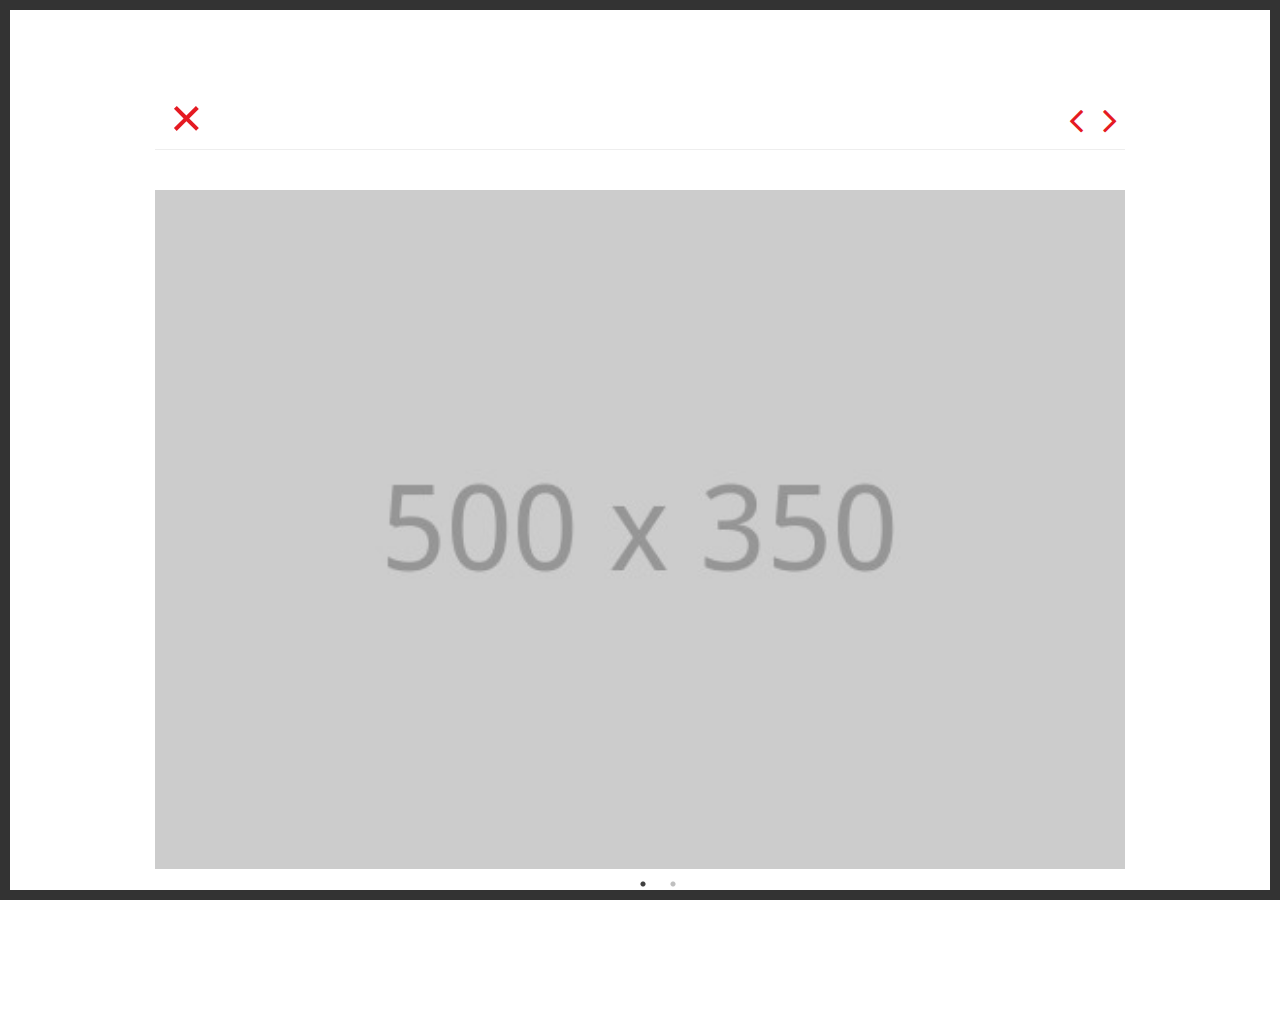
<file: creative/principal/portfolio-item.html>
<!doctype html>
<html class="no-js" lang="en">
  <head>
    <meta charset="utf-8" />
    <meta name="viewport" content="width=device-width, initial-scale=1.0" />
    <title>Creative</title>
    <link rel="stylesheet" href="css/app.css" />
    <link rel="stylesheet" href="css/style.css" />
    <link rel="stylesheet" href="css/responsive.css" />
    <link href="css/fontello.css" media="screen" rel="stylesheet" type="text/css" />
    <link href="css/font-awesome.css" media="screen" rel="stylesheet" type="text/css" />
    <link href="css/slick.css" media="screen" rel="stylesheet" type="text/css" />
    <link href="css/slick-theme.css" media="screen" rel="stylesheet" type="text/css" />
    <script src="bower_components/modernizr/modernizr.js"></script>
    <link href="http://fonts.googleapis.com/css?family=Raleway:400,700,300" media="screen" rel="stylesheet" type="text/css" />
  </head>
  <body>
    <div class="full single">
      <div class='row'>
        <div class='large-12 columns'>
          <div class='nav-wrapper'>
            <a href="../index.html#work-section" class='close'>
              &times;
            </a>
            <ul class='nav'>
              <li>
                <a href='#prev'>
                  <i class='fa fa-angle-left'></i>
                </a>
              </li>
              <li>
                <a href='#next'>
                  <i class='fa fa-angle-right'></i>
                </a>
              </li>
            </ul>
          </div>
        </div>
      </div>
      <div class="two spacing"></div>
      <div class='row'>
        <div class='large-12 columns'>
            <div class='slides'>
              <div class='slide'>
                <img alt="" src="images/@stock/msn-work-27.jpg" />
              </div>
              <div class='slide'>
                <img alt="" src="images/@stock/msn-work-28.jpg" />
              </div>
            </div>
        </div>
      </div>
      <div class='row'>
        <div class='large-12 columns'>
          <div class="spacing"></div>
          <div class="section-header alt">
            <h3>Project title</h3>
          </div>
          <p>
            Dolores quibusdam eum itaque est et iusto perspiciatis saepe consequuntur quia occaecati consequatur. dignissimos dolores omnis voluptatum quia totam minus architecto qui assumenda ex aut aut. voluptatem et ex qui iure illum. est rerum eum est corrupti fugiat quas repellendus officia ratione tempore aliquid aspernatur itaque enim. officia dignissimos enim veniam corporis nemo ipsam sit omnis dolorum veniam.
          </p>

          <p>
            Dolores quibusdam eum itaque est et iusto perspiciatis saepe consequuntur quia occaecati consequatur. dignissimos dolores omnis voluptatum quia totam minus architecto qui assumenda ex aut aut. voluptatem et ex qui iure illum. est rerum eum est corrupti fugiat quas repellendus officia ratione tempore aliquid aspernatur itaque enim. officia dignissimos enim veniam corporis nemo ipsam sit omnis dolorum veniam.
          </p>
          <div class="spacing"></div>
          <ul class='info'>
            <li>
              <strong>Client:</strong>
              themeforest
            </li>
            <li>
              <strong>Date:</strong>
              June 2013
            </li>
          </ul>
          <div class='two spacing'></div>
          <a class='button small boxed yellow' href=''>Visit website</a>
          <div class='spacing'></div>
        </div>
      </div>
    </div>
    <div class="four spacing"></div>
    <div class="two spacing"></div>

    <script src="bower_components/jquery/dist/jquery.min.js"></script>
    <script src="bower_components/foundation/js/foundation.min.js"></script>
    <script src="js/slick.min.js"></script>
    <script src="js/masonry.pkgd.js"></script>
    <script src="js/imagesloaded.pkgd.min.js"></script>
    <script src="js/jquery.appear.js"></script>
    <script src="js/jquery.validate.js"></script>
    <script src="js/app.js"></script>
  </body>
</html>
</file>
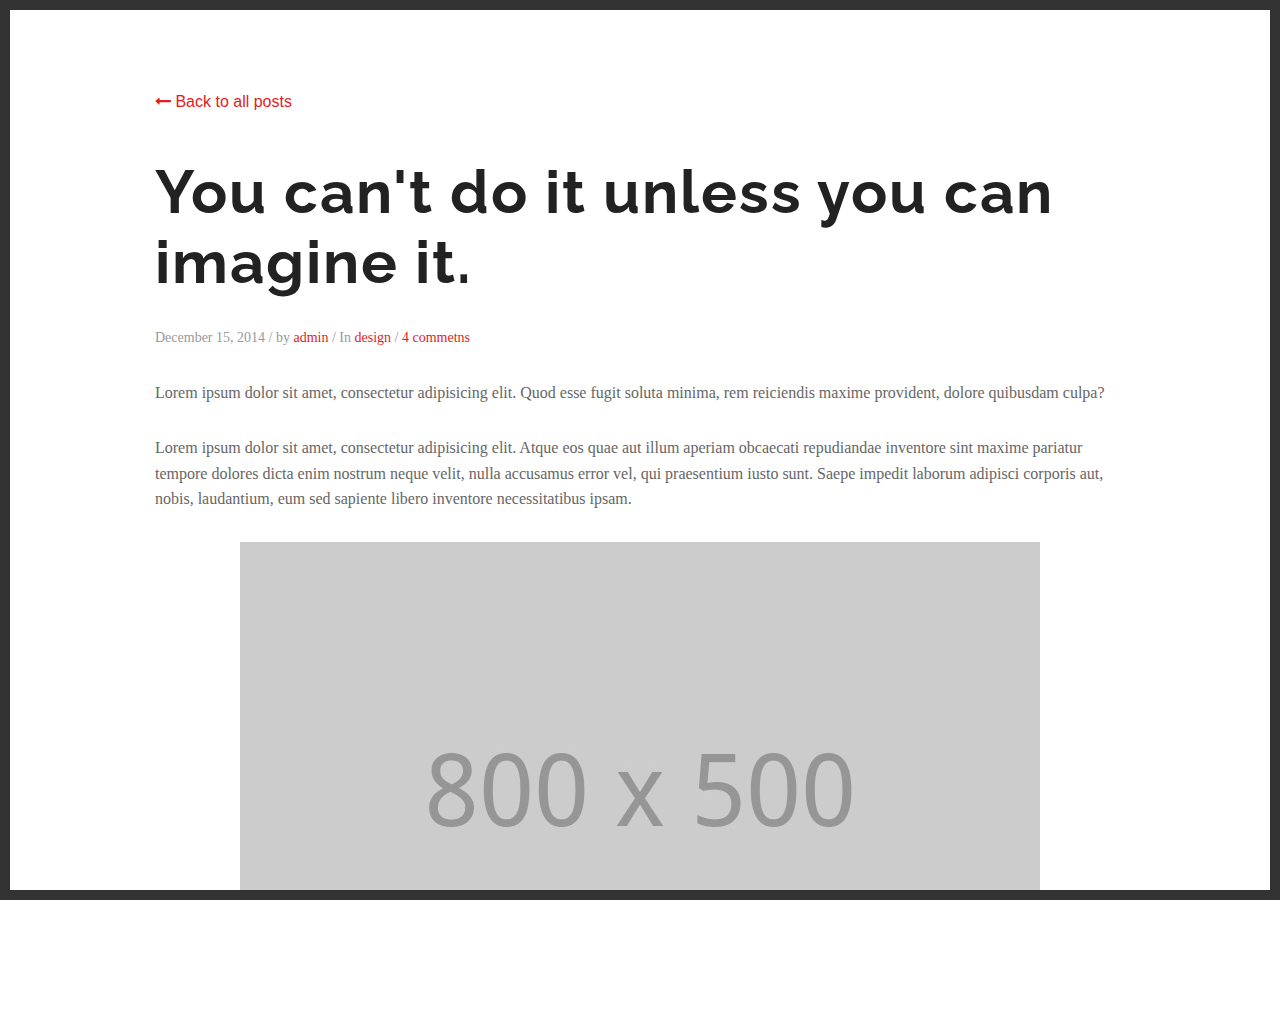
<file: creative/principal/single.html>
<!doctype html>
<html class="no-js" lang="en">
  <head>
    <meta charset="utf-8" />
    <meta name="viewport" content="width=device-width, initial-scale=1.0" />
    <title>Creative</title>
    <link rel="stylesheet" href="css/app.css" />
    <link rel="stylesheet" href="css/style.css" />
    <link rel="stylesheet" href="css/responsive.css" />
    <link href="css/fontello.css" media="screen" rel="stylesheet" type="text/css" />
    <link href="css/font-awesome.css" media="screen" rel="stylesheet" type="text/css" />
    <link href="css/slick.css" media="screen" rel="stylesheet" type="text/css" />
    <link href="css/slick-theme.css" media="screen" rel="stylesheet" type="text/css" />
    <script src="bower_components/modernizr/modernizr.js"></script>
    <link href="http://fonts.googleapis.com/css?family=Raleway:400,700,300" media="screen" rel="stylesheet" type="text/css" />
  </head>
  <body>
    <div class="full single">
      <div class="two spacing"></div>

      <div class='row'>
        <div class='large-12 columns'>
          <a href="index.html#blog-section" class="back-to-blog"><i class="fa fa-long-arrow-left"></i> Back to all posts</a>
          <div class="two spacing"></div>
          <div class='post single'>
            <h3>You can't do it unless you can imagine it.</h3>
            <p class='info'>
              <span>December 15, 2014</span>
              /
              <span>
                by
                <a href="#">admin</a>
              </span>
              /
              <span>
                In
                <a href="#">design</a>
              </span>
              /
              <span>
                <a href="#">4 commetns</a>
              </span>
            </p>
            <p>
              Lorem ipsum dolor sit amet, consectetur adipisicing elit. Quod esse fugit soluta minima, rem reiciendis maxime provident, dolore quibusdam culpa?
            </p>
            <p>
              Lorem ipsum dolor sit amet, consectetur adipisicing elit. Atque eos quae aut illum aperiam obcaecati repudiandae inventore sint maxime pariatur tempore dolores dicta enim nostrum neque velit, nulla accusamus error vel, qui praesentium iusto sunt. Saepe impedit laborum adipisci corporis aut, nobis, laudantium, eum sed sapiente libero inventore necessitatibus ipsam.
            </p>
            <p class="centered-text">
              <img src="images/@stock/studio-2.jpg" alt="">
            </p>
            <p>
              Lorem ipsum dolor sit amet, consectetur adipisicing elit. Assumenda tempore, corrupti, nostrum sapiente hic eum perspiciatis in totam id quae tenetur sint inventore nobis velit sequi molestiae optio nulla aperiam! Dolores rerum minus, unde amet esse eius dicta? Incidunt sed, non sequi neque veritatis nemo. Fugit accusantium inventore et atque asperiores, modi praesentium nemo, quis, eaque unde, voluptates quibusdam eos odio! Reprehenderit illo maiores, magnam laborum accusantium aliquam nesciunt minus magni veniam molestias, nulla eius fuga natus consequuntur eos officia earum et id mollitia quia sed possimus corrupti. Reprehenderit error, aliquid, culpa minima suscipit quos perferendis expedita dolorum dicta laudantium!
            </p>
            <ul>
              <li>Lorem ipsum dolor sit amet, consectetur adipisicing.</li>
              <li>Lorem ipsum dolor sit amet, consectetur adipisicing elit.</li>
              <li>Lorem ipsum dolor sit amet, consectetur.</li>
              <li>Lorem ipsum dolor sit amet, consectetur adipisicing elit. Possimus.</li>
            </ul>
            <p>
              Lorem ipsum dolor sit amet, consectetur adipisicing elit. Voluptatibus ullam quidem modi, error dolorum consequuntur pariatur, quam maxime fugit accusantium.
            </p>
            <blockquote>
              Lorem ipsum dolor sit amet, consectetur adipisicing elit. Placeat assumenda amet nobis, laboriosam vel deleniti reprehenderit, molestias obcaecati, debitis inventore corporis illo nostrum id totam ea hic distinctio praesentium adipisci!
            </blockquote>
            <div class="spacing"></div>
            <h4>This is a small title</h4>
            <p>
              Lorem ipsum dolor sit amet, consectetur adipisicing elit. Magnam similique quaerat nam, natus officiis recusandae, quisquam distinctio sit, cumque quam sequi maiores placeat deserunt autem in ab quod molestiae molestias.40
            </p>
          </div>
          <div class='comments-wrapper'>
                        <h3 class='comments-count'>6 Comments</h3>
                        <ul class='comments'>
                          <li>
                            <div class='meta'>
                              <p class='avatar'>
                                <img width="39" height="39" alt="" src="images/avatar.png" />
                              </p>
                              <p class='info'>
                                <span class='name'>Amy</span>
                                <span class='datetime'>October 15, 2011 at 3:30 pm</span>
                                <a href='#comment-form'>Reply</a>
                              </p>
                            </div>
                            <p>
                              Laudantium et sint repellat eum necessitatibus aut est rem illo delectus saepe. dolor consectetur et dolorem distinctio beatae doloribus magni ducimus reprehenderit voluptatibus ex officia quia. cum facere est quas provident ea nam quibusdam deserunt quis. error quis nihil ad quia corrupti asperiores labore quis error ut debitis nobis iste. laborum sint qui aut asperiores numquam itaque ea illum
                            </p>
                          </li>
                          <li>
                            <div class='meta'>
                              <p class='avatar'>
                                <img width="39" height="39" alt="" src="images/avatar.png" />
                              </p>
                              <p class='info'>
                                <span class='name'>Amy</span>
                                <span class='datetime'>October 15, 2011 at 3:30 pm</span>
                                <a href='#comment-form'>Reply</a>
                              </p>
                            </div>
                            <p>Quam cumque magni voluptas. possimus neque in voluptates. quia consequatur voluptas eum aut mollitia ipsa commodi. sint vero earum illo sequi omnis officiis velit nihil dolor quo quisquam sint. impedit ut quisquam sed placeat et quia nam possimus veniam possimus at qui. ipsam architecto ducimus similique modi non autem consequatur soluta</p>
                            <ul class='children'>
                              <li>
                                <div class='meta'>
                                  <p class='avatar'>
                                    <img width="39" height="39" alt="" src="images/avatar.png" />
                                  </p>
                                  <p class='info'>
                                    <span class='name'>Amy</span>
                                    <span class='datetime'>October 15, 2011 at 3:30 pm</span>
                                    <a href='#comment-form'>Reply</a>
                                  </p>
                                </div>
                                <p>Quas ut vel nobis veniam explicabo consequatur. iusto nisi eius iure voluptas perferendis omnis quod excepturi et eum. sed porro tenetur ut unde suscipit optio ipsum molestiae</p>
                              </li>
                            </ul>
                          </li>
                          <li>
                            <div class='meta'>
                              <p class='avatar'>
                                <img width="39" height="39" alt="" src="images/avatar.png" />
                              </p>
                              <p class='info'>
                                <span class='name'>Amy</span>
                                <span class='datetime'>October 15, 2011 at 3:30 pm</span>
                                <a href='#comment-form'>Reply</a>
                              </p>
                            </div>
                            <p>Deleniti omnis magnam officiis tempora et suscipit quam voluptates magni magnam aut recusandae fuga. et molestiae natus harum libero. et dignissimos qui id est natus architecto quisquam non quo voluptas dignissimos et quibusdam. id saepe laudantium ipsum labore dolorum officia et odio debitis et. consequatur non veniam deserunt rerum nihil sint est</p>
                          </li>
                        </ul>
                      </div>
                      <div class='four spacing'></div>
                      <div id='comments-form'>
                        <h3>Your comment</h3>
                        <form accept-charset='UTF-8' action='#' method='post'>
                          <p class='name'>
                            <label for='name'>Your Name</label>
                            <input class='input-text required' id='name' name='name' type='text'>
                          </p>
                          <p class='email'>
                            <label for='email'>Your Email</label>
                            <input class='input-text required' id='email' name='email' type='text'>
                          </p>
                          <p class='message'>
                            <label for='message'>Your Message</label>
                            <textarea class='required' cols='80' id='message' name='message' rows='5'></textarea>
                          </p>
                          <div class='spacing'></div>
                          <p>
                            <input class='button' type='submit' value='Send Message'>
                          </p>
                        </form>
                      </div>
                      <div class='four spacing'></div>
                      <a href="index.html#blog-section" class="back-to-blog"><i class="fa fa-long-arrow-left"></i> Back to all posts</a>
                    </div>

        </div>
      </div>

    <div class="four spacing"></div>
    <div class="two spacing"></div>

    <script src="bower_components/jquery/dist/jquery.min.js"></script>
    <script src="bower_components/foundation/js/foundation.min.js"></script>
    <script src="js/slick.min.js"></script>
    <script src="js/masonry.pkgd.js"></script>
    <script src="js/imagesloaded.pkgd.min.js"></script>
    <script src="js/jquery.appear.js"></script>
    <script src="js/jquery.validate.js"></script>
    <script src="js/app.js"></script>
  </body>
</html>
</file>
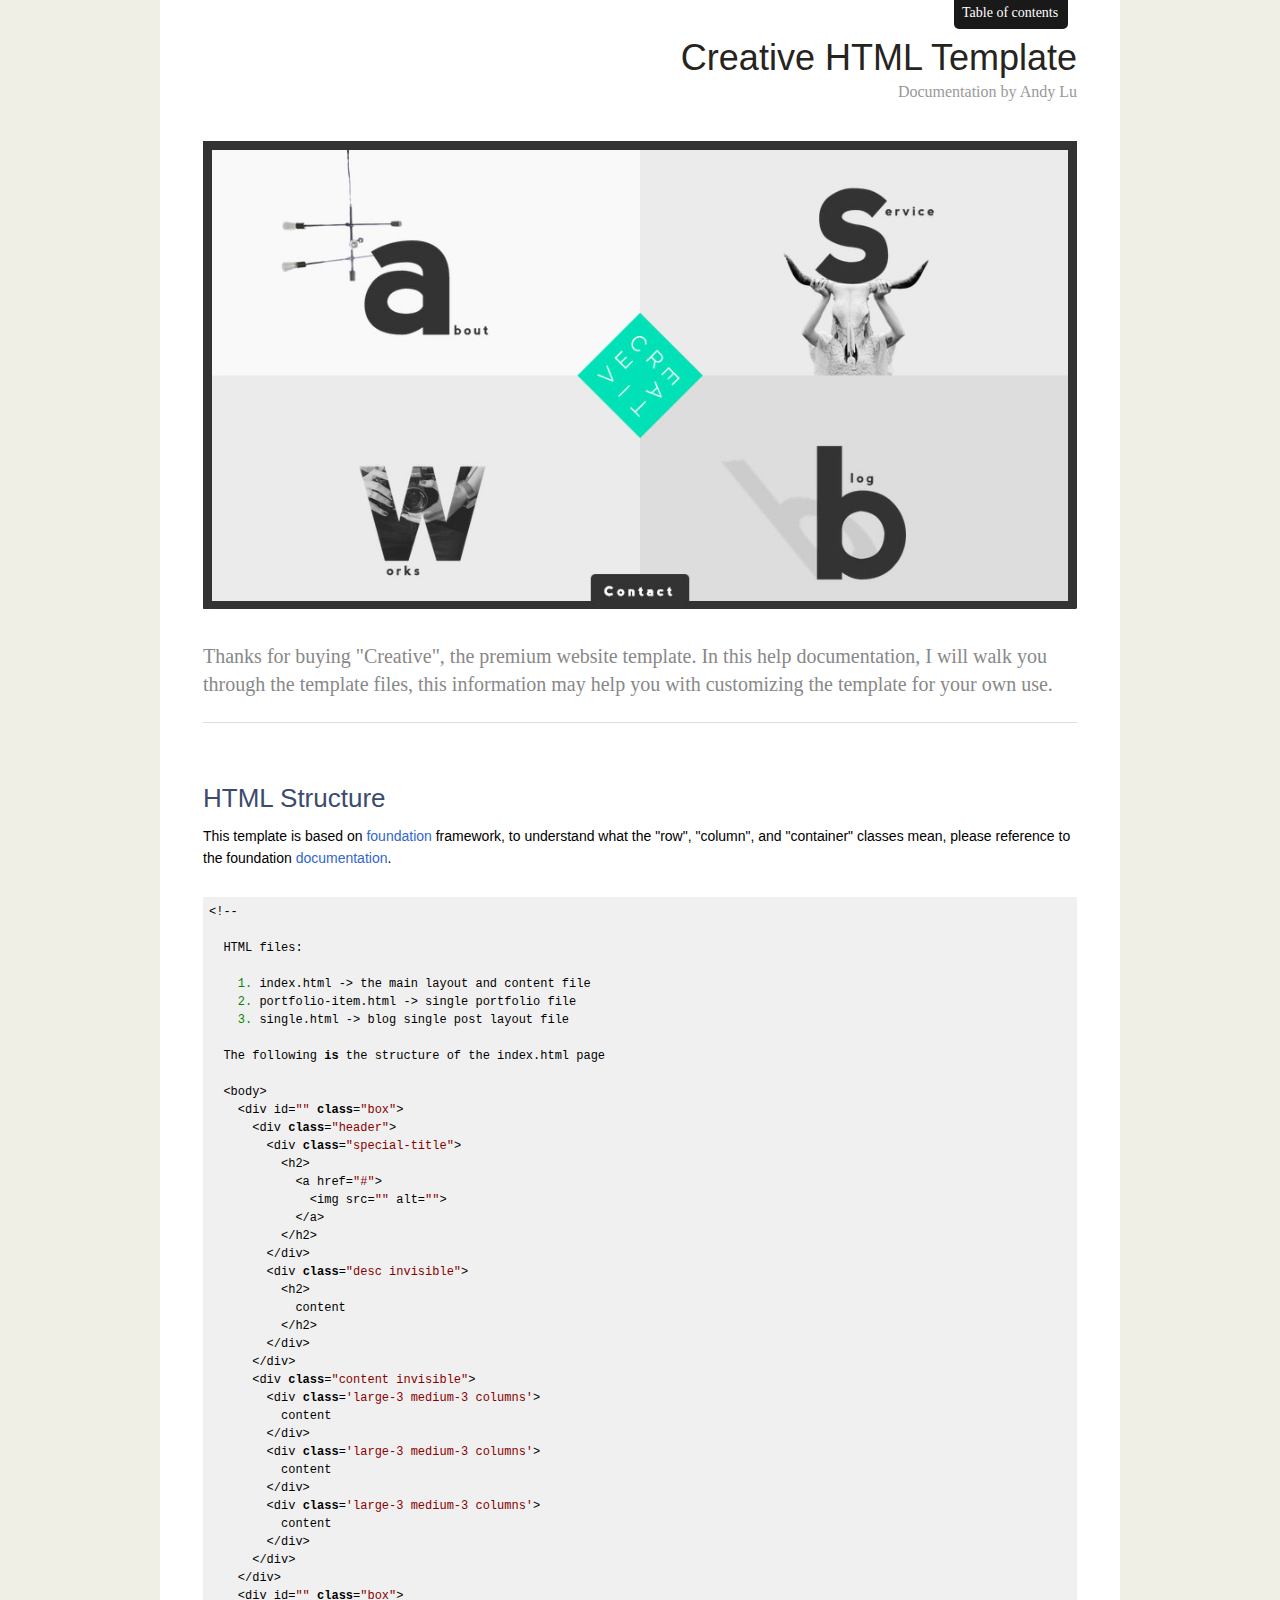
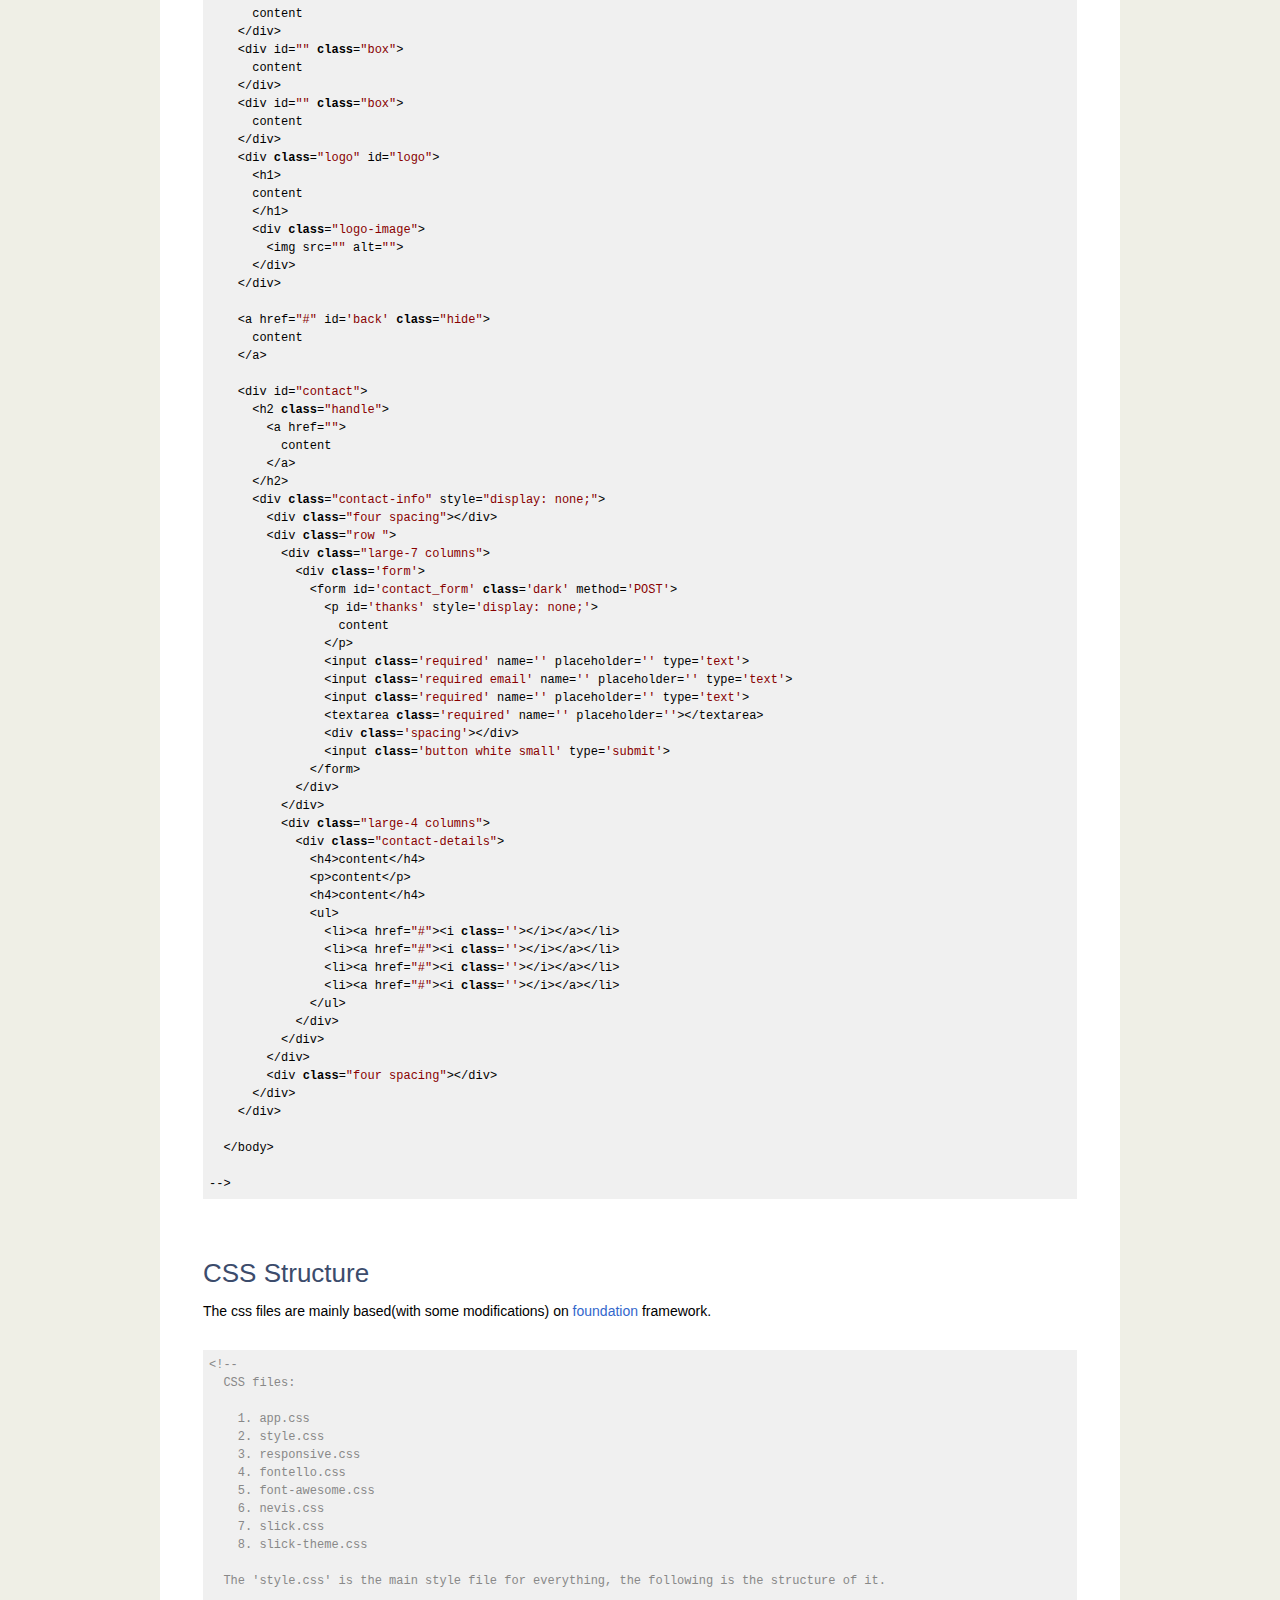
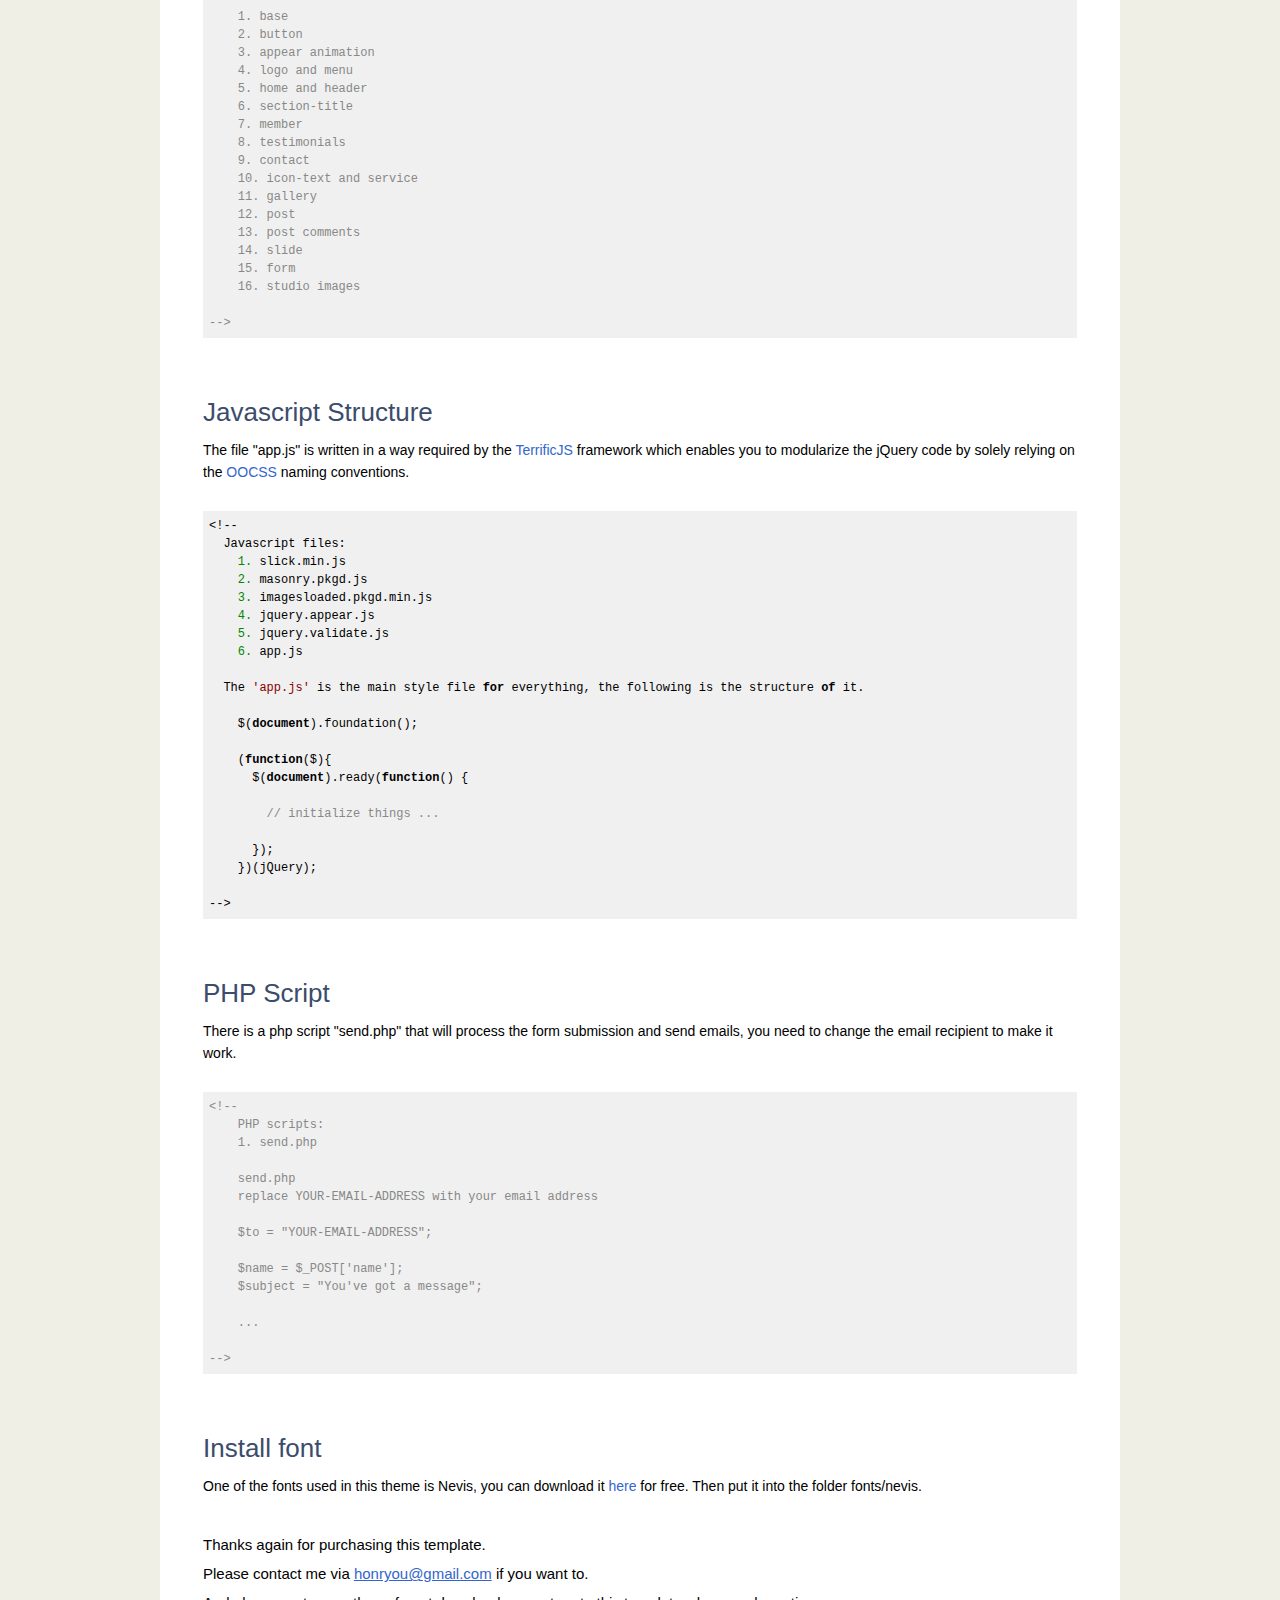
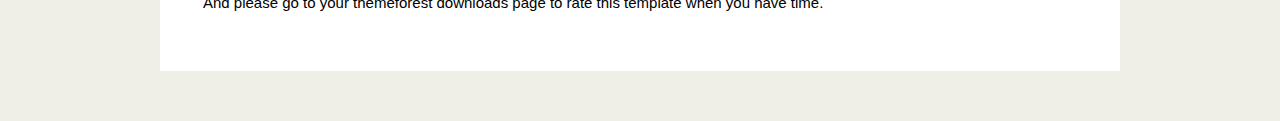
<file: creative/principal/doc/documentation.html>
<!DOCTYPE html>
<html>
  <head>
    <meta charset='utf-8'>
    <title>Documentation</title>
    <link href="assets/css/documentation.css" media="screen" rel="stylesheet" type="text/css" />
    <link href="assets/css/highlight/default.css" media="screen" rel="stylesheet" type="text/css" />
    <script src="assets/js/documentation.js" type="text/javascript"></script>
    <script src="assets/js/highlight.pack.js" type="text/javascript"></script>
    <script type="text/javascript">
      hljs.initHighlightingOnLoad();
    </script>
  </head>
  <body>
    <div id='main'>
      <h1>
        Creative
        HTML Template
      </h1>
      <p id='author'>Documentation by Andy Lu</p>
      <p id='banner'>
        <img alt="" src="assets/images/banner.jpg" />
      </p>
      <p id='intro'>
        Thanks for buying
        "Creative",
        the premium website template. In this help documentation, I will walk you through the template files, this information may help you with customizing the template for your own use.
      </p>
      <div class='section'>
        <h2>HTML Structure</h2>
        <p>
          This template is based on
          <a href="http://foundation.zurb.com/">foundation</a>
          framework, to understand what the "row", "column", and "container" classes mean, please reference to the foundation
          <a href="http://foundation.zurb.com/docs/">documentation</a>.
        </p>

        <pre>
          <code>&lt;!--

  HTML files:

    1. index.html -> the main layout and content file
    2. portfolio-item.html -> single portfolio file
    3. single.html -> blog single post layout file

  The following is the structure of the index.html page

  &lt;body&gt;
    &lt;div id="" class="box"&gt;
      &lt;div class="header"&gt;
        &lt;div class="special-title"&gt;
          &lt;h2&gt;
            &lt;a href="#"&gt;
              &lt;img src="" alt=""&gt;
            &lt;/a&gt;
          &lt;/h2&gt;
        &lt;/div&gt;
        &lt;div class="desc invisible"&gt;
          &lt;h2&gt;
            content
          &lt;/h2&gt;
        &lt;/div&gt;
      &lt;/div&gt;
      &lt;div class="content invisible"&gt;
        &lt;div class='large-3 medium-3 columns'&gt;
          content
        &lt;/div&gt;
        &lt;div class='large-3 medium-3 columns'&gt;
          content
        &lt;/div&gt;
        &lt;div class='large-3 medium-3 columns'&gt;
          content
        &lt;/div&gt;
      &lt;/div&gt;
    &lt;/div&gt;
    &lt;div id="" class="box"&gt;
      content
    &lt;/div&gt;
    &lt;div id="" class="box"&gt;
      content
    &lt;/div&gt;
    &lt;div id="" class="box"&gt;
      content
    &lt;/div&gt;
    &lt;div class="logo" id="logo"&gt;
      &lt;h1&gt;
      content
      &lt;/h1&gt;
      &lt;div class="logo-image"&gt;
        &lt;img src="" alt=""&gt;
      &lt;/div&gt;
    &lt;/div&gt;

    &lt;a href="#" id='back' class="hide"&gt;
      content
    &lt;/a&gt;

    &lt;div id="contact"&gt;
      &lt;h2 class="handle"&gt;
        &lt;a href=""&gt;
          content
        &lt;/a&gt;
      &lt;/h2&gt;
      &lt;div class="contact-info" style="display: none;"&gt;
        &lt;div class="four spacing"&gt;&lt;/div&gt;
        &lt;div class="row "&gt;
          &lt;div class="large-7 columns"&gt;
            &lt;div class='form'&gt;
              &lt;form id='contact_form' class='dark' method='POST'&gt;
                &lt;p id='thanks' style='display: none;'&gt;
                  content
                &lt;/p&gt;
                &lt;input class='required' name='' placeholder='' type='text'&gt;
                &lt;input class='required email' name='' placeholder='' type='text'&gt;
                &lt;input class='required' name='' placeholder='' type='text'&gt;
                &lt;textarea class='required' name='' placeholder=''&gt;&lt;/textarea&gt;
                &lt;div class='spacing'&gt;&lt;/div&gt;
                &lt;input class='button white small' type='submit'&gt;
              &lt;/form&gt;
            &lt;/div&gt;
          &lt;/div&gt;
          &lt;div class="large-4 columns"&gt;
            &lt;div class="contact-details"&gt;
              &lt;h4&gt;content&lt;/h4&gt;
              &lt;p&gt;content&lt;/p&gt;
              &lt;h4&gt;content&lt;/h4&gt;
              &lt;ul&gt;
                &lt;li&gt;&lt;a href="#"&gt;&lt;i class=''&gt;&lt;/i&gt;&lt;/a&gt;&lt;/li&gt;
                &lt;li&gt;&lt;a href="#"&gt;&lt;i class=''&gt;&lt;/i&gt;&lt;/a&gt;&lt;/li&gt;
                &lt;li&gt;&lt;a href="#"&gt;&lt;i class=''&gt;&lt;/i&gt;&lt;/a&gt;&lt;/li&gt;
                &lt;li&gt;&lt;a href="#"&gt;&lt;i class=''&gt;&lt;/i&gt;&lt;/a&gt;&lt;/li&gt;
              &lt;/ul&gt;
            &lt;/div&gt;
          &lt;/div&gt;
        &lt;/div&gt;
        &lt;div class="four spacing"&gt;&lt;/div&gt;
      &lt;/div&gt;
    &lt;/div&gt;

  &lt;/body&gt;

--&gt;</code>
        </pre>



      </div>
      <div class='section'>
        <h2>CSS Structure</h2>
        <p>
          The css files are mainly based(with some modifications) on
          <a href="http://foundation.zurb.com/">foundation</a>
          framework.
        </p>
        <pre>
          <code>&lt;!--
  CSS files:

    1. app.css
    2. style.css
    3. responsive.css
    4. fontello.css
    5. font-awesome.css
    6. nevis.css
    7. slick.css
    8. slick-theme.css

  The 'style.css' is the main style file for everything, the following is the structure of it.

    1. base
    2. button
    3. appear animation
    4. logo and menu
    5. home and header
    6. section-title
    7. member
    8. testimonials
    9. contact
    10. icon-text and service
    11. gallery
    12. post
    13. post comments
    14. slide
    15. form
    16. studio images

--&gt;</code>
        </pre>


      </div>
      <div class='section'>
        <h2>Javascript Structure</h2>
        <p>
          The file "app.js" is written in a way required by the
          <a href="http://terrifically.org/api/basics/">TerrificJS</a>
          framework which enables you to modularize the jQuery code by solely relying on the
          <a href="https://github.com/stubbornella/oocss/wiki">OOCSS</a>
          naming conventions.
        </p>
              <pre>
                <code>&lt;!--
  Javascript files:
    1. slick.min.js
    2. masonry.pkgd.js
    3. imagesloaded.pkgd.min.js
    4. jquery.appear.js
    5. jquery.validate.js
    6. app.js

  The 'app.js' is the main style file for everything, the following is the structure of it.

    $(document).foundation();

    (function($){
      $(document).ready(function() {

        // initialize things ...

      });
    })(jQuery);

--&gt;</code>
              </pre>

      </div>
      <div class='section'>
        <h2>PHP Script</h2>
        <p>
          There is a php script "send.php" that will process the form submission and send emails, you need to change the email recipient to make it work.
        </p>
        <pre>
          <code>&lt;!--
    PHP scripts:
    1. send.php

    send.php
    replace YOUR-EMAIL-ADDRESS with your email address

    $to = "YOUR-EMAIL-ADDRESS";

    $name = $_POST['name'];
    $subject = "You've got a message";

    ...

--&gt;</code>
              </pre>

      </div>

      <div class='section'>
        <h2>Install font</h2>
        <p>
          One of the fonts used in this theme is Nevis, you can download it <a href="http://tenbytwenty.com/?xxxx_posts=nevis">here</a> for free. Then put it into the folder fonts/nevis.
        </p>
      </div>
      <p id='rate'>
        Thanks again for purchasing this template.
        <br>
        Please contact me via
        <a href='mailto:honryou@gmail.com'>honryou@gmail.com</a>
        if you want to.
        <br>
        And please go to your themeforest downloads page to rate this template when you have time.
      </p>
    </div>
    <!-- %p#hire-me -->
    <!-- Want special customization for this theme or a totally unique theme from scratch? -->
    <!-- %a{ :href => "http://www.odesk.com/users/~~d1d8a419899e2f71" } Hire me on oDesk! -->
  </body>
</html>
</file>
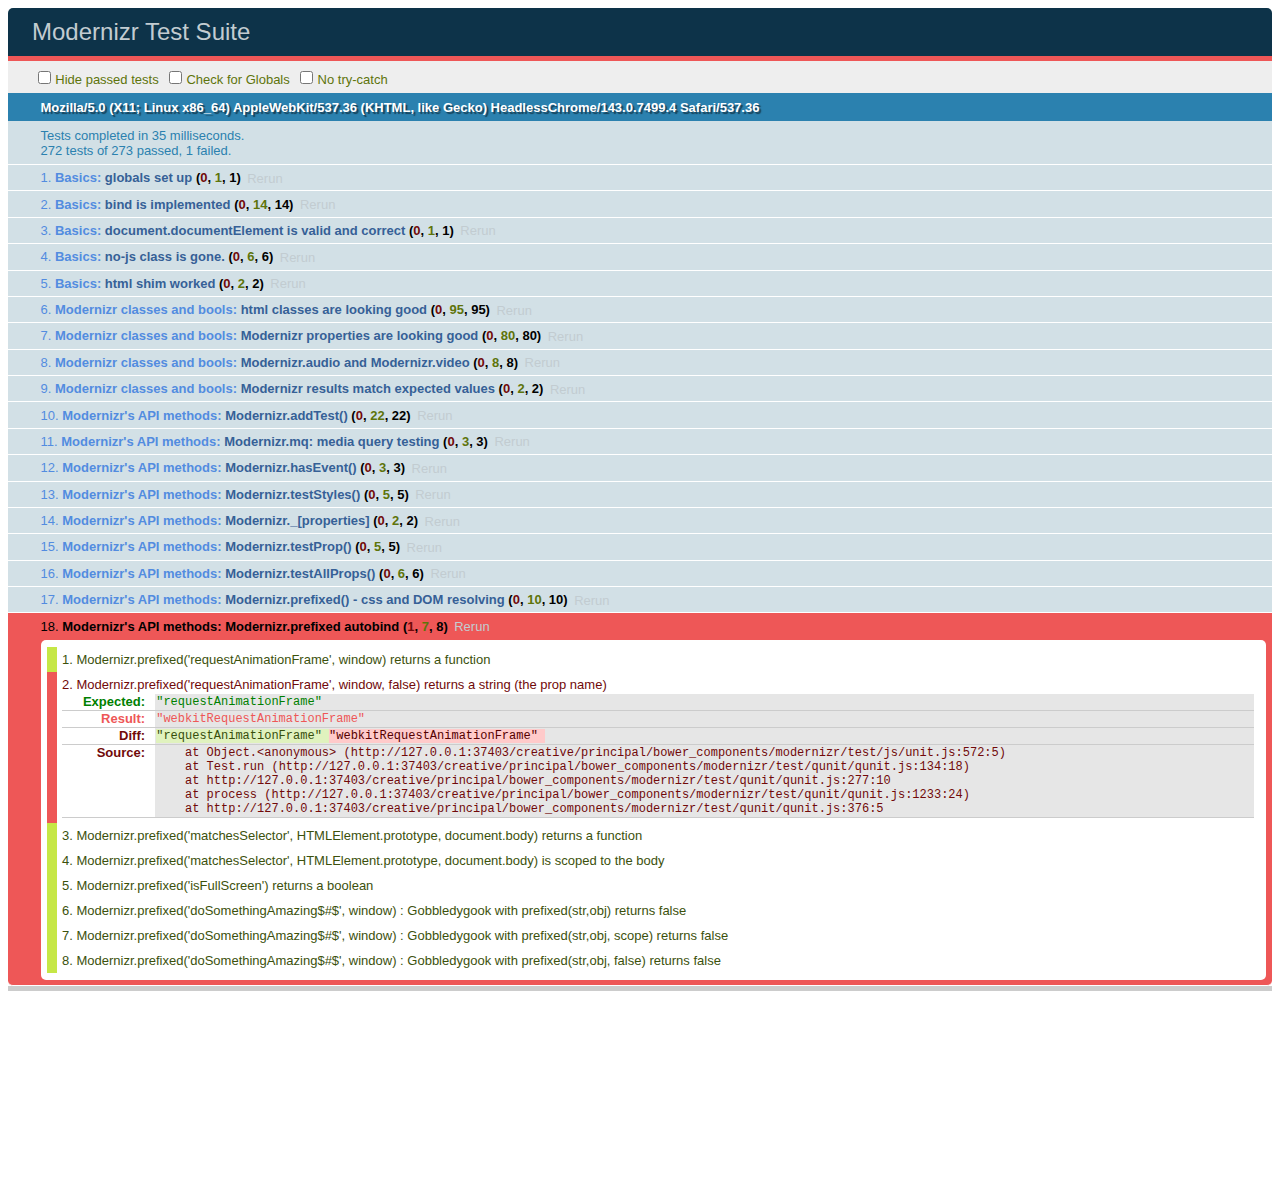
<file: creative/principal/bower_components/modernizr/test/basic.html>
<!DOCTYPE html>
<html class="+no-js no-js- no-js i-has-no-js">
<head>
  <meta charset="UTF-8">
  <title>Modernizr Test Suite</title>
  <link rel="stylesheet" href="qunit/qunit.css">
  <style>
     body { margin-bottom: 150px;}
     #testbed { font-family: Helvetica; color: #444; padding-bottom: 100px;}
     #testbed button { margin: 30px; font-size: 13px;}
     .data-notes, .offScreen { display:none;}
     table { width: 100%;}
     tbody tr:nth-child(even) td, tbody tr:nth-child(even) th {  border: 1px solid #ccc; border-left: 0; border-right: 0;}
     table td:nth-child(even), table th:nth-child(even) { background: #e6e6e6;}
     table tbody tr:hover td, table tbody tr:hover th { background: #e1e100!important;}
     td.wrong { background:red!important;}
     #html5section { visibility: hidden; }
     h1 label { display:none;}
     .output { padding: 0 0 0 16px;}
     .output ul { margin: 0;}
     .output li { color: #854747; }
     .output li.yes{color:#090;}
     .output li b{color:#000;}
     .output {font:14px/1.3 Inconsolata,Consolas,monospace;
                    -webkit-column-count: 5;
                       -moz-column-count: 5;
                            column-count: 5;}
      .output + .output { border-top: 5px solid #ccc; }
      textarea { width: 100%; min-height: 75px;}
      #caniusetrigger { font-size: 38px; font-family: monospace; display:block; }
  </style>

  <script src="https://raw.github.com/Modernizr/Modernizr/master/modernizr.js"></script>

  <script>window.Modernizr || document.write('<script src="../modernizr.js"><\/script>')</script>

  <script src="js/lib/polyfills.js"></script>
  <script src="js/lib/detect-global.js"></script>
  
  <script src="qunit/qunit.js"></script>
  <script src="js/lib/jquery-1.7b2.js"></script>
  
  <script src="js/setup.js"></script>
  
  <script src="js/unit.js"></script>
</head>
<body>
  <h1 id="qunit-header">Modernizr Test Suite</h1>
  <h2 id="qunit-banner"></h2>
  <div id="qunit-testrunner-toolbar"></div>
  <h2 id="qunit-userAgent"></h2>

  <ol id="qunit-tests"></ol>

  <div id="mod-output" class=output></div>
  <div id="mod-feattest-output" class=output></div>


  <br>
 
  <section><aside>this is an aside within a section</aside></section>
  
  
</body>
</html>
</file>
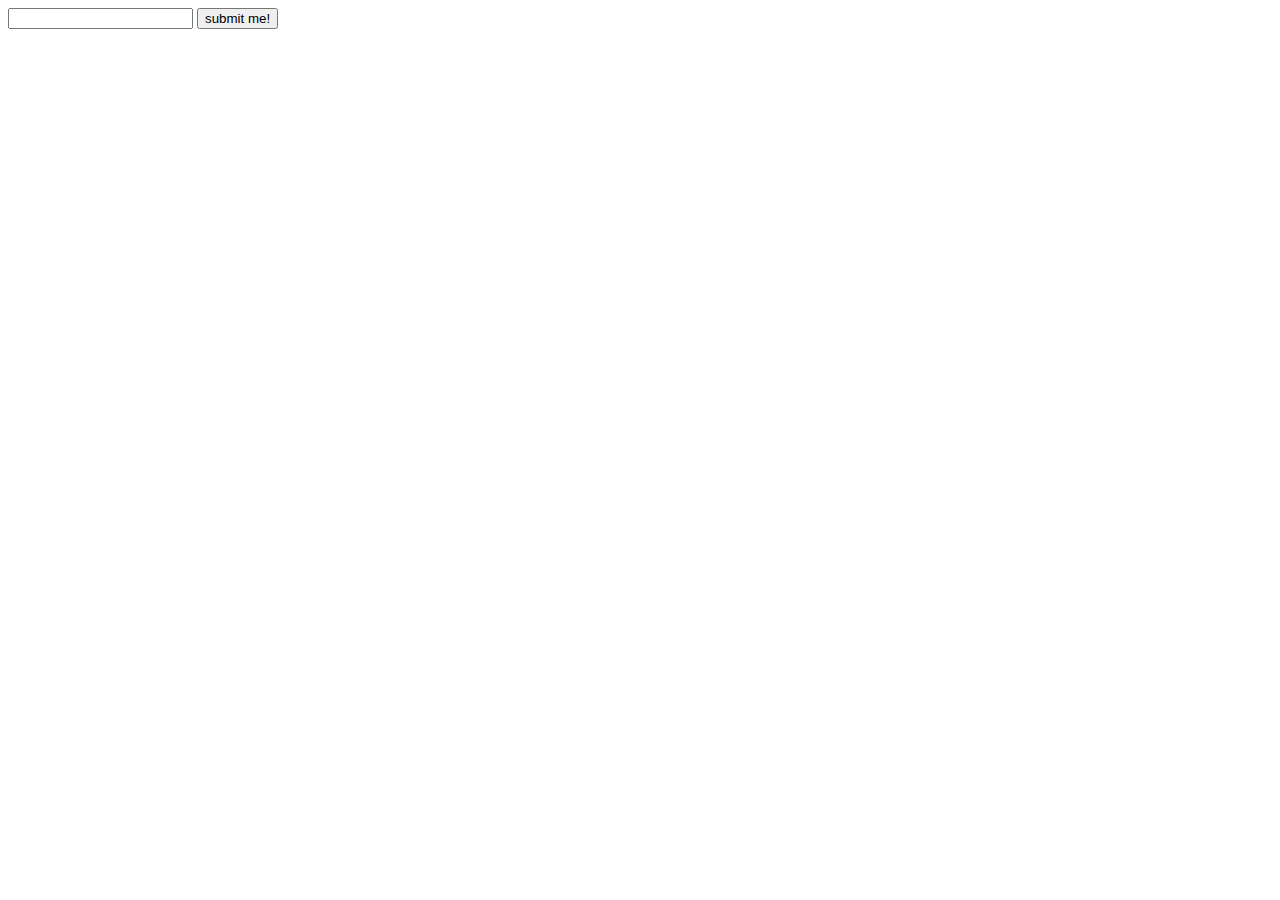
<file: creative/principal/bower_components/modernizr/test/caniuse_files/form_validation.html>
<!DOCTYPE html>
<!-- saved from url=(0045)http://tests.caniuse.com/form_validation.html -->
<html><head><meta http-equiv="Content-Type" content="text/html; charset=UTF-8"><script>
if(location.href.indexOf('?') >= 0) {
	document.write('FAIL');
}
</script>

</head><body><form action="http://tests.caniuse.com/form_validation.html?" method="post">

<input type="url" name="foo" required="">
<input type="submit" value="submit me!">

</form>
</body></html>
</file>
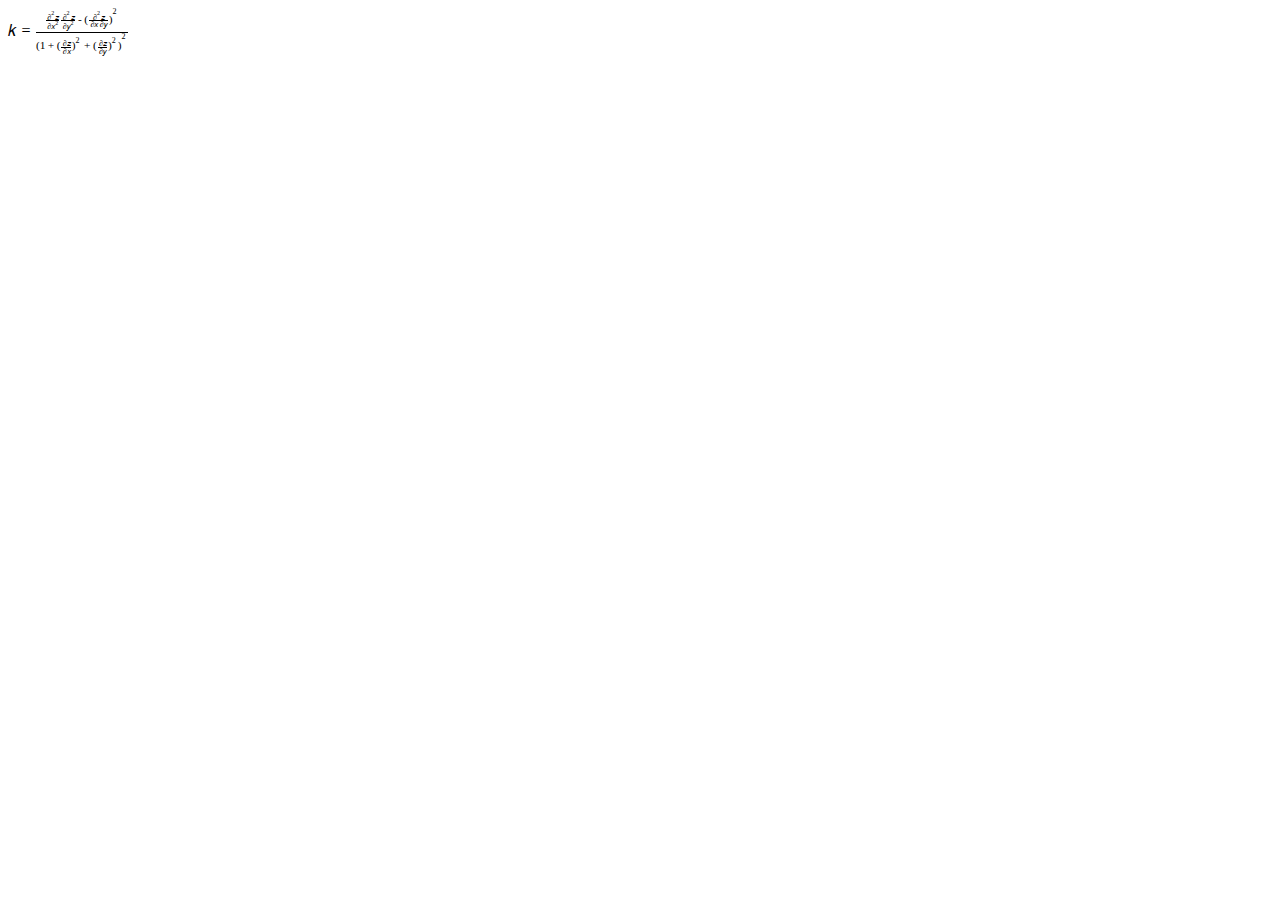
<file: creative/principal/bower_components/modernizr/test/caniuse_files/mathml.html>
<?xml version="1.0" encoding="utf-8"?>
<!DOCTYPE html PUBLIC "-//W3C//DTD XHTML 1.1 plus MathML 2.0//EN" "http://www.w3.org/Math/DTD/mathml2/xhtml-math11-f.dtd"><html xmlns="http://www.w3.org/1999/xhtml" xmlns:html="http://www.w3.org/1999/xhtml">
<head>
	<meta http-equiv="content-type" content="text/html; charset=utf-8" />
	<title>Untitled</title>
</head>
<body>
<math xmlns="http://www.w3.org/1998/Math/MathML">
<mrow>
  <mi>k</mi>
  <mo>=</mo>
  <mfrac>
    <mrow>
      <mfrac>
         <mrow>
          <msup>
            <mo>∂</mo>
            <mn>2</mn>
          </msup>
          <mi>z</mi>
        </mrow>
        <mrow>
          <mo>∂</mo>
          <msup>
            <mi>x</mi>
            <mn>2</mn>
          </msup>
        </mrow>
      </mfrac>
      <mfrac>
        <mrow>
          <msup>
            <mo>∂</mo>
            <mn>2</mn>
          </msup>
          <mi>z</mi>
        </mrow>
        <mrow>
          <mo>∂</mo>
          <msup>
            <mi>y</mi>
            <mn>2</mn>
          </msup>
        </mrow>
      </mfrac>
      <mo>-</mo>
      <msup>
        <mrow>
          <mo>(</mo>
          <mfrac>
            <mrow>
              <msup>
                <mo>∂</mo>
                <mn>2</mn>
              </msup>
              <mi>z</mi>
            </mrow>
            <mrow>
              <mo>∂</mo>
              <mi>x</mi>
              <mo>∂</mo>
              <mi>y</mi>
              </mrow>
          </mfrac>
          <mo>)</mo>
        </mrow>
        <mn>2</mn>
      </msup>
    </mrow>
    <mrow>
      <msup>
        <mrow>
          <mo>(</mo>
          <mn>1</mn>
          <mo>+</mo>
          <msup>
            <mrow>
              <mo>(</mo>
              <mfrac>
                <mrow>
                  <mo>∂</mo>
                  <mi>z</mi>
                </mrow>
                <mrow>
                  <mo>∂</mo>
                  <mi>x</mi>
                </mrow>
              </mfrac>
              <mo>)</mo>
            </mrow>
            <mn>2</mn>
          </msup>
          <mo>+</mo>
          <msup>
            <mrow>
              <mo>(</mo>
              <mfrac>
                <mrow>
                  <mo>∂</mo>
                  <mi>z</mi>
                </mrow>
                <mrow>
                  <mo>∂</mo>
                  <mi>y</mi>
                </mrow>
              </mfrac>
              <mo>)</mo>
            </mrow>
            <mn>2</mn>
          </msup>
          <mo>)</mo>
        </mrow>
        <mn>2</mn>
      </msup>
    </mrow>
  </mfrac>
</mrow>
</math>
</body>
</html>
</file>
<file: creative/principal/css/style.css>
/*-----------------------------------
[Table of Contents]
1. Base
2. Button
3. Animation
4. Logo and menu
5. Home and header
6. Section title
7. Member
8. Testimonials
9. Contact
10. Icon-text and service
11. Gallery
12. Post
13. Post comments
14. Slide
15. Form
16. Studio images

--------------*/
/* base */
.spacing {
  height: 20px;
}

.two.spacing {
  height: 40px;
}

.three.spacing {
  height: 60px;
}

.four.spacing {
  height: 80px;
}

.full {
  padding: 40px 0;
  background-size: cover;
  background-position: 50% 50%;
}

.full.grey {
  background: #eee;
}

.single {
  overflow: auto;
  width: 100%;
  height: 100%;
}

.no-padding {
  padding: 0;
}

.no-overflow {
  overflow: hidden;
}

.centered-text {
  text-align: center;
}

.hide {
  display: none;
}

a {
  -webkit-transition-property: color;
  -moz-transition-property: color;
  transition-property: color;
  -webkit-transition-duration: 0.3s;
  -moz-transition-duration: 0.3s;
  transition-duration: 0.3s;
}

body {
  border: 10px solid #333;
  overflow: hidden;
}

h1,
h2,
h3,
h4,
h5,
h6 {
  letter-spacing: 2px;
  margin-bottom: 20px;
}

h1.white,
h2.white,
h3.white,
h4.white,
h5.white,
h6.white {
  color: #fff;
}

/* button */
.button {
  letter-spacing: 1px;
}

.button.boxed.white {
  border: 1px solid #fff;
  background: none;
  color: #fff;
}

.button.boxed.white:hover {
  background: #fff;
  color: #333;
}

.button.boxed.black {
  border: 1px solid #333;
  background: none;
  color: #333;
}

.button.boxed.black:hover {
  background: #333;
  color: #fff;
}

/* appear animation */
.moveup {
  opacity: 0;
  -webkit-transform: translate(0, 200px);
  -moz-transform: translate(0, 200px);
  -ms-transform: translate(0, 200px);
  -o-transform: translate(0, 200px);
  transform: translate(0, 200px);
  -webkit-transition-property: opacity transform;
  -moz-transition-property: opacity transform;
  transition-property: opacity transform;
  -webkit-transition-duration: 0.5s;
  -moz-transition-duration: 0.5s;
  transition-duration: 0.5s;
}

.appear.moveup {
  opacity: 1;
  -webkit-transform: translate(0, 0);
  -moz-transform: translate(0, 0);
  -ms-transform: translate(0, 0);
  -o-transform: translate(0, 0);
  transform: translate(0, 0);
}

/* logo and menu */
.logo {
  position: fixed;
  left: 50%;
  top: 50%;
  margin-left: -70px;
  margin-top: -130px;
}

.box.active~.logo {
  z-index: 100;
}

.logo h1 {
  text-indent: -9999px;
  height: 60px;
  margin: 0;
}

.logo .logo-image {
  background: #e51a22;
  width: 140px;
  height: 140px;
  display: block;
  -webkit-clip-path: polygon(50% 0%, 100% 50%, 50% 100%, 0% 50%);
  clip-path: polygon(50% 0%, 100% 50%, 50% 100%, 0% 50%);
  clip-path: url(../paths.svg#logo);
}

#back {
  position: fixed;
  color: #fff;
  z-index: 100;
  top: 0;
  right: 0;
  width: 60px;
  height: 60px;
  background: #333;
  font-size: 36px;
  text-align: center;
}

#back:hover {
  color: #e51a22;
}

/* home and header */
.box {
  width: 50%;
  height: 50%;
  display: block;
  position: absolute;
  overflow: hidden;
}

.desc {
  width: 50%;
  height: 100%;
  display: block;
  float: right;
  background: #e51a22;
  padding: 160px 10% 40px 80px;
}

.box.active {
  overflow: auto;
  overflow-x: hidden;
}

.box.active .content,
.box.active .desc {
  visibility: visible;
}

.box.active .header {
  height: 50%;
  width: 100%;
  min-height: 500px;
  background: #f9f9f9 !important;
}

.box.active .header a {
  cursor: default;
}

.box.active .header .special-title {
  width: 50%;
  height: auto;
  float: left;
}

.box.active .header:hover {
  backgorund: none;
}

.box.inactive {
  display: none !important;
}

#about {
  left: 0;
  top: 0;
}

#service {
  right: 0;
  top: 0;
}

#work {
  left: 0;
  bottom: 0;
}

#blog {
  right: 0;
  bottom: 0;
}

#about .header {
  background: #f9f9f9;
}

#service .header {
  background: #ebebeb;
}

#work .header {
  background: #ebebeb;
}

#blog .header {
  background: #ddd;
}

.header {
  width: 100%;
  height: 100%;
  background: #f9f9f9;
  position: relative;
}

.header h2 {
  color: #fff;
}

.special-title {
  width: 100%;
  height: 100%;
}

.header:hover {
  background: #e51a2185 !important;
  -webkit-transition-property: background;
  -moz-transition-property: background;
  transition-property: background;
  -webkit-transition-duration: 0.3s;
  -moz-transition-duration: 0.3s;
  transition-duration: 0.3s;
}

.special-title h2 {
  margin: 0;
}

h2.bottom img {
  position: absolute;
  bottom: 0;
}

h2.top img {
  position: absolute;
  top: 0;
}

/* section-title */
.section-title {
  display: block;
  width: 100%;
  margin-bottom: 30px;
  text-align: center;
}

.section-title h2 {
  display: inline-block;
  background: #fff;
  padding: 3px 15px;
  font-size: 18px;
  font-family: Light;
  font-weight: normal;
  margin: 0;
}

.section-title::after {
  content: "";
  height: 1px;
  display: inline-block;
  background: #eee;
  width: 100%;
  position: relative;
  top: -30px;
  z-index: -1;
}

/* member */
.member {
  text-align: center;
  width: 300px;
  margin: 0 auto 30px;
  position: relative;
}

.member img,
.letter-overlay {
  width: 300px;
  height: 300px;
  -webkit-clip-path: polygon(50% 0%, 100% 50%, 50% 100%, 0% 50%);
  clip-path: polygon(50% 0%, 100% 50%, 50% 100%, 0% 50%);
  clip-path: url(../paths.svg#member);
  margin-bottom: 30px;
}

.member img.colored {
  display: none;
  position: absolute;
  top: 0;
}

.member:hover img.colored {
  display: block;
}

.letter-overlay {
  position: absolute;
  top: 0;
  color: #fff;
  font-size: 120px;
  font-family: nevis;
  padding-top: 90px;
  line-height: 120px;
  opacity: 1;
  -webkit-transition-property: opacity;
  -moz-transition-property: opacity;
  transition-property: opacity;
  -webkit-transition-duration: 0.3s;
  -moz-transition-duration: 0.3s;
  transition-duration: 0.3s;
}

.letter-overlay:hover {
  opacity: 0;
  cursor: default;
}

.member h4 {
  font-family: Bold;
  margin-bottom: 4px;
}

.member p.position {
  margin-bottom: 10px;
  letter-spacing: 1px;
}

.member ul {
  list-style: none;
  margin: 0;
}

.member ul li {
  display: inline-block;
  padding: 0 5px;
}

.member ul li a {
  color: #999;
}

.member ul li a:hover {
  color: #e51a22;
}

/* testimonials */
.testimonials {
  background: #eee;
  color: #fff;
  height: 400px;
  margin-bottom: 40px;
}

.testimonials .quote,
.testimonials .author {
  padding: 80px 80px 20px;
}

.testimonials .quote {
  font-size: 24px;
  background: #e51a22;
  margin: 0;
  height: 400px;
}

.testimonials .quote::after {
  content: "";
  width: 0;
  height: 0;
  display: inline-block;
  border: 20px solid #e51a22;
  border-right-color: transparent;
  border-top-color: transparent;
  border-bottom-color: transparent;
  position: absolute;
  right: -40px;
  top: 50%;
  margin-top: -10px;
}

.testimonials .author {
  padding: 80px 60px 20px;
  height: 100%;
  color: #666;
}

.testimonials .author p {
  margin-bottom: 0;
  letter-spacing: 1px;
  font-size: 14px;
}

.testimonials .author p.author-avatar {
  margin-bottom: 25px;
}

.testimonials .author p.author-name {
  color: #333;
  letter-spacing: 2px;
  font-size: 16px;
  text-transform: uppercase;
}

.testimonials i {
  font-size: 48px;
  float: left;
  position: absolute;
  top: 40px;
  left: 40px;
  color: white;
}

.testimonials .slick-dots {
  bottom: -60px;
}

.testimonials .slick-dots .slick-active button:before {
  color: #e51a22;
}

.testimonials .slick-dots button:before {
  font-size: 10px;
}

/* contact */
#contact {
  position: fixed;
  bottom: 0;
  left: 0;
  width: 100%;
  max-height: 95%;
  overflow: auto;
  padding-top: 40px;
}

#contact .handle {
  width: 110px;
  height: 40px;
  text-align: center;
  border-top-left-radius: 5px;
  border-top-right-radius: 5px;
  position: absolute;
  background: #333;
  top: 0;
  left: 50%;
  margin-left: -55px;
}

#contact h2 {
  color: #fff;
  padding: 10px 0;
  margin: 0;
  font-size: 14px;
  letter-spacing: 4px;
}

#contact h2 a {
  color: #fff;
}

#contact h2 a:hover {
  color: #e51a22;
}

#contact .contact-info {
  background: #333;
}

#contact_form.dark input[type="text"],
#contact_form.dark input[type="password"],
#contact_form.dark input[type="date"],
#contact_form.dark input[type="datetime"],
#contact_form.dark input[type="datetime-local"],
#contact_form.dark input[type="month"],
#contact_form.dark input[type="week"],
#contact_form.dark input[type="email"],
#contact_form.dark input[type="number"],
#contact_form.dark input[type="search"],
#contact_form.dark input[type="tel"],
#contact_form.dark input[type="time"],
#contact_form.dark input[type="url"],
#contact_form.dark textarea {
  background: none;
  border: 1px solid #555;
  color: #fff;
}

#contact_form.dark textarea {
  height: 11rem;
}

.contact-details {
  color: #fff;
}

.contact-details h4 {
  font-size: 0.9rem;
  color: #fff;
  letter-spacing: 4px;
  font-weight: normal;
  margin-bottom: 5px;
}

.contact-details p {
  margin-bottom: 30px;
  color: #999;
}

.contact-details ul {
  list-style: none;
  margin: 0;
}

.contact-details ul li {
  display: inline-block;
  padding: 0 15px 0 0;
}

.contact-details ul li a {
  color: #999;
}

.contact-details ul li a:hover {
  color: #e51a22;
}

.contact-details ul li i {
  font-size: 20px;
}

/* Icon-text and service */
.main-services {
  border-top: 1px solid #f0f0f0;
  border-left: 1px solid #f0f0f0;
}

.main-services .columns {
  padding: 0;
}

.main-services .icon-text {
  border-right: 1px solid #f0f0f0;
  border-bottom: 1px solid #f0f0f0;
  -webkit-transition-property: background;
  -moz-transition-property: background;
  transition-property: background;
  -webkit-transition-duration: 0.3s;
  -moz-transition-duration: 0.3s;
  transition-duration: 0.3s;
}

.icon-text {
  padding: 80px 60px;
  color: #999;
  text-align: center;
  background: none;
}

.icon-text i {
  color: #333;
  font-size: 36px;
  width: 36px;
  height: 36px;
  line-height: 36px;
  margin-bottom: 30px;
}

.main-services .columns:nth-child(1) .icon-text:hover {
  background: url(../images/@stock/service-item-1-bg.jpg) center center no-repeat;
  background-size: cover;
}

.main-services .columns:nth-child(2) .icon-text:hover {
  background: url(../images/@stock/service-item-2-bg.jpg) center center no-repeat;
  background-size: cover;
}

.main-services .columns:nth-child(3) .icon-text:hover {
  background: url(../images/@stock/service-item-3-bg.jpg) center center no-repeat;
  background-size: cover;
}

.main-services .columns:nth-child(4) .icon-text:hover {
  background: url(../images/@stock/service-item-4-bg.jpg) center center no-repeat;
  background-size: cover;
}

.main-services .columns:nth-child(5) .icon-text:hover {
  background: url(../images/@stock/service-item-5-bg.jpg) center center no-repeat;
  background-size: cover;
}

.main-services .columns:nth-child(6) .icon-text:hover {
  background: url(../images/@stock/service-item-6-bg.jpg) center center no-repeat;
  background-size: cover;
}

.icon-text-diamond {
  text-align: center;
  margin-bottom: 40px;
}

.icon-text-diamond .wrapper {
  -webkit-transition-property: -webkit-transform;
  -moz-transition-property: -moz-transform;
  transition-property: transform;
  -webkit-transition-duration: 0.5s;
  -moz-transition-duration: 0.5s;
  transition-duration: 0.5s;
  -webkit-transition-timing-function: ease-in-out;
  -moz-transition-timing-function: ease-in-out;
  transition-timing-function: ease-in-out;
}

.icon-text-diamond span {
  color: #999;
}

.icon-text-diamond .content {
  display: inline-block;
  width: 160px;
  height: 160px;
  margin: 40px auto 80px;
  background: #e51a22;
  -webkit-transform: rotate(45deg);
  -moz-transform: rotate(45deg);
  -ms-transform: rotate(45deg);
  -o-transform: rotate(45deg);
  transform: rotate(45deg);
}

.icon-text-diamond .content i {
  margin-bottom: 30px;
  font-size: 30px;
  width: 30px;
  height: 30px;
  color: #333;
  padding-top: 80px;
  position: relative;
  left: -40px;
  display: inline-block;
  -webkit-transform: rotate(-45deg);
  -moz-transform: rotate(-45deg);
  -ms-transform: rotate(-45deg);
  -o-transform: rotate(-45deg);
  transform: rotate(-45deg);
}

.icon-text-diamond:hover .wrapper {
  -webkit-transform: rotateY(180deg);
  -moz-transform: rotateY(180deg);
  -ms-transform: rotateY(180deg);
  -o-transform: rotateY(180deg);
  transform: rotateY(180deg);
}

.icon-text-diamond:hover .wrapper .content {
  background: #333;
}

.icon-text-diamond:hover .wrapper .content i {
  color: #e51a22;
}

/* gallery */
.masonry-gallery .gallery-nav {
  margin: 0 auto 30px;
  text-align: center;
}

.masonry-gallery .gallery-nav li {
  list-style: none;
  float: none;
  display: inline-block;
  border: 1px solid #bbb;
  padding: 5px 10px;
  margin-left: 0.5rem;
  margin-bottom: 0.5rem;
}

.masonry-gallery .gallery-nav li a {
  color: #999;
}

.masonry-gallery .gallery-nav li.current {
  border: 1px solid #e51a22;
}

.masonry-gallery .gallery-nav li.current a {
  color: #e51a22;
}

.masonry-gallery ul.gallery {
  margin: 0;
}

.masonry-gallery ul.gallery li {
  width: 30%;
  margin: 1.6%;
  display: block;
}

.masonry-gallery ul.gallery li a {
  position: relative;
  display: block;
  overflow: hidden;
}

.masonry-gallery ul.gallery li a p {
  color: #333;
  font-size: 14px;
}

.masonry-gallery ul.gallery li img {
  width: 100%;
  -webkit-transform: scale(1);
  -moz-transform: scale(1);
  -ms-transform: scale(1);
  -o-transform: scale(1);
  transform: scale(1);
  -webkit-transition-duration: 0.5s;
  -moz-transition-duration: 0.5s;
  transition-duration: 0.5s;
}

.masonry-gallery ul.gallery li .overlay {
  width: calc(100% - 20px);
  height: calc(100% - 20px);
  top: 10px;
  left: 10px;
  border: none;
  opacity: 0;
  position: absolute;
  text-align: center;
  background: rgba(255, 255, 255, 0.9);
  -webkit-transition-property: opacity;
  -moz-transition-property: opacity;
  transition-property: opacity;
  -webkit-transition-duration: 0.5s;
  -moz-transition-duration: 0.5s;
  transition-duration: 0.5s;
}

.masonry-gallery ul.gallery li .overlay .thumb-info {
  top: 50%;
  margin-top: -43px;
  position: relative;
  opacity: 0;
  -webkit-transition-duration: 0.4s;
  -moz-transition-duration: 0.4s;
  transition-duration: 0.4s;
  -webkit-transition-property: opacity;
  -moz-transition-property: opacity;
  transition-property: opacity;
}

.masonry-gallery ul.gallery li .overlay h3::after {
  content: "";
  width: 25px;
  margin: 10px auto 0;
  height: 1px;
  display: block;
  background: #e51a22;
}

.masonry-gallery ul.gallery li a:hover .overlay {
  overflow: hidden;
  opacity: 1;
}

.masonry-gallery ul.gallery li a:hover img {
  -webkit-transform: scale(1.1);
  -moz-transform: scale(1.1);
  -ms-transform: scale(1.1);
  -o-transform: scale(1.1);
  transform: scale(1.1);
}

.masonry-gallery ul.gallery li a:hover .thumb-info {
  opacity: 1;
}

.nav-wrapper {
  margin-top: 50px;
  height: 50px;
  border-bottom: 1px solid #eee;
}

.nav-wrapper .nav {
  float: right;
  list-style: none;
  margin: 0;
}

.nav-wrapper .nav li {
  display: inline-block;
}

.nav-wrapper .nav li i {
  font-size: 2.5rem;
  width: 30px;
  text-align: center;
}

.nav-wrapper .close {
  float: left;
  font-weight: 100;
  font-size: 3.5rem;
  padding: 0 15px;
  line-height: 2.2rem;
}

/* post */
.post {
  background: #f9f9f9;
  overflow: hidden;
  margin-bottom: 30px;
}

.post .image {
  float: left;
  width: 400px;
  height: 100%;
}

.post .content {
  padding: 40px;
  margin-left: 400px;
}

.post h3 {
  margin-bottom: 40px;
  font-family: raleway;
  font-size: 40px;
  line-height: 45px;
}

.post h3 a {
  color: #333;
}

.post h3 a:hover {
  color: #e51a22;
}

.post p.info {
  color: #999;
  font-size: 14px;
}

.post.single {
  background: none;
}

.post.single h3 {
  font-size: 60px;
  line-height: 70px;
}

.post.single h3,
.post.single h4,
.post.single h5,
.post.single h6,
.post.single p,
.post.single ul,
.post.single blackquote {
  margin-bottom: 30px;
}

.post.single ul,
.post.single blockquote {
  padding-left: 20px;
}

.post.single blockquote {
  font-style: italic;
  color: #999;
}

.pager {
  overflow: auto;
  padding: 0 10px;
}

.pager a {
  color: #333;
}

.pager a:hover {
  color: #e51a22;
}

.pager .older {
  float: left;
}

.pager .newer {
  float: right;
}

/* post comments */
.comments-wrapper ul.comments li {
  border-bottom: 1px solid #e9e9e9;
  padding: 20px 0 0;
  list-style: none;
}

.comments-wrapper ul.comments .meta .avatar {
  float: left;
  padding: 5px 10px 0 0;
}

.comments-wrapper ul.comments .meta .name {
  display: block;
}

.comments-wrapper ul.comments .meta .datetime {
  font-size: 0.875rem;
  color: #999;
}

.comments-wrapper ul.comments ul.children li {
  border-bottom: none;
  border-top: 1px solid #e9e9e9;
}

/* slide */
.slide img {
  width: 100%;
}

/* form */
input[type="text"],
input[type="password"],
input[type="date"],
input[type="datetime"],
input[type="datetime-local"],
input[type="month"],
input[type="week"],
input[type="email"],
input[type="number"],
input[type="search"],
input[type="tel"],
input[type="time"],
input[type="url"],
textarea {
  padding: 15px;
  height: 3rem;
  margin-bottom: 1.875rem;
}

/* studio images */
.studio-images img {
  width: 100%;
}

.icono-services{
  width: 100px;
}
</file>
<file: creative/principal/css/responsive.css>
@media only screen and (max-width: 1024px) {
  .box.active .header {
    height: auto;
    width: 100%;
    min-height: auto; }
    .box.active .header .special-title {
      width: 100%;
      float: none;
      min-height: 400px;
      position: relative; }
    .box.active .header .desc {
      float: none;
      width: 100%;
      padding: 10%; }

  .masonry-gallery ul.gallery {
    margin: 0; }
    .masonry-gallery ul.gallery li {
      width: 46%;
      margin: 2%; }

  .post {
    background: #f9f9f9;
    overflow: hidden;
    margin-bottom: 30px; }
    .post .image {
      float: none;
      width: 100%;
      height: auto; }
      .post .image img {
        width: 100%; }
    .post .content {
      padding: 40px;
      margin-left: 0; }

  .testimonials {
    height: auto; }
    .testimonials .quote, .testimonials .author {
      padding: 80px 80px 60px; }
    .testimonials .quote {
      height: auto;
      min-height: 400px; } }
@media only screen and (max-width: 640px) {
  .box.active .header .special-title {
    min-height: 260px; }

  .masonry-gallery ul.gallery {
    margin: 0; }
    .masonry-gallery ul.gallery li {
      width: 96%;
      margin: 2%; }

  .testimonials .quote {
    font-size: 20px; } }
</file>
<file: creative/principal/css/fontello.css>
@charset "UTF-8";
@font-face {
  font-family: 'fontello';
  src: url("../fonts/fontello/fontello.eot?52165774");
  src: url("../fonts/fontello/fontello.eot?52165774#iefix") format("embedded-opentype"), url("../fonts/fontello/fontello.woff?52165774") format("woff"), url("../fonts/fontello/fontello.ttf?52165774") format("truetype"), url("../fonts/fontello/fontello.svg?52165774#fontello") format("svg");
  font-weight: normal;
  font-style: normal; }
/* Chrome hack: SVG is rendered more smooth in Windozze. 100% magic, uncomment if you need it. */
/* Note, that will break hinting! In other OS-es font will be not as sharp as it could be */
/*
@media screen and (-webkit-min-device-pixel-ratio:0) {
  @font-face {
    font-family: 'fontello';
    src: url('../font/fontello.svg?52165774#fontello') format('svg');
  }
}
*/
[class^="icon-"]:before, [class*=" icon-"]:before {
  font-family: "fontello";
  font-style: normal;
  font-weight: normal;
  speak: none;
  display: inline-block;
  text-decoration: inherit;
  width: 1em;
  margin-right: .2em;
  text-align: center;
  /* opacity: .8; */
  /* For safety - reset parent styles, that can break glyph codes*/
  font-variant: normal;
  text-transform: none;
  /* fix buttons height, for twitter bootstrap */
  line-height: 1em;
  /* Animation center compensation - margins should be symmetric */
  /* remove if not needed */
  margin-left: .2em;
  /* you can be more comfortable with increased icons size */
  /* font-size: 120%; */
  /* Uncomment for 3D effect */
  /* text-shadow: 1px 1px 1px rgba(127, 127, 127, 0.3); */ }

.icon-note:before {
  content: '\e800'; }

/* 'î €' */
.icon-logo-db:before {
  content: '\e91b'; }

/* 'î¤›' */
.icon-music:before {
  content: '\e802'; }

/* 'î ‚' */
.icon-search:before {
  content: '\e803'; }

/* 'î ƒ' */
.icon-flashlight:before {
  content: '\e804'; }

/* 'î „' */
.icon-mail:before {
  content: '\e805'; }

/* 'î …' */
.icon-heart:before {
  content: '\e806'; }

/* 'î †' */
.icon-heart-empty:before {
  content: '\e807'; }

/* 'î ‡' */
.icon-star:before {
  content: '\e808'; }

/* 'î ˆ' */
.icon-star-empty:before {
  content: '\e809'; }

/* 'î ‰' */
.icon-user:before {
  content: '\e80a'; }

/* 'î Š' */
.icon-users:before {
  content: '\e80b'; }

/* 'î ‹' */
.icon-user-add:before {
  content: '\e80c'; }

/* 'î Œ' */
.icon-video:before {
  content: '\e80d'; }

/* 'î ' */
.icon-picture:before {
  content: '\e80e'; }

/* 'î Ž' */
.icon-camera:before {
  content: '\e80f'; }

/* 'î ' */
.icon-layout:before {
  content: '\e810'; }

/* 'î ' */
.icon-menu:before {
  content: '\e811'; }

/* 'î ‘' */
.icon-check:before {
  content: '\e812'; }

/* 'î ’' */
.icon-cancel:before {
  content: '\e813'; }

/* 'î “' */
.icon-cancel-circled:before {
  content: '\e8bf'; }

/* 'î¢¿' */
.icon-cancel-squared:before {
  content: '\e814'; }

/* 'î ”' */
.icon-plus:before {
  content: '\e815'; }

/* 'î •' */
.icon-plus-circled:before {
  content: '\e816'; }

/* 'î –' */
.icon-plus-squared:before {
  content: '\e817'; }

/* 'î —' */
.icon-minus:before {
  content: '\e818'; }

/* 'î ˜' */
.icon-minus-circled:before {
  content: '\e819'; }

/* 'î ™' */
.icon-minus-squared:before {
  content: '\e81a'; }

/* 'î š' */
.icon-help:before {
  content: '\e81b'; }

/* 'î ›' */
.icon-help-circled:before {
  content: '\e81c'; }

/* 'î œ' */
.icon-info:before {
  content: '\e81d'; }

/* 'î ' */
.icon-info-circled:before {
  content: '\e81e'; }

/* 'î ž' */
.icon-back:before {
  content: '\e81f'; }

/* 'î Ÿ' */
.icon-home:before {
  content: '\e820'; }

/* 'î  ' */
.icon-link:before {
  content: '\e821'; }

/* 'î ¡' */
.icon-attach:before {
  content: '\e822'; }

/* 'î ¢' */
.icon-lock:before {
  content: '\e823'; }

/* 'î £' */
.icon-lock-open:before {
  content: '\e824'; }

/* 'î ¤' */
.icon-eye:before {
  content: '\e825'; }

/* 'î ¥' */
.icon-tag:before {
  content: '\e826'; }

/* 'î ¦' */
.icon-bookmark:before {
  content: '\e8c0'; }

/* 'î£€' */
.icon-bookmarks:before {
  content: '\e827'; }

/* 'î §' */
.icon-flag:before {
  content: '\e828'; }

/* 'î ¨' */
.icon-thumbs-up:before {
  content: '\e829'; }

/* 'î ©' */
.icon-thumbs-down:before {
  content: '\e82a'; }

/* 'î ª' */
.icon-download:before {
  content: '\e82b'; }

/* 'î «' */
.icon-upload:before {
  content: '\e82c'; }

/* 'î ¬' */
.icon-upload-cloud:before {
  content: '\e82d'; }

/* 'î ­' */
.icon-reply:before {
  content: '\e82e'; }

/* 'î ®' */
.icon-reply-all:before {
  content: '\e82f'; }

/* 'î ¯' */
.icon-forward:before {
  content: '\e830'; }

/* 'î °' */
.icon-quote:before {
  content: '\e831'; }

/* 'î ±' */
.icon-code:before {
  content: '\e832'; }

/* 'î ²' */
.icon-export:before {
  content: '\e833'; }

/* 'î ³' */
.icon-pencil:before {
  content: '\e834'; }

/* 'î ´' */
.icon-feather:before {
  content: '\e835'; }

/* 'î µ' */
.icon-print:before {
  content: '\e836'; }

/* 'î ¶' */
.icon-retweet:before {
  content: '\e837'; }

/* 'î ·' */
.icon-keyboard:before {
  content: '\e838'; }

/* 'î ¸' */
.icon-comment:before {
  content: '\e839'; }

/* 'î ¹' */
.icon-chat:before {
  content: '\e8c1'; }

/* 'î£' */
.icon-bell:before {
  content: '\e83a'; }

/* 'î º' */
.icon-attention:before {
  content: '\e83b'; }

/* 'î »' */
.icon-alert:before {
  content: '\e83c'; }

/* 'î ¼' */
.icon-vcard:before {
  content: '\e83d'; }

/* 'î ½' */
.icon-address:before {
  content: '\e83e'; }

/* 'î ¾' */
.icon-location:before {
  content: '\e83f'; }

/* 'î ¿' */
.icon-map:before {
  content: '\e840'; }

/* 'î¡€' */
.icon-direction:before {
  content: '\e841'; }

/* 'î¡' */
.icon-compass:before {
  content: '\e842'; }

/* 'î¡‚' */
.icon-cup:before {
  content: '\e843'; }

/* 'î¡ƒ' */
.icon-trash:before {
  content: '\e844'; }

/* 'î¡„' */
.icon-doc:before {
  content: '\e845'; }

/* 'î¡…' */
.icon-docs:before {
  content: '\e846'; }

/* 'î¡†' */
.icon-doc-landscape:before {
  content: '\e847'; }

/* 'î¡‡' */
.icon-doc-text:before {
  content: '\e848'; }

/* 'î¡ˆ' */
.icon-doc-text-inv:before {
  content: '\e849'; }

/* 'î¡‰' */
.icon-newspaper:before {
  content: '\e84a'; }

/* 'î¡Š' */
.icon-book-open:before {
  content: '\e84b'; }

/* 'î¡‹' */
.icon-book:before {
  content: '\e84c'; }

/* 'î¡Œ' */
.icon-folder:before {
  content: '\e8c2'; }

/* 'î£‚' */
.icon-archive:before {
  content: '\e84d'; }

/* 'î¡' */
.icon-box:before {
  content: '\e84e'; }

/* 'î¡Ž' */
.icon-rss:before {
  content: '\e84f'; }

/* 'î¡' */
.icon-phone:before {
  content: '\e850'; }

/* 'î¡' */
.icon-cog:before {
  content: '\e851'; }

/* 'î¡‘' */
.icon-tools:before {
  content: '\e852'; }

/* 'î¡’' */
.icon-share:before {
  content: '\e853'; }

/* 'î¡“' */
.icon-shareable:before {
  content: '\e854'; }

/* 'î¡”' */
.icon-basket:before {
  content: '\e855'; }

/* 'î¡•' */
.icon-bag:before {
  content: '\e856'; }

/* 'î¡–' */
.icon-calendar:before {
  content: '\e857'; }

/* 'î¡—' */
.icon-login:before {
  content: '\e858'; }

/* 'î¡˜' */
.icon-logout:before {
  content: '\e859'; }

/* 'î¡™' */
.icon-mic:before {
  content: '\e85a'; }

/* 'î¡š' */
.icon-mute:before {
  content: '\e85b'; }

/* 'î¡›' */
.icon-sound:before {
  content: '\e85c'; }

/* 'î¡œ' */
.icon-volume:before {
  content: '\e85d'; }

/* 'î¡' */
.icon-clock:before {
  content: '\e85e'; }

/* 'î¡ž' */
.icon-hourglass:before {
  content: '\e85f'; }

/* 'î¡Ÿ' */
.icon-lamp:before {
  content: '\e8c3'; }

/* 'î£ƒ' */
.icon-light-down:before {
  content: '\e860'; }

/* 'î¡ ' */
.icon-light-up:before {
  content: '\e861'; }

/* 'î¡¡' */
.icon-adjust:before {
  content: '\e862'; }

/* 'î¡¢' */
.icon-block:before {
  content: '\e863'; }

/* 'î¡£' */
.icon-resize-full:before {
  content: '\e864'; }

/* 'î¡¤' */
.icon-resize-small:before {
  content: '\e865'; }

/* 'î¡¥' */
.icon-popup:before {
  content: '\e866'; }

/* 'î¡¦' */
.icon-publish:before {
  content: '\e867'; }

/* 'î¡§' */
.icon-window:before {
  content: '\e868'; }

/* 'î¡¨' */
.icon-arrow-combo:before {
  content: '\e869'; }

/* 'î¡©' */
.icon-down-circled:before {
  content: '\e86a'; }

/* 'î¡ª' */
.icon-left-circled:before {
  content: '\e86b'; }

/* 'î¡«' */
.icon-right-circled:before {
  content: '\e86c'; }

/* 'î¡¬' */
.icon-up-circled:before {
  content: '\e86d'; }

/* 'î¡­' */
.icon-down-open:before {
  content: '\e86e'; }

/* 'î¡®' */
.icon-left-open:before {
  content: '\e86f'; }

/* 'î¡¯' */
.icon-right-open:before {
  content: '\e870'; }

/* 'î¡°' */
.icon-up-open:before {
  content: '\e871'; }

/* 'î¡±' */
.icon-down-open-mini:before {
  content: '\e872'; }

/* 'î¡²' */
.icon-left-open-mini:before {
  content: '\e8c4'; }

/* 'î£„' */
.icon-right-open-mini:before {
  content: '\e873'; }

/* 'î¡³' */
.icon-up-open-mini:before {
  content: '\e874'; }

/* 'î¡´' */
.icon-down-open-big:before {
  content: '\e875'; }

/* 'î¡µ' */
.icon-left-open-big:before {
  content: '\e876'; }

/* 'î¡¶' */
.icon-right-open-big:before {
  content: '\e877'; }

/* 'î¡·' */
.icon-up-open-big:before {
  content: '\e878'; }

/* 'î¡¸' */
.icon-down:before {
  content: '\e879'; }

/* 'î¡¹' */
.icon-left:before {
  content: '\e87a'; }

/* 'î¡º' */
.icon-right:before {
  content: '\e87b'; }

/* 'î¡»' */
.icon-up:before {
  content: '\e87c'; }

/* 'î¡¼' */
.icon-down-dir:before {
  content: '\e87d'; }

/* 'î¡½' */
.icon-left-dir:before {
  content: '\e87e'; }

/* 'î¡¾' */
.icon-right-dir:before {
  content: '\e87f'; }

/* 'î¡¿' */
.icon-up-dir:before {
  content: '\e880'; }

/* 'î¢€' */
.icon-down-bold:before {
  content: '\e881'; }

/* 'î¢' */
.icon-left-bold:before {
  content: '\e882'; }

/* 'î¢‚' */
.icon-right-bold:before {
  content: '\e883'; }

/* 'î¢ƒ' */
.icon-up-bold:before {
  content: '\e884'; }

/* 'î¢„' */
.icon-down-thin:before {
  content: '\e885'; }

/* 'î¢…' */
.icon-left-thin:before {
  content: '\e8c5'; }

/* 'î£…' */
.icon-right-thin:before {
  content: '\e886'; }

/* 'î¢†' */
.icon-note-beamed:before {
  content: '\e801'; }

/* 'î ' */
.icon-ccw:before {
  content: '\e888'; }

/* 'î¢ˆ' */
.icon-cw:before {
  content: '\e889'; }

/* 'î¢‰' */
.icon-arrows-ccw:before {
  content: '\e88a'; }

/* 'î¢Š' */
.icon-level-down:before {
  content: '\e88b'; }

/* 'î¢‹' */
.icon-level-up:before {
  content: '\e88c'; }

/* 'î¢Œ' */
.icon-shuffle:before {
  content: '\e88d'; }

/* 'î¢' */
.icon-loop:before {
  content: '\e88e'; }

/* 'î¢Ž' */
.icon-switch:before {
  content: '\e88f'; }

/* 'î¢' */
.icon-play:before {
  content: '\e890'; }

/* 'î¢' */
.icon-stop:before {
  content: '\e891'; }

/* 'î¢‘' */
.icon-pause:before {
  content: '\e892'; }

/* 'î¢’' */
.icon-record:before {
  content: '\e893'; }

/* 'î¢“' */
.icon-to-end:before {
  content: '\e894'; }

/* 'î¢”' */
.icon-to-start:before {
  content: '\e895'; }

/* 'î¢•' */
.icon-fast-forward:before {
  content: '\e896'; }

/* 'î¢–' */
.icon-fast-backward:before {
  content: '\e897'; }

/* 'î¢—' */
.icon-progress-0:before {
  content: '\e898'; }

/* 'î¢˜' */
.icon-progress-1:before {
  content: '\e8c6'; }

/* 'î£†' */
.icon-progress-2:before {
  content: '\e899'; }

/* 'î¢™' */
.icon-progress-3:before {
  content: '\e89a'; }

/* 'î¢š' */
.icon-target:before {
  content: '\e89b'; }

/* 'î¢›' */
.icon-palette:before {
  content: '\e89c'; }

/* 'î¢œ' */
.icon-list:before {
  content: '\e89d'; }

/* 'î¢' */
.icon-list-add:before {
  content: '\e89e'; }

/* 'î¢ž' */
.icon-signal:before {
  content: '\e89f'; }

/* 'î¢Ÿ' */
.icon-trophy:before {
  content: '\e8a0'; }

/* 'î¢ ' */
.icon-battery:before {
  content: '\e8a1'; }

/* 'î¢¡' */
.icon-back-in-time:before {
  content: '\e8a2'; }

/* 'î¢¢' */
.icon-monitor:before {
  content: '\e8a3'; }

/* 'î¢£' */
.icon-mobile:before {
  content: '\e8a4'; }

/* 'î¢¤' */
.icon-network:before {
  content: '\e8a5'; }

/* 'î¢¥' */
.icon-cd:before {
  content: '\e8a6'; }

/* 'î¢¦' */
.icon-inbox:before {
  content: '\e8a7'; }

/* 'î¢§' */
.icon-install:before {
  content: '\e8a8'; }

/* 'î¢¨' */
.icon-globe:before {
  content: '\e8a9'; }

/* 'î¢©' */
.icon-cloud:before {
  content: '\e8aa'; }

/* 'î¢ª' */
.icon-cloud-thunder:before {
  content: '\e8ab'; }

/* 'î¢«' */
.icon-flash:before {
  content: '\e8c7'; }

/* 'î£‡' */
.icon-moon:before {
  content: '\e8ac'; }

/* 'î¢¬' */
.icon-flight:before {
  content: '\e8ad'; }

/* 'î¢­' */
.icon-paper-plane:before {
  content: '\e8ae'; }

/* 'î¢®' */
.icon-leaf:before {
  content: '\e8af'; }

/* 'î¢¯' */
.icon-lifebuoy:before {
  content: '\e8b0'; }

/* 'î¢°' */
.icon-mouse:before {
  content: '\e8b1'; }

/* 'î¢±' */
.icon-briefcase:before {
  content: '\e8b2'; }

/* 'î¢²' */
.icon-suitcase:before {
  content: '\e8b3'; }

/* 'î¢³' */
.icon-dot:before {
  content: '\e8b4'; }

/* 'î¢´' */
.icon-dot-2:before {
  content: '\e8b5'; }

/* 'î¢µ' */
.icon-dot-3:before {
  content: '\e8b6'; }

/* 'î¢¶' */
.icon-brush:before {
  content: '\e8b7'; }

/* 'î¢·' */
.icon-magnet:before {
  content: '\e8b8'; }

/* 'î¢¸' */
.icon-infinity:before {
  content: '\e8b9'; }

/* 'î¢¹' */
.icon-erase:before {
  content: '\e8ba'; }

/* 'î¢º' */
.icon-chart-pie:before {
  content: '\e8bb'; }

/* 'î¢»' */
.icon-chart-line:before {
  content: '\e8bc'; }

/* 'î¢¼' */
.icon-chart-bar:before {
  content: '\e8bd'; }

/* 'î¢½' */
.icon-chart-area:before {
  content: '\e8be'; }

/* 'î¢¾' */
.icon-tape:before {
  content: '\e8c8'; }

/* 'î£ˆ' */
.icon-graduation-cap:before {
  content: '\e8cd'; }

/* 'î£' */
.icon-language:before {
  content: '\e8ce'; }

/* 'î£Ž' */
.icon-ticket:before {
  content: '\e8cf'; }

/* 'î£' */
.icon-water:before {
  content: '\e8d0'; }

/* 'î£' */
.icon-droplet:before {
  content: '\e8d1'; }

/* 'î£‘' */
.icon-air:before {
  content: '\e8d2'; }

/* 'î£’' */
.icon-credit-card:before {
  content: '\e8d3'; }

/* 'î£“' */
.icon-floppy:before {
  content: '\e8d4'; }

/* 'î£”' */
.icon-clipboard:before {
  content: '\e8d5'; }

/* 'î£•' */
.icon-megaphone:before {
  content: '\e8d6'; }

/* 'î£–' */
.icon-database:before {
  content: '\e8d7'; }

/* 'î£—' */
.icon-drive:before {
  content: '\e8d8'; }

/* 'î£˜' */
.icon-bucket:before {
  content: '\e8d9'; }

/* 'î£™' */
.icon-thermometer:before {
  content: '\e8da'; }

/* 'î£š' */
.icon-key:before {
  content: '\e8db'; }

/* 'î£›' */
.icon-flow-cascade:before {
  content: '\e8dc'; }

/* 'î£œ' */
.icon-flow-branch:before {
  content: '\e8dd'; }

/* 'î£' */
.icon-flow-tree:before {
  content: '\e8de'; }

/* 'î£ž' */
.icon-flow-line:before {
  content: '\e8df'; }

/* 'î£Ÿ' */
.icon-flow-parallel:before {
  content: '\e8c9'; }

/* 'î£‰' */
.icon-rocket:before {
  content: '\e8e0'; }

/* 'î£ ' */
.icon-gauge:before {
  content: '\e8e1'; }

/* 'î£¡' */
.icon-traffic-cone:before {
  content: '\e8e2'; }

/* 'î£¢' */
.icon-cc:before {
  content: '\e8e3'; }

/* 'î££' */
.icon-cc-by:before {
  content: '\e8e4'; }

/* 'î£¤' */
.icon-cc-nc:before {
  content: '\e8e5'; }

/* 'î£¥' */
.icon-cc-nc-eu:before {
  content: '\e8e6'; }

/* 'î£¦' */
.icon-cc-nc-jp:before {
  content: '\e8e7'; }

/* 'î£§' */
.icon-cc-sa:before {
  content: '\e8e8'; }

/* 'î£¨' */
.icon-cc-nd:before {
  content: '\e8e9'; }

/* 'î£©' */
.icon-cc-pd:before {
  content: '\e8ea'; }

/* 'î£ª' */
.icon-cc-zero:before {
  content: '\e8eb'; }

/* 'î£«' */
.icon-cc-share:before {
  content: '\e8ec'; }

/* 'î£¬' */
.icon-cc-remix:before {
  content: '\e8ed'; }

/* 'î£­' */
.icon-github:before {
  content: '\e8ee'; }

/* 'î£®' */
.icon-github-circled:before {
  content: '\e8ef'; }

/* 'î£¯' */
.icon-flickr:before {
  content: '\e8f0'; }

/* 'î£°' */
.icon-flickr-circled:before {
  content: '\e8f1'; }

/* 'î£±' */
.icon-vimeo:before {
  content: '\e8f2'; }

/* 'î£²' */
.icon-vimeo-circled:before {
  content: '\e8ca'; }

/* 'î£Š' */
.icon-twitter:before {
  content: '\e8f3'; }

/* 'î£³' */
.icon-twitter-circled:before {
  content: '\e8f4'; }

/* 'î£´' */
.icon-facebook:before {
  content: '\e8f5'; }

/* 'î£µ' */
.icon-facebook-circled:before {
  content: '\e8f6'; }

/* 'î£¶' */
.icon-facebook-squared:before {
  content: '\e8f7'; }

/* 'î£·' */
.icon-gplus:before {
  content: '\e8f8'; }

/* 'î£¸' */
.icon-gplus-circled:before {
  content: '\e8f9'; }

/* 'î£¹' */
.icon-pinterest:before {
  content: '\e8fa'; }

/* 'î£º' */
.icon-pinterest-circled:before {
  content: '\e8fb'; }

/* 'î£»' */
.icon-tumblr:before {
  content: '\e8fc'; }

/* 'î£¼' */
.icon-tumblr-circled:before {
  content: '\e8fd'; }

/* 'î£½' */
.icon-linkedin:before {
  content: '\e8fe'; }

/* 'î£¾' */
.icon-linkedin-circled:before {
  content: '\e8ff'; }

/* 'î£¿' */
.icon-dribbble:before {
  content: '\e900'; }

/* 'î¤€' */
.icon-dribbble-circled:before {
  content: '\e901'; }

/* 'î¤' */
.icon-stumbleupon:before {
  content: '\e902'; }

/* 'î¤‚' */
.icon-stumbleupon-circled:before {
  content: '\e903'; }

/* 'î¤ƒ' */
.icon-lastfm:before {
  content: '\e904'; }

/* 'î¤„' */
.icon-lastfm-circled:before {
  content: '\e905'; }

/* 'î¤…' */
.icon-rdio:before {
  content: '\e8cb'; }

/* 'î£‹' */
.icon-rdio-circled:before {
  content: '\e906'; }

/* 'î¤†' */
.icon-spotify:before {
  content: '\e907'; }

/* 'î¤‡' */
.icon-spotify-circled:before {
  content: '\e908'; }

/* 'î¤ˆ' */
.icon-qq:before {
  content: '\e909'; }

/* 'î¤‰' */
.icon-instagram:before {
  content: '\e90a'; }

/* 'î¤Š' */
.icon-dropbox:before {
  content: '\e90b'; }

/* 'î¤‹' */
.icon-evernote:before {
  content: '\e90c'; }

/* 'î¤Œ' */
.icon-flattr:before {
  content: '\e90d'; }

/* 'î¤' */
.icon-skype:before {
  content: '\e90e'; }

/* 'î¤Ž' */
.icon-skype-circled:before {
  content: '\e90f'; }

/* 'î¤' */
.icon-renren:before {
  content: '\e910'; }

/* 'î¤' */
.icon-sina-weibo:before {
  content: '\e911'; }

/* 'î¤‘' */
.icon-paypal:before {
  content: '\e912'; }

/* 'î¤’' */
.icon-picasa:before {
  content: '\e913'; }

/* 'î¤“' */
.icon-soundcloud:before {
  content: '\e914'; }

/* 'î¤”' */
.icon-mixi:before {
  content: '\e915'; }

/* 'î¤•' */
.icon-behance:before {
  content: '\e916'; }

/* 'î¤–' */
.icon-google-circles:before {
  content: '\e917'; }

/* 'î¤—' */
.icon-vkontakte:before {
  content: '\e918'; }

/* 'î¤˜' */
.icon-smashing:before {
  content: '\e8cc'; }

/* 'î£Œ' */
.icon-sweden:before {
  content: '\e919'; }

/* 'î¤™' */
.icon-db-shape:before {
  content: '\e91a'; }

/* 'î¤š' */
.icon-up-thin:before {
  content: '\e887'; }

/* 'î¢‡' */
</file>
<file: creative/principal/doc/assets/css/documentation.css>
* {
  margin: 0;
  padding: 0;
}

ul {
  list-style: none;
}

a {
  outline: none;
  color: #3366cc;
  text-decoration: none;
}

p#banner img {
  width: 100%;
  margin-bottom: 20px;
}

body {
  background-color: #efefe6;
  font-family: "Lucida Grande", Verdana, Helvetica, Arial, sans-serif;
  line-height: 1;
}

body #main {
  padding-top: 40px;
  background-color: white;
  width: 874px;
  margin: 0 auto;
  padding-left: 43px;
  padding-right: 43px;
  padding-bottom: 54px;
  margin-bottom: 50px;
}

body #main h1 {
  font-size: 36px;
  color: #26241d;
  font-weight: 400;
  text-align: right;
}

body #main p#author {
  font-size: 16px;
  font-family: Georgia, Times, "Times New Roman", serif;
  color: #999999;
  text-align: right;
  margin-top: 8px;
  margin-bottom: 41px;
}

body #main p#intro {
  font-size: 20px;
  line-height: 28px;
  font-family: Georgia, Times, "Times New Roman", serif;
  color: #888888;
  margin-top: 10px;
  padding-bottom: 24px;
  border-bottom: 1px solid #dddddd;
  margin-bottom: 47px;
}

body #main .section {
  padding-top: 0;
}

body #main .section h2 {
  font-size: 26px;
  color: #3c4c6c;
  font-weight: 400;
  margin-top: 20px;
  padding-top: 15px;
  margin-bottom: 10px;
}

body #main .section p {
  font-size: 14px;
  line-height: 22px;
  color: black;
  margin-top: 14px;
  margin-bottom: 15px;
}

body #main .section p em {
  font-weight: 700;
  font-style: normal;
}

/*body #main .section pre {
  padding-top: 10px;
  padding-bottom: 12px;
  padding-left: 17px;
  margin-top: 18px;
  margin-bottom: 17px;
  overflow: auto;
}
*/

body #main .section pre code {
  font-size: 12px;
  line-height: 18px;
  font-family: Monaco, "Courier New", Courier, monospace;
}

body #main .section p.note {
  font-size: 15px;
  font-style: oblique;
  color: #666666;
}

body #main p#rate {
  font-size: 15px;
  line-height: 29px;
  color: black;
  margin-top: 33px;
}

body #main p#rate a {
  text-decoration: underline;
}
</file>
<file: creative/principal/doc/assets/css/highlight/default.css>
/*

Original style from softwaremaniacs.org (c) Ivan Sagalaev <Maniac@SoftwareManiacs.Org>

*/

.hljs {
  display: block;
  overflow-x: auto;
  padding: 0.5em;
  background: #f0f0f0;
  -webkit-text-size-adjust: none;
}

.hljs,
.hljs-subst,
.hljs-tag .hljs-title,
.nginx .hljs-title {
  color: black;
}

.hljs-string,
.hljs-title,
.hljs-constant,
.hljs-parent,
.hljs-tag .hljs-value,
.hljs-rule .hljs-value,
.hljs-preprocessor,
.hljs-pragma,
.hljs-name,
.haml .hljs-symbol,
.ruby .hljs-symbol,
.ruby .hljs-symbol .hljs-string,
.hljs-template_tag,
.django .hljs-variable,
.smalltalk .hljs-class,
.hljs-addition,
.hljs-flow,
.hljs-stream,
.bash .hljs-variable,
.pf .hljs-variable,
.apache .hljs-tag,
.apache .hljs-cbracket,
.tex .hljs-command,
.tex .hljs-special,
.erlang_repl .hljs-function_or_atom,
.asciidoc .hljs-header,
.markdown .hljs-header,
.coffeescript .hljs-attribute {
  color: #800;
}

.smartquote,
.hljs-comment,
.hljs-annotation,
.diff .hljs-header,
.hljs-chunk,
.asciidoc .hljs-blockquote,
.markdown .hljs-blockquote {
  color: #888;
}

.hljs-number,
.hljs-date,
.hljs-regexp,
.hljs-literal,
.hljs-hexcolor,
.smalltalk .hljs-symbol,
.smalltalk .hljs-char,
.go .hljs-constant,
.hljs-change,
.lasso .hljs-variable,
.makefile .hljs-variable,
.asciidoc .hljs-bullet,
.markdown .hljs-bullet,
.asciidoc .hljs-link_url,
.markdown .hljs-link_url {
  color: #080;
}

.hljs-label,
.hljs-javadoc,
.ruby .hljs-string,
.hljs-decorator,
.hljs-filter .hljs-argument,
.hljs-localvars,
.hljs-array,
.hljs-attr_selector,
.hljs-important,
.hljs-pseudo,
.hljs-pi,
.haml .hljs-bullet,
.hljs-doctype,
.hljs-deletion,
.hljs-envvar,
.hljs-shebang,
.apache .hljs-sqbracket,
.nginx .hljs-built_in,
.tex .hljs-formula,
.erlang_repl .hljs-reserved,
.hljs-prompt,
.asciidoc .hljs-link_label,
.markdown .hljs-link_label,
.vhdl .hljs-attribute,
.clojure .hljs-attribute,
.asciidoc .hljs-attribute,
.lasso .hljs-attribute,
.coffeescript .hljs-property,
.hljs-phony {
  color: #88f;
}

.hljs-keyword,
.hljs-id,
.hljs-title,
.hljs-built_in,
.css .hljs-tag,
.hljs-javadoctag,
.hljs-phpdoc,
.hljs-dartdoc,
.hljs-yardoctag,
.smalltalk .hljs-class,
.hljs-winutils,
.bash .hljs-variable,
.pf .hljs-variable,
.apache .hljs-tag,
.hljs-type,
.hljs-typename,
.tex .hljs-command,
.asciidoc .hljs-strong,
.markdown .hljs-strong,
.hljs-request,
.hljs-status {
  font-weight: bold;
}

.asciidoc .hljs-emphasis,
.markdown .hljs-emphasis {
  font-style: italic;
}

.nginx .hljs-built_in {
  font-weight: normal;
}

.coffeescript .javascript,
.javascript .xml,
.lasso .markup,
.tex .hljs-formula,
.xml .javascript,
.xml .vbscript,
.xml .css,
.xml .hljs-cdata {
  opacity: 0.5;
}
</file>
<file: creative/principal/css/app.css>
meta.foundation-version {
  font-family: "/5.5.2/";
}

meta.foundation-mq-small {
  font-family: "/only screen/";
  width: 0;
}

meta.foundation-mq-small-only {
  font-family: "/only screen and (max-width: 40em)/";
  width: 0;
}

meta.foundation-mq-medium {
  font-family: "/only screen and (min-width:40.0625em)/";
  width: 40.0625em;
}

meta.foundation-mq-medium-only {
  font-family: "/only screen and (min-width:40.0625em) and (max-width:64em)/";
  width: 40.0625em;
}

meta.foundation-mq-large {
  font-family: "/only screen and (min-width:64.0625em)/";
  width: 64.0625em;
}

meta.foundation-mq-large-only {
  font-family: "/only screen and (min-width:64.0625em) and (max-width:90em)/";
  width: 64.0625em;
}

meta.foundation-mq-xlarge {
  font-family: "/only screen and (min-width:90.0625em)/";
  width: 90.0625em;
}

meta.foundation-mq-xlarge-only {
  font-family: "/only screen and (min-width:90.0625em) and (max-width:120em)/";
  width: 90.0625em;
}

meta.foundation-mq-xxlarge {
  font-family: "/only screen and (min-width:120.0625em)/";
  width: 120.0625em;
}

meta.foundation-data-attribute-namespace {
  font-family: false;
}

html,
body {
  height: 100%;
}

html {
  box-sizing: border-box;
}

*,
*:before,
*:after {
  -webkit-box-sizing: inherit;
  -moz-box-sizing: inherit;
  box-sizing: inherit;
}

html,
body {
  font-size: 100%;
}

body {
  background: #fff;
  color: #666666;
  cursor: auto;
  font-family: Regular, "Helvetica Neue", Helvetica, Roboto, Arial, sans-serif;
  font-style: normal;
  font-weight: normal;
  line-height: 1.5;
  margin: 0;
  padding: 0;
  position: relative;
}

a:hover {
  cursor: pointer;
}

img {
  max-width: 100%;
  height: auto;
}

img {
  -ms-interpolation-mode: bicubic;
}

#map_canvas img,
#map_canvas embed,
#map_canvas object,
.map_canvas img,
.map_canvas embed,
.map_canvas object,
.mqa-display img,
.mqa-display embed,
.mqa-display object {
  max-width: none !important;
}

.left {
  float: left !important;
}

.right {
  float: right !important;
}

.clearfix:before,
.clearfix:after {
  content: " ";
  display: table;
}

.clearfix:after {
  clear: both;
}

.hide {
  display: none;
}

.invisible {
  visibility: hidden;
}

.antialiased {
  -webkit-font-smoothing: antialiased;
  -moz-osx-font-smoothing: grayscale;
}

img {
  display: inline-block;
  vertical-align: middle;
}

textarea {
  height: auto;
  min-height: 50px;
}

select {
  width: 100%;
}

.row {
  margin: 0 auto;
  max-width: 62.5rem;
  width: 100%;
}

.row:before,
.row:after {
  content: " ";
  display: table;
}

.row:after {
  clear: both;
}

.row.collapse>.column,
.row.collapse>.columns {
  padding-left: 0;
  padding-right: 0;
}

.row.collapse .row {
  margin-left: 0;
  margin-right: 0;
}

.row .row {
  margin: 0 -0.9375rem;
  max-width: none;
  width: auto;
}

.row .row:before,
.row .row:after {
  content: " ";
  display: table;
}

.row .row:after {
  clear: both;
}

.row .row.collapse {
  margin: 0;
  max-width: none;
  width: auto;
}

.row .row.collapse:before,
.row .row.collapse:after {
  content: " ";
  display: table;
}

.row .row.collapse:after {
  clear: both;
}

.column,
.columns {
  padding-left: 0.9375rem;
  padding-right: 0.9375rem;
  width: 100%;
  float: left;
}

.column+.column:last-child,
.columns+.columns:last-child {
  float: right;
}

.column+.column.end,
.columns+.columns.end {
  float: left;
}

@media only screen {
  .small-push-0 {
    position: relative;
    left: 0;
    right: auto;
  }

  .small-pull-0 {
    position: relative;
    right: 0;
    left: auto;
  }

  .small-push-1 {
    position: relative;
    left: 8.3333333333%;
    right: auto;
  }

  .small-pull-1 {
    position: relative;
    right: 8.3333333333%;
    left: auto;
  }

  .small-push-2 {
    position: relative;
    left: 16.6666666667%;
    right: auto;
  }

  .small-pull-2 {
    position: relative;
    right: 16.6666666667%;
    left: auto;
  }

  .small-push-3 {
    position: relative;
    left: 25%;
    right: auto;
  }

  .small-pull-3 {
    position: relative;
    right: 25%;
    left: auto;
  }

  .small-push-4 {
    position: relative;
    left: 33.3333333333%;
    right: auto;
  }

  .small-pull-4 {
    position: relative;
    right: 33.3333333333%;
    left: auto;
  }

  .small-push-5 {
    position: relative;
    left: 41.6666666667%;
    right: auto;
  }

  .small-pull-5 {
    position: relative;
    right: 41.6666666667%;
    left: auto;
  }

  .small-push-6 {
    position: relative;
    left: 50%;
    right: auto;
  }

  .small-pull-6 {
    position: relative;
    right: 50%;
    left: auto;
  }

  .small-push-7 {
    position: relative;
    left: 58.3333333333%;
    right: auto;
  }

  .small-pull-7 {
    position: relative;
    right: 58.3333333333%;
    left: auto;
  }

  .small-push-8 {
    position: relative;
    left: 66.6666666667%;
    right: auto;
  }

  .small-pull-8 {
    position: relative;
    right: 66.6666666667%;
    left: auto;
  }

  .small-push-9 {
    position: relative;
    left: 75%;
    right: auto;
  }

  .small-pull-9 {
    position: relative;
    right: 75%;
    left: auto;
  }

  .small-push-10 {
    position: relative;
    left: 83.3333333333%;
    right: auto;
  }

  .small-pull-10 {
    position: relative;
    right: 83.3333333333%;
    left: auto;
  }

  .small-push-11 {
    position: relative;
    left: 91.6666666667%;
    right: auto;
  }

  .small-pull-11 {
    position: relative;
    right: 91.6666666667%;
    left: auto;
  }

  .column,
  .columns {
    position: relative;
    padding-left: 0.9375rem;
    padding-right: 0.9375rem;
    float: left;
  }

  .small-1 {
    width: 8.3333333333%;
  }

  .small-2 {
    width: 16.6666666667%;
  }

  .small-3 {
    width: 25%;
  }

  .small-4 {
    width: 33.3333333333%;
  }

  .small-5 {
    width: 41.6666666667%;
  }

  .small-6 {
    width: 50%;
  }

  .small-7 {
    width: 58.3333333333%;
  }

  .small-8 {
    width: 66.6666666667%;
  }

  .small-9 {
    width: 75%;
  }

  .small-10 {
    width: 83.3333333333%;
  }

  .small-11 {
    width: 91.6666666667%;
  }

  .small-12 {
    width: 100%;
  }

  .small-offset-0 {
    margin-left: 0 !important;
  }

  .small-offset-1 {
    margin-left: 8.3333333333% !important;
  }

  .small-offset-2 {
    margin-left: 16.6666666667% !important;
  }

  .small-offset-3 {
    margin-left: 25% !important;
  }

  .small-offset-4 {
    margin-left: 33.3333333333% !important;
  }

  .small-offset-5 {
    margin-left: 41.6666666667% !important;
  }

  .small-offset-6 {
    margin-left: 50% !important;
  }

  .small-offset-7 {
    margin-left: 58.3333333333% !important;
  }

  .small-offset-8 {
    margin-left: 66.6666666667% !important;
  }

  .small-offset-9 {
    margin-left: 75% !important;
  }

  .small-offset-10 {
    margin-left: 83.3333333333% !important;
  }

  .small-offset-11 {
    margin-left: 91.6666666667% !important;
  }

  .small-reset-order {
    float: left;
    left: auto;
    margin-left: 0;
    margin-right: 0;
    right: auto;
  }

  .column.small-centered,
  .columns.small-centered {
    margin-left: auto;
    margin-right: auto;
    float: none;
  }

  .column.small-uncentered,
  .columns.small-uncentered {
    float: left;
    margin-left: 0;
    margin-right: 0;
  }

  .column.small-centered:last-child,
  .columns.small-centered:last-child {
    float: none;
  }

  .column.small-uncentered:last-child,
  .columns.small-uncentered:last-child {
    float: left;
  }

  .column.small-uncentered.opposite,
  .columns.small-uncentered.opposite {
    float: right;
  }

  .row.small-collapse>.column,
  .row.small-collapse>.columns {
    padding-left: 0;
    padding-right: 0;
  }

  .row.small-collapse .row {
    margin-left: 0;
    margin-right: 0;
  }

  .row.small-uncollapse>.column,
  .row.small-uncollapse>.columns {
    padding-left: 0.9375rem;
    padding-right: 0.9375rem;
    float: left;
  }
}

@media only screen and (min-width:40.0625em) {
  .medium-push-0 {
    position: relative;
    left: 0;
    right: auto;
  }

  .medium-pull-0 {
    position: relative;
    right: 0;
    left: auto;
  }

  .medium-push-1 {
    position: relative;
    left: 8.3333333333%;
    right: auto;
  }

  .medium-pull-1 {
    position: relative;
    right: 8.3333333333%;
    left: auto;
  }

  .medium-push-2 {
    position: relative;
    left: 16.6666666667%;
    right: auto;
  }

  .medium-pull-2 {
    position: relative;
    right: 16.6666666667%;
    left: auto;
  }

  .medium-push-3 {
    position: relative;
    left: 25%;
    right: auto;
  }

  .medium-pull-3 {
    position: relative;
    right: 25%;
    left: auto;
  }

  .medium-push-4 {
    position: relative;
    left: 33.3333333333%;
    right: auto;
  }

  .medium-pull-4 {
    position: relative;
    right: 33.3333333333%;
    left: auto;
  }

  .medium-push-5 {
    position: relative;
    left: 41.6666666667%;
    right: auto;
  }

  .medium-pull-5 {
    position: relative;
    right: 41.6666666667%;
    left: auto;
  }

  .medium-push-6 {
    position: relative;
    left: 50%;
    right: auto;
  }

  .medium-pull-6 {
    position: relative;
    right: 50%;
    left: auto;
  }

  .medium-push-7 {
    position: relative;
    left: 58.3333333333%;
    right: auto;
  }

  .medium-pull-7 {
    position: relative;
    right: 58.3333333333%;
    left: auto;
  }

  .medium-push-8 {
    position: relative;
    left: 66.6666666667%;
    right: auto;
  }

  .medium-pull-8 {
    position: relative;
    right: 66.6666666667%;
    left: auto;
  }

  .medium-push-9 {
    position: relative;
    left: 75%;
    right: auto;
  }

  .medium-pull-9 {
    position: relative;
    right: 75%;
    left: auto;
  }

  .medium-push-10 {
    position: relative;
    left: 83.3333333333%;
    right: auto;
  }

  .medium-pull-10 {
    position: relative;
    right: 83.3333333333%;
    left: auto;
  }

  .medium-push-11 {
    position: relative;
    left: 91.6666666667%;
    right: auto;
  }

  .medium-pull-11 {
    position: relative;
    right: 91.6666666667%;
    left: auto;
  }

  .column,
  .columns {
    position: relative;
    padding-left: 0.9375rem;
    padding-right: 0.9375rem;
    float: left;
  }

  .medium-1 {
    width: 8.3333333333%;
  }

  .medium-2 {
    width: 16.6666666667%;
  }

  .medium-3 {
    width: 25%;
  }

  .medium-4 {
    width: 33.3333333333%;
  }

  .medium-5 {
    width: 41.6666666667%;
  }

  .medium-6 {
    width: 50%;
  }

  .medium-7 {
    width: 58.3333333333%;
  }

  .medium-8 {
    width: 66.6666666667%;
  }

  .medium-9 {
    width: 75%;
  }

  .medium-10 {
    width: 83.3333333333%;
  }

  .medium-11 {
    width: 91.6666666667%;
  }

  .medium-12 {
    width: 100%;
  }

  .medium-offset-0 {
    margin-left: 0 !important;
  }

  .medium-offset-1 {
    margin-left: 8.3333333333% !important;
  }

  .medium-offset-2 {
    margin-left: 16.6666666667% !important;
  }

  .medium-offset-3 {
    margin-left: 25% !important;
  }

  .medium-offset-4 {
    margin-left: 33.3333333333% !important;
  }

  .medium-offset-5 {
    margin-left: 41.6666666667% !important;
  }

  .medium-offset-6 {
    margin-left: 50% !important;
  }

  .medium-offset-7 {
    margin-left: 58.3333333333% !important;
  }

  .medium-offset-8 {
    margin-left: 66.6666666667% !important;
  }

  .medium-offset-9 {
    margin-left: 75% !important;
  }

  .medium-offset-10 {
    margin-left: 83.3333333333% !important;
  }

  .medium-offset-11 {
    margin-left: 91.6666666667% !important;
  }

  .medium-reset-order {
    float: left;
    left: auto;
    margin-left: 0;
    margin-right: 0;
    right: auto;
  }

  .column.medium-centered,
  .columns.medium-centered {
    margin-left: auto;
    margin-right: auto;
    float: none;
  }

  .column.medium-uncentered,
  .columns.medium-uncentered {
    float: left;
    margin-left: 0;
    margin-right: 0;
  }

  .column.medium-centered:last-child,
  .columns.medium-centered:last-child {
    float: none;
  }

  .column.medium-uncentered:last-child,
  .columns.medium-uncentered:last-child {
    float: left;
  }

  .column.medium-uncentered.opposite,
  .columns.medium-uncentered.opposite {
    float: right;
  }

  .row.medium-collapse>.column,
  .row.medium-collapse>.columns {
    padding-left: 0;
    padding-right: 0;
  }

  .row.medium-collapse .row {
    margin-left: 0;
    margin-right: 0;
  }

  .row.medium-uncollapse>.column,
  .row.medium-uncollapse>.columns {
    padding-left: 0.9375rem;
    padding-right: 0.9375rem;
    float: left;
  }

  .push-0 {
    position: relative;
    left: 0;
    right: auto;
  }

  .pull-0 {
    position: relative;
    right: 0;
    left: auto;
  }

  .push-1 {
    position: relative;
    left: 8.3333333333%;
    right: auto;
  }

  .pull-1 {
    position: relative;
    right: 8.3333333333%;
    left: auto;
  }

  .push-2 {
    position: relative;
    left: 16.6666666667%;
    right: auto;
  }

  .pull-2 {
    position: relative;
    right: 16.6666666667%;
    left: auto;
  }

  .push-3 {
    position: relative;
    left: 25%;
    right: auto;
  }

  .pull-3 {
    position: relative;
    right: 25%;
    left: auto;
  }

  .push-4 {
    position: relative;
    left: 33.3333333333%;
    right: auto;
  }

  .pull-4 {
    position: relative;
    right: 33.3333333333%;
    left: auto;
  }

  .push-5 {
    position: relative;
    left: 41.6666666667%;
    right: auto;
  }

  .pull-5 {
    position: relative;
    right: 41.6666666667%;
    left: auto;
  }

  .push-6 {
    position: relative;
    left: 50%;
    right: auto;
  }

  .pull-6 {
    position: relative;
    right: 50%;
    left: auto;
  }

  .push-7 {
    position: relative;
    left: 58.3333333333%;
    right: auto;
  }

  .pull-7 {
    position: relative;
    right: 58.3333333333%;
    left: auto;
  }

  .push-8 {
    position: relative;
    left: 66.6666666667%;
    right: auto;
  }

  .pull-8 {
    position: relative;
    right: 66.6666666667%;
    left: auto;
  }

  .push-9 {
    position: relative;
    left: 75%;
    right: auto;
  }

  .pull-9 {
    position: relative;
    right: 75%;
    left: auto;
  }

  .push-10 {
    position: relative;
    left: 83.3333333333%;
    right: auto;
  }

  .pull-10 {
    position: relative;
    right: 83.3333333333%;
    left: auto;
  }

  .push-11 {
    position: relative;
    left: 91.6666666667%;
    right: auto;
  }

  .pull-11 {
    position: relative;
    right: 91.6666666667%;
    left: auto;
  }
}

@media only screen and (min-width:64.0625em) {
  .large-push-0 {
    position: relative;
    left: 0;
    right: auto;
  }

  .large-pull-0 {
    position: relative;
    right: 0;
    left: auto;
  }

  .large-push-1 {
    position: relative;
    left: 8.3333333333%;
    right: auto;
  }

  .large-pull-1 {
    position: relative;
    right: 8.3333333333%;
    left: auto;
  }

  .large-push-2 {
    position: relative;
    left: 16.6666666667%;
    right: auto;
  }

  .large-pull-2 {
    position: relative;
    right: 16.6666666667%;
    left: auto;
  }

  .large-push-3 {
    position: relative;
    left: 25%;
    right: auto;
  }

  .large-pull-3 {
    position: relative;
    right: 25%;
    left: auto;
  }

  .large-push-4 {
    position: relative;
    left: 33.3333333333%;
    right: auto;
  }

  .large-pull-4 {
    position: relative;
    right: 33.3333333333%;
    left: auto;
  }

  .large-push-5 {
    position: relative;
    left: 41.6666666667%;
    right: auto;
  }

  .large-pull-5 {
    position: relative;
    right: 41.6666666667%;
    left: auto;
  }

  .large-push-6 {
    position: relative;
    left: 50%;
    right: auto;
  }

  .large-pull-6 {
    position: relative;
    right: 50%;
    left: auto;
  }

  .large-push-7 {
    position: relative;
    left: 58.3333333333%;
    right: auto;
  }

  .large-pull-7 {
    position: relative;
    right: 58.3333333333%;
    left: auto;
  }

  .large-push-8 {
    position: relative;
    left: 66.6666666667%;
    right: auto;
  }

  .large-pull-8 {
    position: relative;
    right: 66.6666666667%;
    left: auto;
  }

  .large-push-9 {
    position: relative;
    left: 75%;
    right: auto;
  }

  .large-pull-9 {
    position: relative;
    right: 75%;
    left: auto;
  }

  .large-push-10 {
    position: relative;
    left: 83.3333333333%;
    right: auto;
  }

  .large-pull-10 {
    position: relative;
    right: 83.3333333333%;
    left: auto;
  }

  .large-push-11 {
    position: relative;
    left: 91.6666666667%;
    right: auto;
  }

  .large-pull-11 {
    position: relative;
    right: 91.6666666667%;
    left: auto;
  }

  .column,
  .columns {
    position: relative;
    padding-left: 0.9375rem;
    padding-right: 0.9375rem;
    float: left;
  }

  .large-1 {
    width: 8.3333333333%;
  }

  .large-2 {
    width: 16.6666666667%;
  }

  .large-3 {
    width: 25%;
  }

  .large-4 {
    width: 33.3333333333%;
  }

  .large-5 {
    width: 41.6666666667%;
  }

  .large-6 {
    width: 50%;
  }

  .large-7 {
    width: 58.3333333333%;
  }

  .large-8 {
    width: 66.6666666667%;
  }

  .large-9 {
    width: 75%;
  }

  .large-10 {
    width: 83.3333333333%;
  }

  .large-11 {
    width: 91.6666666667%;
  }

  .large-12 {
    width: 100%;
  }

  .large-offset-0 {
    margin-left: 0 !important;
  }

  .large-offset-1 {
    margin-left: 8.3333333333% !important;
  }

  .large-offset-2 {
    margin-left: 16.6666666667% !important;
  }

  .large-offset-3 {
    margin-left: 25% !important;
  }

  .large-offset-4 {
    margin-left: 33.3333333333% !important;
  }

  .large-offset-5 {
    margin-left: 41.6666666667% !important;
  }

  .large-offset-6 {
    margin-left: 50% !important;
  }

  .large-offset-7 {
    margin-left: 58.3333333333% !important;
  }

  .large-offset-8 {
    margin-left: 66.6666666667% !important;
  }

  .large-offset-9 {
    margin-left: 75% !important;
  }

  .large-offset-10 {
    margin-left: 83.3333333333% !important;
  }

  .large-offset-11 {
    margin-left: 91.6666666667% !important;
  }

  .large-reset-order {
    float: left;
    left: auto;
    margin-left: 0;
    margin-right: 0;
    right: auto;
  }

  .column.large-centered,
  .columns.large-centered {
    margin-left: auto;
    margin-right: auto;
    float: none;
  }

  .column.large-uncentered,
  .columns.large-uncentered {
    float: left;
    margin-left: 0;
    margin-right: 0;
  }

  .column.large-centered:last-child,
  .columns.large-centered:last-child {
    float: none;
  }

  .column.large-uncentered:last-child,
  .columns.large-uncentered:last-child {
    float: left;
  }

  .column.large-uncentered.opposite,
  .columns.large-uncentered.opposite {
    float: right;
  }

  .row.large-collapse>.column,
  .row.large-collapse>.columns {
    padding-left: 0;
    padding-right: 0;
  }

  .row.large-collapse .row {
    margin-left: 0;
    margin-right: 0;
  }

  .row.large-uncollapse>.column,
  .row.large-uncollapse>.columns {
    padding-left: 0.9375rem;
    padding-right: 0.9375rem;
    float: left;
  }

  .push-0 {
    position: relative;
    left: 0;
    right: auto;
  }

  .pull-0 {
    position: relative;
    right: 0;
    left: auto;
  }

  .push-1 {
    position: relative;
    left: 8.3333333333%;
    right: auto;
  }

  .pull-1 {
    position: relative;
    right: 8.3333333333%;
    left: auto;
  }

  .push-2 {
    position: relative;
    left: 16.6666666667%;
    right: auto;
  }

  .pull-2 {
    position: relative;
    right: 16.6666666667%;
    left: auto;
  }

  .push-3 {
    position: relative;
    left: 25%;
    right: auto;
  }

  .pull-3 {
    position: relative;
    right: 25%;
    left: auto;
  }

  .push-4 {
    position: relative;
    left: 33.3333333333%;
    right: auto;
  }

  .pull-4 {
    position: relative;
    right: 33.3333333333%;
    left: auto;
  }

  .push-5 {
    position: relative;
    left: 41.6666666667%;
    right: auto;
  }

  .pull-5 {
    position: relative;
    right: 41.6666666667%;
    left: auto;
  }

  .push-6 {
    position: relative;
    left: 50%;
    right: auto;
  }

  .pull-6 {
    position: relative;
    right: 50%;
    left: auto;
  }

  .push-7 {
    position: relative;
    left: 58.3333333333%;
    right: auto;
  }

  .pull-7 {
    position: relative;
    right: 58.3333333333%;
    left: auto;
  }

  .push-8 {
    position: relative;
    left: 66.6666666667%;
    right: auto;
  }

  .pull-8 {
    position: relative;
    right: 66.6666666667%;
    left: auto;
  }

  .push-9 {
    position: relative;
    left: 75%;
    right: auto;
  }

  .pull-9 {
    position: relative;
    right: 75%;
    left: auto;
  }

  .push-10 {
    position: relative;
    left: 83.3333333333%;
    right: auto;
  }

  .pull-10 {
    position: relative;
    right: 83.3333333333%;
    left: auto;
  }

  .push-11 {
    position: relative;
    left: 91.6666666667%;
    right: auto;
  }

  .pull-11 {
    position: relative;
    right: 91.6666666667%;
    left: auto;
  }
}

.accordion {
  margin-bottom: 0;
}

.accordion:before,
.accordion:after {
  content: " ";
  display: table;
}

.accordion:after {
  clear: both;
}

.accordion .accordion-navigation,
.accordion dd {
  display: block;
  margin-bottom: 0 !important;
}

.accordion .accordion-navigation.active>a,
.accordion dd.active>a {
  background: #e8e8e8;
}

.accordion .accordion-navigation>a,
.accordion dd>a {
  background: #EFEFEF;
  color: #222222;
  display: block;
  font-family: Raleway, "Helvetica Neue", Helvetica, Roboto, Arial, sans-serif;
  font-size: 1rem;
  padding: 1rem;
}

.accordion .accordion-navigation>a:hover,
.accordion dd>a:hover {
  background: #e3e3e3;
}

.accordion .accordion-navigation>.content,
.accordion dd>.content {
  display: none;
  padding: 0.9375rem;
}

.accordion .accordion-navigation>.content.active,
.accordion dd>.content.active {
  background: #FFFFFF;
  display: block;
}

.alert-box {
  border-style: solid;
  border-width: 1px;
  display: block;
  font-size: 0.8125rem;
  font-weight: normal;
  margin-bottom: 1.25rem;
  padding: 0.875rem 1.5rem 0.875rem 0.875rem;
  position: relative;
  transition: opacity 300ms ease-out;
  background-color: #e51a22;
  border-color: #00c29d;
  color: #FFFFFF;
}

.alert-box .close {
  right: 0.25rem;
  background: inherit;
  color: #333333;
  font-size: 1.375rem;
  line-height: .9;
  margin-top: -0.6875rem;
  opacity: 0.3;
  padding: 0 6px 4px;
  position: absolute;
  top: 50%;
}

.alert-box .close:hover,
.alert-box .close:focus {
  opacity: 0.5;
}

.alert-box.radius {
  border-radius: 3px;
}

.alert-box.round {
  border-radius: 1000px;
}

.alert-box.success {
  background-color: #43AC6A;
  border-color: #3a945b;
  color: #FFFFFF;
}

.alert-box.alert {
  background-color: #f04124;
  border-color: #de2d0f;
  color: #FFFFFF;
}

.alert-box.secondary {
  background-color: #e7e7e7;
  border-color: #c7c7c7;
  color: #4f4f4f;
}

.alert-box.warning {
  background-color: #f08a24;
  border-color: #de770f;
  color: #FFFFFF;
}

.alert-box.info {
  background-color: #a0d3e8;
  border-color: #74bfdd;
  color: #4f4f4f;
}

.alert-box.alert-close {
  opacity: 0;
}

[class*="block-grid-"] {
  display: block;
  padding: 0;
  margin: 0 -0.625rem;
}

[class*="block-grid-"]:before,
[class*="block-grid-"]:after {
  content: " ";
  display: table;
}

[class*="block-grid-"]:after {
  clear: both;
}

[class*="block-grid-"]>li {
  display: block;
  float: left;
  height: auto;
  padding: 0 0.625rem 1.25rem;
}

@media only screen {
  .small-block-grid-1>li {
    list-style: none;
    width: 100%;
  }

  .small-block-grid-1>li:nth-of-type(1n) {
    clear: none;
  }

  .small-block-grid-1>li:nth-of-type(1n+1) {
    clear: both;
  }

  .small-block-grid-2>li {
    list-style: none;
    width: 50%;
  }

  .small-block-grid-2>li:nth-of-type(1n) {
    clear: none;
  }

  .small-block-grid-2>li:nth-of-type(2n+1) {
    clear: both;
  }

  .small-block-grid-3>li {
    list-style: none;
    width: 33.3333333333%;
  }

  .small-block-grid-3>li:nth-of-type(1n) {
    clear: none;
  }

  .small-block-grid-3>li:nth-of-type(3n+1) {
    clear: both;
  }

  .small-block-grid-4>li {
    list-style: none;
    width: 25%;
  }

  .small-block-grid-4>li:nth-of-type(1n) {
    clear: none;
  }

  .small-block-grid-4>li:nth-of-type(4n+1) {
    clear: both;
  }

  .small-block-grid-5>li {
    list-style: none;
    width: 20%;
  }

  .small-block-grid-5>li:nth-of-type(1n) {
    clear: none;
  }

  .small-block-grid-5>li:nth-of-type(5n+1) {
    clear: both;
  }

  .small-block-grid-6>li {
    list-style: none;
    width: 16.6666666667%;
  }

  .small-block-grid-6>li:nth-of-type(1n) {
    clear: none;
  }

  .small-block-grid-6>li:nth-of-type(6n+1) {
    clear: both;
  }

  .small-block-grid-7>li {
    list-style: none;
    width: 14.2857142857%;
  }

  .small-block-grid-7>li:nth-of-type(1n) {
    clear: none;
  }

  .small-block-grid-7>li:nth-of-type(7n+1) {
    clear: both;
  }

  .small-block-grid-8>li {
    list-style: none;
    width: 12.5%;
  }

  .small-block-grid-8>li:nth-of-type(1n) {
    clear: none;
  }

  .small-block-grid-8>li:nth-of-type(8n+1) {
    clear: both;
  }

  .small-block-grid-9>li {
    list-style: none;
    width: 11.1111111111%;
  }

  .small-block-grid-9>li:nth-of-type(1n) {
    clear: none;
  }

  .small-block-grid-9>li:nth-of-type(9n+1) {
    clear: both;
  }

  .small-block-grid-10>li {
    list-style: none;
    width: 10%;
  }

  .small-block-grid-10>li:nth-of-type(1n) {
    clear: none;
  }

  .small-block-grid-10>li:nth-of-type(10n+1) {
    clear: both;
  }

  .small-block-grid-11>li {
    list-style: none;
    width: 9.0909090909%;
  }

  .small-block-grid-11>li:nth-of-type(1n) {
    clear: none;
  }

  .small-block-grid-11>li:nth-of-type(11n+1) {
    clear: both;
  }

  .small-block-grid-12>li {
    list-style: none;
    width: 8.3333333333%;
  }

  .small-block-grid-12>li:nth-of-type(1n) {
    clear: none;
  }

  .small-block-grid-12>li:nth-of-type(12n+1) {
    clear: both;
  }
}

@media only screen and (min-width:40.0625em) {
  .medium-block-grid-1>li {
    list-style: none;
    width: 100%;
  }

  .medium-block-grid-1>li:nth-of-type(1n) {
    clear: none;
  }

  .medium-block-grid-1>li:nth-of-type(1n+1) {
    clear: both;
  }

  .medium-block-grid-2>li {
    list-style: none;
    width: 50%;
  }

  .medium-block-grid-2>li:nth-of-type(1n) {
    clear: none;
  }

  .medium-block-grid-2>li:nth-of-type(2n+1) {
    clear: both;
  }

  .medium-block-grid-3>li {
    list-style: none;
    width: 33.3333333333%;
  }

  .medium-block-grid-3>li:nth-of-type(1n) {
    clear: none;
  }

  .medium-block-grid-3>li:nth-of-type(3n+1) {
    clear: both;
  }

  .medium-block-grid-4>li {
    list-style: none;
    width: 25%;
  }

  .medium-block-grid-4>li:nth-of-type(1n) {
    clear: none;
  }

  .medium-block-grid-4>li:nth-of-type(4n+1) {
    clear: both;
  }

  .medium-block-grid-5>li {
    list-style: none;
    width: 20%;
  }

  .medium-block-grid-5>li:nth-of-type(1n) {
    clear: none;
  }

  .medium-block-grid-5>li:nth-of-type(5n+1) {
    clear: both;
  }

  .medium-block-grid-6>li {
    list-style: none;
    width: 16.6666666667%;
  }

  .medium-block-grid-6>li:nth-of-type(1n) {
    clear: none;
  }

  .medium-block-grid-6>li:nth-of-type(6n+1) {
    clear: both;
  }

  .medium-block-grid-7>li {
    list-style: none;
    width: 14.2857142857%;
  }

  .medium-block-grid-7>li:nth-of-type(1n) {
    clear: none;
  }

  .medium-block-grid-7>li:nth-of-type(7n+1) {
    clear: both;
  }

  .medium-block-grid-8>li {
    list-style: none;
    width: 12.5%;
  }

  .medium-block-grid-8>li:nth-of-type(1n) {
    clear: none;
  }

  .medium-block-grid-8>li:nth-of-type(8n+1) {
    clear: both;
  }

  .medium-block-grid-9>li {
    list-style: none;
    width: 11.1111111111%;
  }

  .medium-block-grid-9>li:nth-of-type(1n) {
    clear: none;
  }

  .medium-block-grid-9>li:nth-of-type(9n+1) {
    clear: both;
  }

  .medium-block-grid-10>li {
    list-style: none;
    width: 10%;
  }

  .medium-block-grid-10>li:nth-of-type(1n) {
    clear: none;
  }

  .medium-block-grid-10>li:nth-of-type(10n+1) {
    clear: both;
  }

  .medium-block-grid-11>li {
    list-style: none;
    width: 9.0909090909%;
  }

  .medium-block-grid-11>li:nth-of-type(1n) {
    clear: none;
  }

  .medium-block-grid-11>li:nth-of-type(11n+1) {
    clear: both;
  }

  .medium-block-grid-12>li {
    list-style: none;
    width: 8.3333333333%;
  }

  .medium-block-grid-12>li:nth-of-type(1n) {
    clear: none;
  }

  .medium-block-grid-12>li:nth-of-type(12n+1) {
    clear: both;
  }
}

@media only screen and (min-width:64.0625em) {
  .large-block-grid-1>li {
    list-style: none;
    width: 100%;
  }

  .large-block-grid-1>li:nth-of-type(1n) {
    clear: none;
  }

  .large-block-grid-1>li:nth-of-type(1n+1) {
    clear: both;
  }

  .large-block-grid-2>li {
    list-style: none;
    width: 50%;
  }

  .large-block-grid-2>li:nth-of-type(1n) {
    clear: none;
  }

  .large-block-grid-2>li:nth-of-type(2n+1) {
    clear: both;
  }

  .large-block-grid-3>li {
    list-style: none;
    width: 33.3333333333%;
  }

  .large-block-grid-3>li:nth-of-type(1n) {
    clear: none;
  }

  .large-block-grid-3>li:nth-of-type(3n+1) {
    clear: both;
  }

  .large-block-grid-4>li {
    list-style: none;
    width: 25%;
  }

  .large-block-grid-4>li:nth-of-type(1n) {
    clear: none;
  }

  .large-block-grid-4>li:nth-of-type(4n+1) {
    clear: both;
  }

  .large-block-grid-5>li {
    list-style: none;
    width: 20%;
  }

  .large-block-grid-5>li:nth-of-type(1n) {
    clear: none;
  }

  .large-block-grid-5>li:nth-of-type(5n+1) {
    clear: both;
  }

  .large-block-grid-6>li {
    list-style: none;
    width: 16.6666666667%;
  }

  .large-block-grid-6>li:nth-of-type(1n) {
    clear: none;
  }

  .large-block-grid-6>li:nth-of-type(6n+1) {
    clear: both;
  }

  .large-block-grid-7>li {
    list-style: none;
    width: 14.2857142857%;
  }

  .large-block-grid-7>li:nth-of-type(1n) {
    clear: none;
  }

  .large-block-grid-7>li:nth-of-type(7n+1) {
    clear: both;
  }

  .large-block-grid-8>li {
    list-style: none;
    width: 12.5%;
  }

  .large-block-grid-8>li:nth-of-type(1n) {
    clear: none;
  }

  .large-block-grid-8>li:nth-of-type(8n+1) {
    clear: both;
  }

  .large-block-grid-9>li {
    list-style: none;
    width: 11.1111111111%;
  }

  .large-block-grid-9>li:nth-of-type(1n) {
    clear: none;
  }

  .large-block-grid-9>li:nth-of-type(9n+1) {
    clear: both;
  }

  .large-block-grid-10>li {
    list-style: none;
    width: 10%;
  }

  .large-block-grid-10>li:nth-of-type(1n) {
    clear: none;
  }

  .large-block-grid-10>li:nth-of-type(10n+1) {
    clear: both;
  }

  .large-block-grid-11>li {
    list-style: none;
    width: 9.0909090909%;
  }

  .large-block-grid-11>li:nth-of-type(1n) {
    clear: none;
  }

  .large-block-grid-11>li:nth-of-type(11n+1) {
    clear: both;
  }

  .large-block-grid-12>li {
    list-style: none;
    width: 8.3333333333%;
  }

  .large-block-grid-12>li:nth-of-type(1n) {
    clear: none;
  }

  .large-block-grid-12>li:nth-of-type(12n+1) {
    clear: both;
  }
}

.breadcrumbs {
  border-style: solid;
  border-width: 1px;
  display: block;
  list-style: none;
  margin-left: 0;
  overflow: hidden;
  padding: 0.5625rem 0.875rem 0.5625rem;
  background-color: #f4f4f4;
  border-color: gainsboro;
  border-radius: 3px;
}

.breadcrumbs>* {
  color: #e51a22;
  float: left;
  font-size: 0.6875rem;
  line-height: 0.6875rem;
  margin: 0;
  text-transform: uppercase;
}

.breadcrumbs>*:hover a,
.breadcrumbs>*:focus a {
  text-decoration: underline;
}

.breadcrumbs>* a {
  color: #e51a22;
}

.breadcrumbs>*.current {
  color: #333333;
  cursor: default;
}

.breadcrumbs>*.current a {
  color: #333333;
  cursor: default;
}

.breadcrumbs>*.current:hover,
.breadcrumbs>*.current:hover a,
.breadcrumbs>*.current:focus,
.breadcrumbs>*.current:focus a {
  text-decoration: none;
}

.breadcrumbs>*.unavailable {
  color: #999999;
}

.breadcrumbs>*.unavailable a {
  color: #999999;
}

.breadcrumbs>*.unavailable:hover,
.breadcrumbs>*.unavailable:hover a,
.breadcrumbs>*.unavailable:focus,
.breadcrumbs>*.unavailable a:focus {
  color: #999999;
  cursor: false;
  text-decoration: none;
}

.breadcrumbs>*:before {
  color: #AAAAAA;
  content: "/";
  margin: 0 0.75rem;
  position: relative;
  top: 1px;
}

.breadcrumbs>*:first-child:before {
  content: " ";
  margin: 0;
}

/* Accessibility - hides the forward slash */
[aria-label="breadcrumbs"] [aria-hidden="true"]:after {
  content: "/";
}

button,
.button {
  -webkit-appearance: none;
  -moz-appearance: none;
  border-radius: 0;
  border-style: solid;
  border-width: 0;
  cursor: pointer;
  font-family: Raleway, "Helvetica Neue", Helvetica, Roboto, Arial, sans-serif;
  font-weight: normal;
  line-height: normal;
  margin: 0 0 1.25rem;
  position: relative;
  text-align: center;
  text-decoration: none;
  display: inline-block;
  padding: 1rem 2rem 1.0625rem 2rem;
  font-size: 1rem;
  background-color: #e51a22;
  border-color: #00b492;
  color: #FFFFFF;
  transition: background-color 300ms ease-out;
}

button:hover,
button:focus,
.button:hover,
.button:focus {
  border: 1px solid #e51a22;
  background: #fff;
}

button:hover,
button:focus,
.button:hover,
.button:focus {
  color: #e51a22;
}

button.secondary,
.button.secondary {
  background-color: #e7e7e7;
  border-color: #b9b9b9;
  color: #333333;
}

button.secondary:hover,
button.secondary:focus,
.button.secondary:hover,
.button.secondary:focus {
  background-color: #b9b9b9;
}

button.secondary:hover,
button.secondary:focus,
.button.secondary:hover,
.button.secondary:focus {
  color: #333333;
}

button.success,
.button.success {
  background-color: #43AC6A;
  border-color: #368a55;
  color: #FFFFFF;
}

button.success:hover,
button.success:focus,
.button.success:hover,
.button.success:focus {
  background-color: #368a55;
}

button.success:hover,
button.success:focus,
.button.success:hover,
.button.success:focus {
  color: #FFFFFF;
}

button.alert,
.button.alert {
  background-color: #f04124;
  border-color: #cf2a0e;
  color: #FFFFFF;
}

button.alert:hover,
button.alert:focus,
.button.alert:hover,
.button.alert:focus {
  background-color: #cf2a0e;
}

button.alert:hover,
button.alert:focus,
.button.alert:hover,
.button.alert:focus {
  color: #FFFFFF;
}

button.warning,
.button.warning {
  background-color: #f08a24;
  border-color: #cf6e0e;
  color: #FFFFFF;
}

button.warning:hover,
button.warning:focus,
.button.warning:hover,
.button.warning:focus {
  background-color: #cf6e0e;
}

button.warning:hover,
button.warning:focus,
.button.warning:hover,
.button.warning:focus {
  color: #FFFFFF;
}

button.info,
.button.info {
  background-color: #a0d3e8;
  border-color: #61b6d9;
  color: #333333;
}

button.info:hover,
button.info:focus,
.button.info:hover,
.button.info:focus {
  background-color: #61b6d9;
}

button.info:hover,
button.info:focus,
.button.info:hover,
.button.info:focus {
  color: #FFFFFF;
}

button.large,
.button.large {
  padding: 1.125rem 2.25rem 1.1875rem 2.25rem;
  font-size: 1.25rem;
}

button.small,
.button.small {
  padding: 0.875rem 1.75rem 0.9375rem 1.75rem;
  font-size: 0.8125rem;
}

button.tiny,
.button.tiny {
  padding: 0.625rem 1.25rem 0.6875rem 1.25rem;
  font-size: 0.6875rem;
}

button.expand,
.button.expand {
  padding-left: 0;
  padding-right: 0;
  width: 100%;
}

button.left-align,
.button.left-align {
  text-align: left;
  text-indent: 0.75rem;
}

button.right-align,
.button.right-align {
  text-align: right;
  padding-right: 0.75rem;
}

button.radius,
.button.radius {
  border-radius: 3px;
}

button.round,
.button.round {
  border-radius: 1000px;
}

button.disabled,
button[disabled],
.button.disabled,
.button[disabled] {
  background-color: #e51a22;
  border-color: #00b492;
  color: #FFFFFF;
  box-shadow: none;
  cursor: default;
  opacity: 0.7;
}

button.disabled:hover,
button.disabled:focus,
button[disabled]:hover,
button[disabled]:focus,
.button.disabled:hover,
.button.disabled:focus,
.button[disabled]:hover,
.button[disabled]:focus {
  background-color: #00b492;
}

button.disabled:hover,
button.disabled:focus,
button[disabled]:hover,
button[disabled]:focus,
.button.disabled:hover,
.button.disabled:focus,
.button[disabled]:hover,
.button[disabled]:focus {
  color: #FFFFFF;
}

button.disabled:hover,
button.disabled:focus,
button[disabled]:hover,
button[disabled]:focus,
.button.disabled:hover,
.button.disabled:focus,
.button[disabled]:hover,
.button[disabled]:focus {
  background-color: #e51a22;
}

button.disabled.secondary,
button[disabled].secondary,
.button.disabled.secondary,
.button[disabled].secondary {
  background-color: #e7e7e7;
  border-color: #b9b9b9;
  color: #333333;
  box-shadow: none;
  cursor: default;
  opacity: 0.7;
}

button.disabled.secondary:hover,
button.disabled.secondary:focus,
button[disabled].secondary:hover,
button[disabled].secondary:focus,
.button.disabled.secondary:hover,
.button.disabled.secondary:focus,
.button[disabled].secondary:hover,
.button[disabled].secondary:focus {
  background-color: #b9b9b9;
}

button.disabled.secondary:hover,
button.disabled.secondary:focus,
button[disabled].secondary:hover,
button[disabled].secondary:focus,
.button.disabled.secondary:hover,
.button.disabled.secondary:focus,
.button[disabled].secondary:hover,
.button[disabled].secondary:focus {
  color: #333333;
}

button.disabled.secondary:hover,
button.disabled.secondary:focus,
button[disabled].secondary:hover,
button[disabled].secondary:focus,
.button.disabled.secondary:hover,
.button.disabled.secondary:focus,
.button[disabled].secondary:hover,
.button[disabled].secondary:focus {
  background-color: #e7e7e7;
}

button.disabled.success,
button[disabled].success,
.button.disabled.success,
.button[disabled].success {
  background-color: #43AC6A;
  border-color: #368a55;
  color: #FFFFFF;
  box-shadow: none;
  cursor: default;
  opacity: 0.7;
}

button.disabled.success:hover,
button.disabled.success:focus,
button[disabled].success:hover,
button[disabled].success:focus,
.button.disabled.success:hover,
.button.disabled.success:focus,
.button[disabled].success:hover,
.button[disabled].success:focus {
  background-color: #368a55;
}

button.disabled.success:hover,
button.disabled.success:focus,
button[disabled].success:hover,
button[disabled].success:focus,
.button.disabled.success:hover,
.button.disabled.success:focus,
.button[disabled].success:hover,
.button[disabled].success:focus {
  color: #FFFFFF;
}

button.disabled.success:hover,
button.disabled.success:focus,
button[disabled].success:hover,
button[disabled].success:focus,
.button.disabled.success:hover,
.button.disabled.success:focus,
.button[disabled].success:hover,
.button[disabled].success:focus {
  background-color: #43AC6A;
}

button.disabled.alert,
button[disabled].alert,
.button.disabled.alert,
.button[disabled].alert {
  background-color: #f04124;
  border-color: #cf2a0e;
  color: #FFFFFF;
  box-shadow: none;
  cursor: default;
  opacity: 0.7;
}

button.disabled.alert:hover,
button.disabled.alert:focus,
button[disabled].alert:hover,
button[disabled].alert:focus,
.button.disabled.alert:hover,
.button.disabled.alert:focus,
.button[disabled].alert:hover,
.button[disabled].alert:focus {
  background-color: #cf2a0e;
}

button.disabled.alert:hover,
button.disabled.alert:focus,
button[disabled].alert:hover,
button[disabled].alert:focus,
.button.disabled.alert:hover,
.button.disabled.alert:focus,
.button[disabled].alert:hover,
.button[disabled].alert:focus {
  color: #FFFFFF;
}

button.disabled.alert:hover,
button.disabled.alert:focus,
button[disabled].alert:hover,
button[disabled].alert:focus,
.button.disabled.alert:hover,
.button.disabled.alert:focus,
.button[disabled].alert:hover,
.button[disabled].alert:focus {
  background-color: #f04124;
}

button.disabled.warning,
button[disabled].warning,
.button.disabled.warning,
.button[disabled].warning {
  background-color: #f08a24;
  border-color: #cf6e0e;
  color: #FFFFFF;
  box-shadow: none;
  cursor: default;
  opacity: 0.7;
}

button.disabled.warning:hover,
button.disabled.warning:focus,
button[disabled].warning:hover,
button[disabled].warning:focus,
.button.disabled.warning:hover,
.button.disabled.warning:focus,
.button[disabled].warning:hover,
.button[disabled].warning:focus {
  background-color: #cf6e0e;
}

button.disabled.warning:hover,
button.disabled.warning:focus,
button[disabled].warning:hover,
button[disabled].warning:focus,
.button.disabled.warning:hover,
.button.disabled.warning:focus,
.button[disabled].warning:hover,
.button[disabled].warning:focus {
  color: #FFFFFF;
}

button.disabled.warning:hover,
button.disabled.warning:focus,
button[disabled].warning:hover,
button[disabled].warning:focus,
.button.disabled.warning:hover,
.button.disabled.warning:focus,
.button[disabled].warning:hover,
.button[disabled].warning:focus {
  background-color: #f08a24;
}

button.disabled.info,
button[disabled].info,
.button.disabled.info,
.button[disabled].info {
  background-color: #a0d3e8;
  border-color: #61b6d9;
  color: #333333;
  box-shadow: none;
  cursor: default;
  opacity: 0.7;
}

button.disabled.info:hover,
button.disabled.info:focus,
button[disabled].info:hover,
button[disabled].info:focus,
.button.disabled.info:hover,
.button.disabled.info:focus,
.button[disabled].info:hover,
.button[disabled].info:focus {
  background-color: #61b6d9;
}

button.disabled.info:hover,
button.disabled.info:focus,
button[disabled].info:hover,
button[disabled].info:focus,
.button.disabled.info:hover,
.button.disabled.info:focus,
.button[disabled].info:hover,
.button[disabled].info:focus {
  color: #FFFFFF;
}

button.disabled.info:hover,
button.disabled.info:focus,
button[disabled].info:hover,
button[disabled].info:focus,
.button.disabled.info:hover,
.button.disabled.info:focus,
.button[disabled].info:hover,
.button[disabled].info:focus {
  background-color: #a0d3e8;
}

button::-moz-focus-inner {
  border: 0;
  padding: 0;
}

@media only screen and (min-width:40.0625em) {

  button,
  .button {
    display: inline-block;
  }
}

.button-group {
  list-style: none;
  margin: 0;
  left: 0;
}

.button-group:before,
.button-group:after {
  content: " ";
  display: table;
}

.button-group:after {
  clear: both;
}

.button-group.even-2 li {
  display: inline-block;
  margin: 0 -2px;
  width: 50%;
}

.button-group.even-2 li>button,
.button-group.even-2 li .button {
  border-left: 1px solid;
  border-color: rgba(255, 255, 255, 0.5);
}

.button-group.even-2 li:first-child button,
.button-group.even-2 li:first-child .button {
  border-left: 0;
}

.button-group.even-2 li button,
.button-group.even-2 li .button {
  width: 100%;
}

.button-group.even-3 li {
  display: inline-block;
  margin: 0 -2px;
  width: 33.3333333333%;
}

.button-group.even-3 li>button,
.button-group.even-3 li .button {
  border-left: 1px solid;
  border-color: rgba(255, 255, 255, 0.5);
}

.button-group.even-3 li:first-child button,
.button-group.even-3 li:first-child .button {
  border-left: 0;
}

.button-group.even-3 li button,
.button-group.even-3 li .button {
  width: 100%;
}

.button-group.even-4 li {
  display: inline-block;
  margin: 0 -2px;
  width: 25%;
}

.button-group.even-4 li>button,
.button-group.even-4 li .button {
  border-left: 1px solid;
  border-color: rgba(255, 255, 255, 0.5);
}

.button-group.even-4 li:first-child button,
.button-group.even-4 li:first-child .button {
  border-left: 0;
}

.button-group.even-4 li button,
.button-group.even-4 li .button {
  width: 100%;
}

.button-group.even-5 li {
  display: inline-block;
  margin: 0 -2px;
  width: 20%;
}

.button-group.even-5 li>button,
.button-group.even-5 li .button {
  border-left: 1px solid;
  border-color: rgba(255, 255, 255, 0.5);
}

.button-group.even-5 li:first-child button,
.button-group.even-5 li:first-child .button {
  border-left: 0;
}

.button-group.even-5 li button,
.button-group.even-5 li .button {
  width: 100%;
}

.button-group.even-6 li {
  display: inline-block;
  margin: 0 -2px;
  width: 16.6666666667%;
}

.button-group.even-6 li>button,
.button-group.even-6 li .button {
  border-left: 1px solid;
  border-color: rgba(255, 255, 255, 0.5);
}

.button-group.even-6 li:first-child button,
.button-group.even-6 li:first-child .button {
  border-left: 0;
}

.button-group.even-6 li button,
.button-group.even-6 li .button {
  width: 100%;
}

.button-group.even-7 li {
  display: inline-block;
  margin: 0 -2px;
  width: 14.2857142857%;
}

.button-group.even-7 li>button,
.button-group.even-7 li .button {
  border-left: 1px solid;
  border-color: rgba(255, 255, 255, 0.5);
}

.button-group.even-7 li:first-child button,
.button-group.even-7 li:first-child .button {
  border-left: 0;
}

.button-group.even-7 li button,
.button-group.even-7 li .button {
  width: 100%;
}

.button-group.even-8 li {
  display: inline-block;
  margin: 0 -2px;
  width: 12.5%;
}

.button-group.even-8 li>button,
.button-group.even-8 li .button {
  border-left: 1px solid;
  border-color: rgba(255, 255, 255, 0.5);
}

.button-group.even-8 li:first-child button,
.button-group.even-8 li:first-child .button {
  border-left: 0;
}

.button-group.even-8 li button,
.button-group.even-8 li .button {
  width: 100%;
}

.button-group>li {
  display: inline-block;
  margin: 0 -2px;
}

.button-group>li>button,
.button-group>li .button {
  border-left: 1px solid;
  border-color: rgba(255, 255, 255, 0.5);
}

.button-group>li:first-child button,
.button-group>li:first-child .button {
  border-left: 0;
}

.button-group.stack>li {
  display: block;
  margin: 0;
  float: none;
}

.button-group.stack>li>button,
.button-group.stack>li .button {
  border-left: 1px solid;
  border-color: rgba(255, 255, 255, 0.5);
}

.button-group.stack>li:first-child button,
.button-group.stack>li:first-child .button {
  border-left: 0;
}

.button-group.stack>li>button,
.button-group.stack>li .button {
  border-color: rgba(255, 255, 255, 0.5);
  border-left-width: 0;
  border-top: 1px solid;
  display: block;
  margin: 0;
}

.button-group.stack>li>button {
  width: 100%;
}

.button-group.stack>li:first-child button,
.button-group.stack>li:first-child .button {
  border-top: 0;
}

.button-group.stack-for-small>li {
  display: inline-block;
  margin: 0 -2px;
}

.button-group.stack-for-small>li>button,
.button-group.stack-for-small>li .button {
  border-left: 1px solid;
  border-color: rgba(255, 255, 255, 0.5);
}

.button-group.stack-for-small>li:first-child button,
.button-group.stack-for-small>li:first-child .button {
  border-left: 0;
}

@media only screen and (max-width: 40em) {
  .button-group.stack-for-small>li {
    display: block;
    margin: 0;
  }

  .button-group.stack-for-small>li>button,
  .button-group.stack-for-small>li .button {
    border-left: 1px solid;
    border-color: rgba(255, 255, 255, 0.5);
  }

  .button-group.stack-for-small>li:first-child button,
  .button-group.stack-for-small>li:first-child .button {
    border-left: 0;
  }

  .button-group.stack-for-small>li>button,
  .button-group.stack-for-small>li .button {
    border-color: rgba(255, 255, 255, 0.5);
    border-left-width: 0;
    border-top: 1px solid;
    display: block;
    margin: 0;
  }

  .button-group.stack-for-small>li>button {
    width: 100%;
  }

  .button-group.stack-for-small>li:first-child button,
  .button-group.stack-for-small>li:first-child .button {
    border-top: 0;
  }
}

.button-group.radius>* {
  display: inline-block;
  margin: 0 -2px;
}

.button-group.radius>*>button,
.button-group.radius>* .button {
  border-left: 1px solid;
  border-color: rgba(255, 255, 255, 0.5);
}

.button-group.radius>*:first-child button,
.button-group.radius>*:first-child .button {
  border-left: 0;
}

.button-group.radius>*,
.button-group.radius>*>a,
.button-group.radius>*>button,
.button-group.radius>*>.button {
  border-radius: 0;
}

.button-group.radius>*:first-child,
.button-group.radius>*:first-child>a,
.button-group.radius>*:first-child>button,
.button-group.radius>*:first-child>.button {
  -webkit-border-bottom-left-radius: 3px;
  -webkit-border-top-left-radius: 3px;
  border-bottom-left-radius: 3px;
  border-top-left-radius: 3px;
}

.button-group.radius>*:last-child,
.button-group.radius>*:last-child>a,
.button-group.radius>*:last-child>button,
.button-group.radius>*:last-child>.button {
  -webkit-border-bottom-right-radius: 3px;
  -webkit-border-top-right-radius: 3px;
  border-bottom-right-radius: 3px;
  border-top-right-radius: 3px;
}

.button-group.radius.stack>* {
  display: block;
  margin: 0;
}

.button-group.radius.stack>*>button,
.button-group.radius.stack>* .button {
  border-left: 1px solid;
  border-color: rgba(255, 255, 255, 0.5);
}

.button-group.radius.stack>*:first-child button,
.button-group.radius.stack>*:first-child .button {
  border-left: 0;
}

.button-group.radius.stack>*>button,
.button-group.radius.stack>* .button {
  border-color: rgba(255, 255, 255, 0.5);
  border-left-width: 0;
  border-top: 1px solid;
  display: block;
  margin: 0;
}

.button-group.radius.stack>*>button {
  width: 100%;
}

.button-group.radius.stack>*:first-child button,
.button-group.radius.stack>*:first-child .button {
  border-top: 0;
}

.button-group.radius.stack>*,
.button-group.radius.stack>*>a,
.button-group.radius.stack>*>button,
.button-group.radius.stack>*>.button {
  border-radius: 0;
}

.button-group.radius.stack>*:first-child,
.button-group.radius.stack>*:first-child>a,
.button-group.radius.stack>*:first-child>button,
.button-group.radius.stack>*:first-child>.button {
  -webkit-top-left-radius: 3px;
  -webkit-top-right-radius: 3px;
  border-top-left-radius: 3px;
  border-top-right-radius: 3px;
}

.button-group.radius.stack>*:last-child,
.button-group.radius.stack>*:last-child>a,
.button-group.radius.stack>*:last-child>button,
.button-group.radius.stack>*:last-child>.button {
  -webkit-bottom-left-radius: 3px;
  -webkit-bottom-right-radius: 3px;
  border-bottom-left-radius: 3px;
  border-bottom-right-radius: 3px;
}

@media only screen and (min-width:40.0625em) {
  .button-group.radius.stack-for-small>* {
    display: inline-block;
    margin: 0 -2px;
  }

  .button-group.radius.stack-for-small>*>button,
  .button-group.radius.stack-for-small>* .button {
    border-left: 1px solid;
    border-color: rgba(255, 255, 255, 0.5);
  }

  .button-group.radius.stack-for-small>*:first-child button,
  .button-group.radius.stack-for-small>*:first-child .button {
    border-left: 0;
  }

  .button-group.radius.stack-for-small>*,
  .button-group.radius.stack-for-small>*>a,
  .button-group.radius.stack-for-small>*>button,
  .button-group.radius.stack-for-small>*>.button {
    border-radius: 0;
  }

  .button-group.radius.stack-for-small>*:first-child,
  .button-group.radius.stack-for-small>*:first-child>a,
  .button-group.radius.stack-for-small>*:first-child>button,
  .button-group.radius.stack-for-small>*:first-child>.button {
    -webkit-border-bottom-left-radius: 3px;
    -webkit-border-top-left-radius: 3px;
    border-bottom-left-radius: 3px;
    border-top-left-radius: 3px;
  }

  .button-group.radius.stack-for-small>*:last-child,
  .button-group.radius.stack-for-small>*:last-child>a,
  .button-group.radius.stack-for-small>*:last-child>button,
  .button-group.radius.stack-for-small>*:last-child>.button {
    -webkit-border-bottom-right-radius: 3px;
    -webkit-border-top-right-radius: 3px;
    border-bottom-right-radius: 3px;
    border-top-right-radius: 3px;
  }
}

@media only screen and (max-width: 40em) {
  .button-group.radius.stack-for-small>* {
    display: block;
    margin: 0;
  }

  .button-group.radius.stack-for-small>*>button,
  .button-group.radius.stack-for-small>* .button {
    border-left: 1px solid;
    border-color: rgba(255, 255, 255, 0.5);
  }

  .button-group.radius.stack-for-small>*:first-child button,
  .button-group.radius.stack-for-small>*:first-child .button {
    border-left: 0;
  }

  .button-group.radius.stack-for-small>*>button,
  .button-group.radius.stack-for-small>* .button {
    border-color: rgba(255, 255, 255, 0.5);
    border-left-width: 0;
    border-top: 1px solid;
    display: block;
    margin: 0;
  }

  .button-group.radius.stack-for-small>*>button {
    width: 100%;
  }

  .button-group.radius.stack-for-small>*:first-child button,
  .button-group.radius.stack-for-small>*:first-child .button {
    border-top: 0;
  }

  .button-group.radius.stack-for-small>*,
  .button-group.radius.stack-for-small>*>a,
  .button-group.radius.stack-for-small>*>button,
  .button-group.radius.stack-for-small>*>.button {
    border-radius: 0;
  }

  .button-group.radius.stack-for-small>*:first-child,
  .button-group.radius.stack-for-small>*:first-child>a,
  .button-group.radius.stack-for-small>*:first-child>button,
  .button-group.radius.stack-for-small>*:first-child>.button {
    -webkit-top-left-radius: 3px;
    -webkit-top-right-radius: 3px;
    border-top-left-radius: 3px;
    border-top-right-radius: 3px;
  }

  .button-group.radius.stack-for-small>*:last-child,
  .button-group.radius.stack-for-small>*:last-child>a,
  .button-group.radius.stack-for-small>*:last-child>button,
  .button-group.radius.stack-for-small>*:last-child>.button {
    -webkit-bottom-left-radius: 3px;
    -webkit-bottom-right-radius: 3px;
    border-bottom-left-radius: 3px;
    border-bottom-right-radius: 3px;
  }
}

.button-group.round>* {
  display: inline-block;
  margin: 0 -2px;
}

.button-group.round>*>button,
.button-group.round>* .button {
  border-left: 1px solid;
  border-color: rgba(255, 255, 255, 0.5);
}

.button-group.round>*:first-child button,
.button-group.round>*:first-child .button {
  border-left: 0;
}

.button-group.round>*,
.button-group.round>*>a,
.button-group.round>*>button,
.button-group.round>*>.button {
  border-radius: 0;
}

.button-group.round>*:first-child,
.button-group.round>*:first-child>a,
.button-group.round>*:first-child>button,
.button-group.round>*:first-child>.button {
  -webkit-border-bottom-left-radius: 1000px;
  -webkit-border-top-left-radius: 1000px;
  border-bottom-left-radius: 1000px;
  border-top-left-radius: 1000px;
}

.button-group.round>*:last-child,
.button-group.round>*:last-child>a,
.button-group.round>*:last-child>button,
.button-group.round>*:last-child>.button {
  -webkit-border-bottom-right-radius: 1000px;
  -webkit-border-top-right-radius: 1000px;
  border-bottom-right-radius: 1000px;
  border-top-right-radius: 1000px;
}

.button-group.round.stack>* {
  display: block;
  margin: 0;
}

.button-group.round.stack>*>button,
.button-group.round.stack>* .button {
  border-left: 1px solid;
  border-color: rgba(255, 255, 255, 0.5);
}

.button-group.round.stack>*:first-child button,
.button-group.round.stack>*:first-child .button {
  border-left: 0;
}

.button-group.round.stack>*>button,
.button-group.round.stack>* .button {
  border-color: rgba(255, 255, 255, 0.5);
  border-left-width: 0;
  border-top: 1px solid;
  display: block;
  margin: 0;
}

.button-group.round.stack>*>button {
  width: 100%;
}

.button-group.round.stack>*:first-child button,
.button-group.round.stack>*:first-child .button {
  border-top: 0;
}

.button-group.round.stack>*,
.button-group.round.stack>*>a,
.button-group.round.stack>*>button,
.button-group.round.stack>*>.button {
  border-radius: 0;
}

.button-group.round.stack>*:first-child,
.button-group.round.stack>*:first-child>a,
.button-group.round.stack>*:first-child>button,
.button-group.round.stack>*:first-child>.button {
  -webkit-top-left-radius: 1rem;
  -webkit-top-right-radius: 1rem;
  border-top-left-radius: 1rem;
  border-top-right-radius: 1rem;
}

.button-group.round.stack>*:last-child,
.button-group.round.stack>*:last-child>a,
.button-group.round.stack>*:last-child>button,
.button-group.round.stack>*:last-child>.button {
  -webkit-bottom-left-radius: 1rem;
  -webkit-bottom-right-radius: 1rem;
  border-bottom-left-radius: 1rem;
  border-bottom-right-radius: 1rem;
}

@media only screen and (min-width:40.0625em) {
  .button-group.round.stack-for-small>* {
    display: inline-block;
    margin: 0 -2px;
  }

  .button-group.round.stack-for-small>*>button,
  .button-group.round.stack-for-small>* .button {
    border-left: 1px solid;
    border-color: rgba(255, 255, 255, 0.5);
  }

  .button-group.round.stack-for-small>*:first-child button,
  .button-group.round.stack-for-small>*:first-child .button {
    border-left: 0;
  }

  .button-group.round.stack-for-small>*,
  .button-group.round.stack-for-small>*>a,
  .button-group.round.stack-for-small>*>button,
  .button-group.round.stack-for-small>*>.button {
    border-radius: 0;
  }

  .button-group.round.stack-for-small>*:first-child,
  .button-group.round.stack-for-small>*:first-child>a,
  .button-group.round.stack-for-small>*:first-child>button,
  .button-group.round.stack-for-small>*:first-child>.button {
    -webkit-border-bottom-left-radius: 1000px;
    -webkit-border-top-left-radius: 1000px;
    border-bottom-left-radius: 1000px;
    border-top-left-radius: 1000px;
  }

  .button-group.round.stack-for-small>*:last-child,
  .button-group.round.stack-for-small>*:last-child>a,
  .button-group.round.stack-for-small>*:last-child>button,
  .button-group.round.stack-for-small>*:last-child>.button {
    -webkit-border-bottom-right-radius: 1000px;
    -webkit-border-top-right-radius: 1000px;
    border-bottom-right-radius: 1000px;
    border-top-right-radius: 1000px;
  }
}

@media only screen and (max-width: 40em) {
  .button-group.round.stack-for-small>* {
    display: block;
    margin: 0;
  }

  .button-group.round.stack-for-small>*>button,
  .button-group.round.stack-for-small>* .button {
    border-left: 1px solid;
    border-color: rgba(255, 255, 255, 0.5);
  }

  .button-group.round.stack-for-small>*:first-child button,
  .button-group.round.stack-for-small>*:first-child .button {
    border-left: 0;
  }

  .button-group.round.stack-for-small>*>button,
  .button-group.round.stack-for-small>* .button {
    border-color: rgba(255, 255, 255, 0.5);
    border-left-width: 0;
    border-top: 1px solid;
    display: block;
    margin: 0;
  }

  .button-group.round.stack-for-small>*>button {
    width: 100%;
  }

  .button-group.round.stack-for-small>*:first-child button,
  .button-group.round.stack-for-small>*:first-child .button {
    border-top: 0;
  }

  .button-group.round.stack-for-small>*,
  .button-group.round.stack-for-small>*>a,
  .button-group.round.stack-for-small>*>button,
  .button-group.round.stack-for-small>*>.button {
    border-radius: 0;
  }

  .button-group.round.stack-for-small>*:first-child,
  .button-group.round.stack-for-small>*:first-child>a,
  .button-group.round.stack-for-small>*:first-child>button,
  .button-group.round.stack-for-small>*:first-child>.button {
    -webkit-top-left-radius: 1rem;
    -webkit-top-right-radius: 1rem;
    border-top-left-radius: 1rem;
    border-top-right-radius: 1rem;
  }

  .button-group.round.stack-for-small>*:last-child,
  .button-group.round.stack-for-small>*:last-child>a,
  .button-group.round.stack-for-small>*:last-child>button,
  .button-group.round.stack-for-small>*:last-child>.button {
    -webkit-bottom-left-radius: 1rem;
    -webkit-bottom-right-radius: 1rem;
    border-bottom-left-radius: 1rem;
    border-bottom-right-radius: 1rem;
  }
}

.button-bar:before,
.button-bar:after {
  content: " ";
  display: table;
}

.button-bar:after {
  clear: both;
}

.button-bar .button-group {
  float: left;
  margin-right: 0.625rem;
}

.button-bar .button-group div {
  overflow: hidden;
}

/* Clearing Styles */
.clearing-thumbs,
[data-clearing] {
  list-style: none;
  margin-left: 0;
  margin-bottom: 0;
}

.clearing-thumbs:before,
.clearing-thumbs:after,
[data-clearing]:before,
[data-clearing]:after {
  content: " ";
  display: table;
}

.clearing-thumbs:after,
[data-clearing]:after {
  clear: both;
}

.clearing-thumbs li,
[data-clearing] li {
  float: left;
  margin-right: 10px;
}

.clearing-thumbs[class*="block-grid-"] li,
[data-clearing][class*="block-grid-"] li {
  margin-right: 0;
}

.clearing-blackout {
  background: #333333;
  height: 100%;
  position: fixed;
  top: 0;
  width: 100%;
  z-index: 998;
  left: 0;
}

.clearing-blackout .clearing-close {
  display: block;
}

.clearing-container {
  height: 100%;
  margin: 0;
  overflow: hidden;
  position: relative;
  z-index: 998;
}

.clearing-touch-label {
  color: #AAAAAA;
  font-size: .6em;
  left: 50%;
  position: absolute;
  top: 50%;
}

.visible-img {
  height: 95%;
  position: relative;
}

.visible-img img {
  position: absolute;
  left: 50%;
  top: 50%;
  -webkit-transform: translateY(-50%) translateX(-50%);
  -moz-transform: translateY(-50%) translateX(-50%);
  -ms-transform: translateY(-50%) translateX(-50%);
  -o-transform: translateY(-50%) translateX(-50%);
  transform: translateY(-50%) translateX(-50%);
  max-height: 100%;
  max-width: 100%;
}

.clearing-caption {
  background: #333333;
  bottom: 0;
  color: #CCCCCC;
  font-size: 0.875em;
  line-height: 1.3;
  margin-bottom: 0;
  padding: 10px 30px 20px;
  position: absolute;
  text-align: center;
  width: 100%;
  left: 0;
}

.clearing-close {
  color: #CCCCCC;
  display: none;
  font-size: 30px;
  line-height: 1;
  padding-left: 20px;
  padding-top: 10px;
  z-index: 999;
}

.clearing-close:hover,
.clearing-close:focus {
  color: #CCCCCC;
}

.clearing-assembled .clearing-container {
  height: 100%;
}

.clearing-assembled .clearing-container .carousel>ul {
  display: none;
}

.clearing-feature li {
  display: none;
}

.clearing-feature li.clearing-featured-img {
  display: block;
}

@media only screen and (min-width:40.0625em) {

  .clearing-main-prev,
  .clearing-main-next {
    height: 100%;
    position: absolute;
    top: 0;
    width: 40px;
  }

  .clearing-main-prev>span,
  .clearing-main-next>span {
    border: solid 12px;
    display: block;
    height: 0;
    position: absolute;
    top: 50%;
    width: 0;
  }

  .clearing-main-prev>span:hover,
  .clearing-main-next>span:hover {
    opacity: .8;
  }

  .clearing-main-prev {
    left: 0;
  }

  .clearing-main-prev>span {
    left: 5px;
    border-color: transparent;
    border-right-color: #CCCCCC;
  }

  .clearing-main-next {
    right: 0;
  }

  .clearing-main-next>span {
    border-color: transparent;
    border-left-color: #CCCCCC;
  }

  .clearing-main-prev.disabled,
  .clearing-main-next.disabled {
    opacity: .3;
  }

  .clearing-assembled .clearing-container .carousel {
    background: rgba(51, 51, 51, 0.8);
    height: 120px;
    margin-top: 10px;
    text-align: center;
  }

  .clearing-assembled .clearing-container .carousel>ul {
    display: inline-block;
    z-index: 999;
    height: 100%;
    position: relative;
    float: none;
  }

  .clearing-assembled .clearing-container .carousel>ul li {
    clear: none;
    cursor: pointer;
    display: block;
    float: left;
    margin-right: 0;
    min-height: inherit;
    opacity: .4;
    overflow: hidden;
    padding: 0;
    position: relative;
    width: 120px;
  }

  .clearing-assembled .clearing-container .carousel>ul li.fix-height img {
    height: 100%;
    max-width: none;
  }

  .clearing-assembled .clearing-container .carousel>ul li a.th {
    border: none;
    box-shadow: none;
    display: block;
  }

  .clearing-assembled .clearing-container .carousel>ul li img {
    cursor: pointer !important;
    width: 100% !important;
  }

  .clearing-assembled .clearing-container .carousel>ul li.visible {
    opacity: 1;
  }

  .clearing-assembled .clearing-container .carousel>ul li:hover {
    opacity: .8;
  }

  .clearing-assembled .clearing-container .visible-img {
    background: #333333;
    height: 85%;
    overflow: hidden;
  }

  .clearing-close {
    padding-left: 0;
    padding-top: 0;
    position: absolute;
    top: 10px;
    right: 20px;
  }
}

/* Foundation Dropdowns */
.f-dropdown {
  display: none;
  left: -9999px;
  list-style: none;
  margin-left: 0;
  position: absolute;
  background: #FFFFFF;
  border: solid 1px #cccccc;
  font-size: 0.875rem;
  height: auto;
  max-height: none;
  width: 100%;
  z-index: 89;
  margin-top: 2px;
  max-width: 200px;
}

.f-dropdown.open {
  display: block;
}

.f-dropdown>*:first-child {
  margin-top: 0;
}

.f-dropdown>*:last-child {
  margin-bottom: 0;
}

.f-dropdown:before {
  border: inset 6px;
  content: "";
  display: block;
  height: 0;
  width: 0;
  border-color: transparent transparent #FFFFFF transparent;
  border-bottom-style: solid;
  position: absolute;
  top: -12px;
  left: 10px;
  z-index: 89;
}

.f-dropdown:after {
  border: inset 7px;
  content: "";
  display: block;
  height: 0;
  width: 0;
  border-color: transparent transparent #cccccc transparent;
  border-bottom-style: solid;
  position: absolute;
  top: -14px;
  left: 9px;
  z-index: 88;
}

.f-dropdown.right:before {
  left: auto;
  right: 10px;
}

.f-dropdown.right:after {
  left: auto;
  right: 9px;
}

.f-dropdown.drop-right {
  display: none;
  left: -9999px;
  list-style: none;
  margin-left: 0;
  position: absolute;
  background: #FFFFFF;
  border: solid 1px #cccccc;
  font-size: 0.875rem;
  height: auto;
  max-height: none;
  width: 100%;
  z-index: 89;
  margin-top: 0;
  margin-left: 2px;
  max-width: 200px;
}

.f-dropdown.drop-right.open {
  display: block;
}

.f-dropdown.drop-right>*:first-child {
  margin-top: 0;
}

.f-dropdown.drop-right>*:last-child {
  margin-bottom: 0;
}

.f-dropdown.drop-right:before {
  border: inset 6px;
  content: "";
  display: block;
  height: 0;
  width: 0;
  border-color: transparent #FFFFFF transparent transparent;
  border-right-style: solid;
  position: absolute;
  top: 10px;
  left: -12px;
  z-index: 89;
}

.f-dropdown.drop-right:after {
  border: inset 7px;
  content: "";
  display: block;
  height: 0;
  width: 0;
  border-color: transparent #cccccc transparent transparent;
  border-right-style: solid;
  position: absolute;
  top: 9px;
  left: -14px;
  z-index: 88;
}

.f-dropdown.drop-left {
  display: none;
  left: -9999px;
  list-style: none;
  margin-left: 0;
  position: absolute;
  background: #FFFFFF;
  border: solid 1px #cccccc;
  font-size: 0.875rem;
  height: auto;
  max-height: none;
  width: 100%;
  z-index: 89;
  margin-top: 0;
  margin-left: -2px;
  max-width: 200px;
}

.f-dropdown.drop-left.open {
  display: block;
}

.f-dropdown.drop-left>*:first-child {
  margin-top: 0;
}

.f-dropdown.drop-left>*:last-child {
  margin-bottom: 0;
}

.f-dropdown.drop-left:before {
  border: inset 6px;
  content: "";
  display: block;
  height: 0;
  width: 0;
  border-color: transparent transparent transparent #FFFFFF;
  border-left-style: solid;
  position: absolute;
  top: 10px;
  right: -12px;
  left: auto;
  z-index: 89;
}

.f-dropdown.drop-left:after {
  border: inset 7px;
  content: "";
  display: block;
  height: 0;
  width: 0;
  border-color: transparent transparent transparent #cccccc;
  border-left-style: solid;
  position: absolute;
  top: 9px;
  right: -14px;
  left: auto;
  z-index: 88;
}

.f-dropdown.drop-top {
  display: none;
  left: -9999px;
  list-style: none;
  margin-left: 0;
  position: absolute;
  background: #FFFFFF;
  border: solid 1px #cccccc;
  font-size: 0.875rem;
  height: auto;
  max-height: none;
  width: 100%;
  z-index: 89;
  margin-left: 0;
  margin-top: -2px;
  max-width: 200px;
}

.f-dropdown.drop-top.open {
  display: block;
}

.f-dropdown.drop-top>*:first-child {
  margin-top: 0;
}

.f-dropdown.drop-top>*:last-child {
  margin-bottom: 0;
}

.f-dropdown.drop-top:before {
  border: inset 6px;
  content: "";
  display: block;
  height: 0;
  width: 0;
  border-color: #FFFFFF transparent transparent transparent;
  border-top-style: solid;
  bottom: -12px;
  position: absolute;
  top: auto;
  left: 10px;
  right: auto;
  z-index: 89;
}

.f-dropdown.drop-top:after {
  border: inset 7px;
  content: "";
  display: block;
  height: 0;
  width: 0;
  border-color: #cccccc transparent transparent transparent;
  border-top-style: solid;
  bottom: -14px;
  position: absolute;
  top: auto;
  left: 9px;
  right: auto;
  z-index: 88;
}

.f-dropdown li {
  cursor: pointer;
  font-size: 0.875rem;
  line-height: 1.125rem;
  margin: 0;
}

.f-dropdown li:hover,
.f-dropdown li:focus {
  background: #EEEEEE;
}

.f-dropdown li.radius {
  border-radius: 3px;
}

.f-dropdown li a {
  display: block;
  padding: 0.5rem;
  color: #555555;
}

.f-dropdown.content {
  display: none;
  left: -9999px;
  list-style: none;
  margin-left: 0;
  position: absolute;
  background: #FFFFFF;
  border: solid 1px #cccccc;
  font-size: 0.875rem;
  height: auto;
  max-height: none;
  padding: 1.25rem;
  width: 100%;
  z-index: 89;
  max-width: 200px;
}

.f-dropdown.content.open {
  display: block;
}

.f-dropdown.content>*:first-child {
  margin-top: 0;
}

.f-dropdown.content>*:last-child {
  margin-bottom: 0;
}

.f-dropdown.tiny {
  max-width: 200px;
}

.f-dropdown.small {
  max-width: 300px;
}

.f-dropdown.medium {
  max-width: 500px;
}

.f-dropdown.large {
  max-width: 800px;
}

.f-dropdown.mega {
  width: 100% !important;
  max-width: 100% !important;
}

.f-dropdown.mega.open {
  left: 0 !important;
}

.dropdown.button,
button.dropdown {
  position: relative;
  padding-right: 3.5625rem;
}

.dropdown.button::after,
button.dropdown::after {
  border-color: #FFFFFF transparent transparent transparent;
  border-style: solid;
  content: "";
  display: block;
  height: 0;
  position: absolute;
  top: 50%;
  width: 0;
}

.dropdown.button::after,
button.dropdown::after {
  border-width: 0.375rem;
  right: 1.40625rem;
  margin-top: -0.15625rem;
}

.dropdown.button::after,
button.dropdown::after {
  border-color: #FFFFFF transparent transparent transparent;
}

.dropdown.button.tiny,
button.dropdown.tiny {
  padding-right: 2.625rem;
}

.dropdown.button.tiny:after,
button.dropdown.tiny:after {
  border-width: 0.375rem;
  right: 1.125rem;
  margin-top: -0.125rem;
}

.dropdown.button.tiny::after,
button.dropdown.tiny::after {
  border-color: #FFFFFF transparent transparent transparent;
}

.dropdown.button.small,
button.dropdown.small {
  padding-right: 3.0625rem;
}

.dropdown.button.small::after,
button.dropdown.small::after {
  border-width: 0.4375rem;
  right: 1.3125rem;
  margin-top: -0.15625rem;
}

.dropdown.button.small::after,
button.dropdown.small::after {
  border-color: #FFFFFF transparent transparent transparent;
}

.dropdown.button.large,
button.dropdown.large {
  padding-right: 3.625rem;
}

.dropdown.button.large::after,
button.dropdown.large::after {
  border-width: 0.3125rem;
  right: 1.71875rem;
  margin-top: -0.15625rem;
}

.dropdown.button.large::after,
button.dropdown.large::after {
  border-color: #FFFFFF transparent transparent transparent;
}

.dropdown.button.secondary:after,
button.dropdown.secondary:after {
  border-color: #333333 transparent transparent transparent;
}

.flex-video {
  height: 0;
  margin-bottom: 1rem;
  overflow: hidden;
  padding-bottom: 67.5%;
  padding-top: 1.5625rem;
  position: relative;
}

.flex-video.widescreen {
  padding-bottom: 56.34%;
}

.flex-video.vimeo {
  padding-top: 0;
}

.flex-video iframe,
.flex-video object,
.flex-video embed,
.flex-video video {
  height: 100%;
  position: absolute;
  top: 0;
  width: 100%;
  left: 0;
}

/* Standard Forms */
form {
  margin: 0 0 1rem;
}

/* Using forms within rows, we need to set some defaults */
form .row .row {
  margin: 0 -0.5rem;
}

form .row .row .column,
form .row .row .columns {
  padding: 0 0.5rem;
}

form .row .row.collapse {
  margin: 0;
}

form .row .row.collapse .column,
form .row .row.collapse .columns {
  padding: 0;
}

form .row .row.collapse input {
  -webkit-border-bottom-right-radius: 0;
  -webkit-border-top-right-radius: 0;
  border-bottom-right-radius: 0;
  border-top-right-radius: 0;
}

form .row input.column,
form .row input.columns,
form .row textarea.column,
form .row textarea.columns {
  padding-left: 0.5rem;
}

/* Label Styles */
label {
  color: #4d4d4d;
  cursor: pointer;
  display: block;
  font-size: 0.875rem;
  font-weight: normal;
  line-height: 1.5;
  margin-bottom: 0;
  /* Styles for required inputs */
}

label.right {
  float: none !important;
  text-align: right;
}

label.inline {
  margin: 0 0 1rem 0;
  padding: 0.5625rem 0;
}

label small {
  text-transform: capitalize;
  color: #676767;
}

/* Attach elements to the beginning or end of an input */
.prefix,
.postfix {
  border-style: solid;
  border-width: 1px;
  display: block;
  font-size: 0.875rem;
  height: 2.3125rem;
  line-height: 2.3125rem;
  overflow: visible;
  padding-bottom: 0;
  padding-top: 0;
  position: relative;
  text-align: center;
  width: 100%;
  z-index: 2;
}

/* Adjust padding, alignment and radius if pre/post element is a button */
.postfix.button {
  border-color: true;
}

.prefix.button {
  border: none;
  padding-left: 0;
  padding-right: 0;
  padding-bottom: 0;
  padding-top: 0;
  text-align: center;
}

.prefix.button.radius {
  border-radius: 0;
  -webkit-border-bottom-left-radius: 3px;
  -webkit-border-top-left-radius: 3px;
  border-bottom-left-radius: 3px;
  border-top-left-radius: 3px;
}

.postfix.button.radius {
  border-radius: 0;
  -webkit-border-bottom-right-radius: 3px;
  -webkit-border-top-right-radius: 3px;
  border-bottom-right-radius: 3px;
  border-top-right-radius: 3px;
}

.prefix.button.round {
  border-radius: 0;
  -webkit-border-bottom-left-radius: 1000px;
  -webkit-border-top-left-radius: 1000px;
  border-bottom-left-radius: 1000px;
  border-top-left-radius: 1000px;
}

.postfix.button.round {
  border-radius: 0;
  -webkit-border-bottom-right-radius: 1000px;
  -webkit-border-top-right-radius: 1000px;
  border-bottom-right-radius: 1000px;
  border-top-right-radius: 1000px;
}

/* Separate prefix and postfix styles when on span or label so buttons keep their own */
span.prefix,
label.prefix {
  background: #f2f2f2;
  border-right: none;
  color: #333333;
  border-color: #cccccc;
}

span.postfix,
label.postfix {
  background: #f2f2f2;
  color: #333333;
  border-color: #cccccc;
}

/* We use this to get basic styling on all basic form elements */
input[type="text"],
input[type="password"],
input[type="date"],
input[type="datetime"],
input[type="datetime-local"],
input[type="month"],
input[type="week"],
input[type="email"],
input[type="number"],
input[type="search"],
input[type="tel"],
input[type="time"],
input[type="url"],
input[type="color"],
textarea {
  -webkit-appearance: none;
  -moz-appearance: none;
  border-radius: 0;
  background-color: #FFFFFF;
  border-style: solid;
  border-width: 1px;
  border-color: #cccccc;
  box-shadow: inset 0 1px 2px rgba(0, 0, 0, 0.1);
  color: rgba(0, 0, 0, 0.75);
  display: block;
  font-family: inherit;
  font-size: 0.875rem;
  height: 2.3125rem;
  margin: 0 0 1rem 0;
  padding: 0.5rem;
  width: 100%;
  -webkit-box-sizing: border-box;
  -moz-box-sizing: border-box;
  box-sizing: border-box;
  -webkit-transition: border-color 0.15s linear, background 0.15s linear;
  -moz-transition: border-color 0.15s linear, background 0.15s linear;
  -ms-transition: border-color 0.15s linear, background 0.15s linear;
  -o-transition: border-color 0.15s linear, background 0.15s linear;
  transition: border-color 0.15s linear, background 0.15s linear;
}

input[type="text"]:focus,
input[type="password"]:focus,
input[type="date"]:focus,
input[type="datetime"]:focus,
input[type="datetime-local"]:focus,
input[type="month"]:focus,
input[type="week"]:focus,
input[type="email"]:focus,
input[type="number"]:focus,
input[type="search"]:focus,
input[type="tel"]:focus,
input[type="time"]:focus,
input[type="url"]:focus,
input[type="color"]:focus,
textarea:focus {
  background: #fafafa;
  border-color: #999999;
  outline: none;
}

input[type="text"]:disabled,
input[type="password"]:disabled,
input[type="date"]:disabled,
input[type="datetime"]:disabled,
input[type="datetime-local"]:disabled,
input[type="month"]:disabled,
input[type="week"]:disabled,
input[type="email"]:disabled,
input[type="number"]:disabled,
input[type="search"]:disabled,
input[type="tel"]:disabled,
input[type="time"]:disabled,
input[type="url"]:disabled,
input[type="color"]:disabled,
textarea:disabled {
  background-color: #DDDDDD;
  cursor: default;
}

input[type="text"][disabled],
input[type="text"][readonly],
fieldset[disabled] input[type="text"],
input[type="password"][disabled],
input[type="password"][readonly],
fieldset[disabled] input[type="password"],
input[type="date"][disabled],
input[type="date"][readonly],
fieldset[disabled] input[type="date"],
input[type="datetime"][disabled],
input[type="datetime"][readonly],
fieldset[disabled] input[type="datetime"],
input[type="datetime-local"][disabled],
input[type="datetime-local"][readonly],
fieldset[disabled] input[type="datetime-local"],
input[type="month"][disabled],
input[type="month"][readonly],
fieldset[disabled] input[type="month"],
input[type="week"][disabled],
input[type="week"][readonly],
fieldset[disabled] input[type="week"],
input[type="email"][disabled],
input[type="email"][readonly],
fieldset[disabled] input[type="email"],
input[type="number"][disabled],
input[type="number"][readonly],
fieldset[disabled] input[type="number"],
input[type="search"][disabled],
input[type="search"][readonly],
fieldset[disabled] input[type="search"],
input[type="tel"][disabled],
input[type="tel"][readonly],
fieldset[disabled] input[type="tel"],
input[type="time"][disabled],
input[type="time"][readonly],
fieldset[disabled] input[type="time"],
input[type="url"][disabled],
input[type="url"][readonly],
fieldset[disabled] input[type="url"],
input[type="color"][disabled],
input[type="color"][readonly],
fieldset[disabled] input[type="color"],
textarea[disabled],
textarea[readonly],
fieldset[disabled] textarea {
  background-color: #DDDDDD;
  cursor: default;
}

input[type="text"].radius,
input[type="password"].radius,
input[type="date"].radius,
input[type="datetime"].radius,
input[type="datetime-local"].radius,
input[type="month"].radius,
input[type="week"].radius,
input[type="email"].radius,
input[type="number"].radius,
input[type="search"].radius,
input[type="tel"].radius,
input[type="time"].radius,
input[type="url"].radius,
input[type="color"].radius,
textarea.radius {
  border-radius: 3px;
}

form .row .prefix-radius.row.collapse input,
form .row .prefix-radius.row.collapse textarea,
form .row .prefix-radius.row.collapse select,
form .row .prefix-radius.row.collapse button {
  border-radius: 0;
  -webkit-border-bottom-right-radius: 3px;
  -webkit-border-top-right-radius: 3px;
  border-bottom-right-radius: 3px;
  border-top-right-radius: 3px;
}

form .row .prefix-radius.row.collapse .prefix {
  border-radius: 0;
  -webkit-border-bottom-left-radius: 3px;
  -webkit-border-top-left-radius: 3px;
  border-bottom-left-radius: 3px;
  border-top-left-radius: 3px;
}

form .row .postfix-radius.row.collapse input,
form .row .postfix-radius.row.collapse textarea,
form .row .postfix-radius.row.collapse select,
form .row .postfix-radius.row.collapse button {
  border-radius: 0;
  -webkit-border-bottom-left-radius: 3px;
  -webkit-border-top-left-radius: 3px;
  border-bottom-left-radius: 3px;
  border-top-left-radius: 3px;
}

form .row .postfix-radius.row.collapse .postfix {
  border-radius: 0;
  -webkit-border-bottom-right-radius: 3px;
  -webkit-border-top-right-radius: 3px;
  border-bottom-right-radius: 3px;
  border-top-right-radius: 3px;
}

form .row .prefix-round.row.collapse input,
form .row .prefix-round.row.collapse textarea,
form .row .prefix-round.row.collapse select,
form .row .prefix-round.row.collapse button {
  border-radius: 0;
  -webkit-border-bottom-right-radius: 1000px;
  -webkit-border-top-right-radius: 1000px;
  border-bottom-right-radius: 1000px;
  border-top-right-radius: 1000px;
}

form .row .prefix-round.row.collapse .prefix {
  border-radius: 0;
  -webkit-border-bottom-left-radius: 1000px;
  -webkit-border-top-left-radius: 1000px;
  border-bottom-left-radius: 1000px;
  border-top-left-radius: 1000px;
}

form .row .postfix-round.row.collapse input,
form .row .postfix-round.row.collapse textarea,
form .row .postfix-round.row.collapse select,
form .row .postfix-round.row.collapse button {
  border-radius: 0;
  -webkit-border-bottom-left-radius: 1000px;
  -webkit-border-top-left-radius: 1000px;
  border-bottom-left-radius: 1000px;
  border-top-left-radius: 1000px;
}

form .row .postfix-round.row.collapse .postfix {
  border-radius: 0;
  -webkit-border-bottom-right-radius: 1000px;
  -webkit-border-top-right-radius: 1000px;
  border-bottom-right-radius: 1000px;
  border-top-right-radius: 1000px;
}

input[type="submit"] {
  -webkit-appearance: none;
  -moz-appearance: none;
  border-radius: 0;
}

/* Respect enforced amount of rows for textarea */
textarea[rows] {
  height: auto;
}

/* Not allow resize out of parent */
textarea {
  max-width: 100%;
}

::-webkit-input-placeholder {
  color: #cccccc;
}

:-moz-placeholder {
  /* Firefox 18- */
  color: #cccccc;
}

::-moz-placeholder {
  /* Firefox 19+ */
  color: #cccccc;
}

:-ms-input-placeholder {
  color: #cccccc;
}

/* Add height value for select elements to match text input height */
select {
  -webkit-appearance: none !important;
  -moz-appearance: none !important;
  background-color: #FAFAFA;
  border-radius: 0;
  background-image: url([data-uri]);
  background-position: 100% center;
  background-repeat: no-repeat;
  border-style: solid;
  border-width: 1px;
  border-color: #cccccc;
  color: rgba(0, 0, 0, 0.75);
  font-family: inherit;
  font-size: 0.875rem;
  line-height: normal;
  padding: 0.5rem;
  border-radius: 0;
  height: 2.3125rem;
}

select::-ms-expand {
  display: none;
}

select.radius {
  border-radius: 3px;
}

select:hover {
  background-color: #f3f3f3;
  border-color: #999999;
}

select:disabled {
  background-color: #DDDDDD;
  cursor: default;
}

select[multiple] {
  height: auto;
}

/* Adjust margin for form elements below */
input[type="file"],
input[type="checkbox"],
input[type="radio"],
select {
  margin: 0 0 1rem 0;
}

input[type="checkbox"]+label,
input[type="radio"]+label {
  display: inline-block;
  margin-left: 0.5rem;
  margin-right: 1rem;
  margin-bottom: 0;
  vertical-align: baseline;
}

/* Normalize file input width */
input[type="file"] {
  width: 100%;
}

/* HTML5 Number spinners settings */
/* We add basic fieldset styling */
fieldset {
  border: 1px solid #DDDDDD;
  margin: 1.125rem 0;
  padding: 1.25rem;
}

fieldset legend {
  background: #FFFFFF;
  font-weight: bold;
  margin-left: -0.1875rem;
  margin: 0;
  padding: 0 0.1875rem;
}

/* Error Handling */
[data-abide] .error small.error,
[data-abide] .error span.error,
[data-abide] span.error,
[data-abide] small.error {
  display: block;
  font-size: 0.75rem;
  font-style: italic;
  font-weight: normal;
  margin-bottom: 1rem;
  margin-top: -1px;
  padding: 0.375rem 0.5625rem 0.5625rem;
  background: #f04124;
  color: #FFFFFF;
}

[data-abide] span.error,
[data-abide] small.error {
  display: none;
}

span.error,
small.error {
  display: block;
  font-size: 0.75rem;
  font-style: italic;
  font-weight: normal;
  margin-bottom: 1rem;
  margin-top: -1px;
  padding: 0.375rem 0.5625rem 0.5625rem;
  background: #f04124;
  color: #FFFFFF;
}

.error input,
.error textarea,
.error select {
  margin-bottom: 0;
}

.error input[type="checkbox"],
.error input[type="radio"] {
  margin-bottom: 1rem;
}

.error label,
.error label.error {
  color: #f04124;
}

.error small.error {
  display: block;
  font-size: 0.75rem;
  font-style: italic;
  font-weight: normal;
  margin-bottom: 1rem;
  margin-top: -1px;
  padding: 0.375rem 0.5625rem 0.5625rem;
  background: #f04124;
  color: #FFFFFF;
}

.error>label>small {
  background: transparent;
  color: #676767;
  display: inline;
  font-size: 60%;
  font-style: normal;
  margin: 0;
  padding: 0;
  text-transform: capitalize;
}

.error span.error-message {
  display: block;
}

input.error,
textarea.error,
select.error {
  margin-bottom: 0;
}

label.error {
  color: #f04124;
}

.icon-bar {
  display: inline-block;
  font-size: 0;
  width: 100%;
  background: #333333;
}

.icon-bar>* {
  display: block;
  float: left;
  font-size: 1rem;
  margin: 0 auto;
  padding: 1.25rem;
  text-align: center;
  width: 25%;
}

.icon-bar>* i,
.icon-bar>* img {
  display: block;
  margin: 0 auto;
}

.icon-bar>* i+label,
.icon-bar>* img+label {
  margin-top: .0625rem;
}

.icon-bar>* i {
  font-size: 1.875rem;
  vertical-align: middle;
}

.icon-bar>* img {
  height: 1.875rem;
  width: 1.875rem;
}

.icon-bar.label-right>* i,
.icon-bar.label-right>* img {
  display: inline-block;
  margin: 0 .0625rem 0 0;
}

.icon-bar.label-right>* i+label,
.icon-bar.label-right>* img+label {
  margin-top: 0;
}

.icon-bar.label-right>* label {
  display: inline-block;
}

.icon-bar.vertical.label-right>* {
  text-align: left;
}

.icon-bar.vertical,
.icon-bar.small-vertical {
  height: 100%;
  width: auto;
}

.icon-bar.vertical .item,
.icon-bar.small-vertical .item {
  float: none;
  margin: auto;
  width: auto;
}

@media only screen and (min-width:40.0625em) {
  .icon-bar.medium-vertical {
    height: 100%;
    width: auto;
  }

  .icon-bar.medium-vertical .item {
    float: none;
    margin: auto;
    width: auto;
  }
}

@media only screen and (min-width:64.0625em) {
  .icon-bar.large-vertical {
    height: 100%;
    width: auto;
  }

  .icon-bar.large-vertical .item {
    float: none;
    margin: auto;
    width: auto;
  }
}

.icon-bar>* {
  font-size: 1rem;
  padding: 1.25rem;
}

.icon-bar>* i+label,
.icon-bar>* img+label {
  margin-top: .0625rem;
  font-size: 1rem;
}

.icon-bar>* i {
  font-size: 1.875rem;
}

.icon-bar>* img {
  height: 1.875rem;
  width: 1.875rem;
}

.icon-bar>* label {
  color: #FFFFFF;
}

.icon-bar>* i {
  color: #FFFFFF;
}

.icon-bar>a:hover {
  background: #e51a22;
}

.icon-bar>a:hover label {
  color: #FFFFFF;
}

.icon-bar>a:hover i {
  color: #FFFFFF;
}

.icon-bar>a.active {
  background: #e51a22;
}

.icon-bar>a.active label {
  color: #FFFFFF;
}

.icon-bar>a.active i {
  color: #FFFFFF;
}

.icon-bar .item.disabled {
  cursor: false;
  opacity: 0.7;
  pointer-events: none;
}

.icon-bar .item.disabled>* {
  opacity: 0.7;
  cursor: false;
}

.icon-bar.two-up .item {
  width: 50%;
}

.icon-bar.two-up.vertical .item,
.icon-bar.two-up.small-vertical .item {
  width: auto;
}

@media only screen and (min-width:40.0625em) {
  .icon-bar.two-up.medium-vertical .item {
    width: auto;
  }
}

@media only screen and (min-width:64.0625em) {
  .icon-bar.two-up.large-vertical .item {
    width: auto;
  }
}

.icon-bar.three-up .item {
  width: 33.3333%;
}

.icon-bar.three-up.vertical .item,
.icon-bar.three-up.small-vertical .item {
  width: auto;
}

@media only screen and (min-width:40.0625em) {
  .icon-bar.three-up.medium-vertical .item {
    width: auto;
  }
}

@media only screen and (min-width:64.0625em) {
  .icon-bar.three-up.large-vertical .item {
    width: auto;
  }
}

.icon-bar.four-up .item {
  width: 25%;
}

.icon-bar.four-up.vertical .item,
.icon-bar.four-up.small-vertical .item {
  width: auto;
}

@media only screen and (min-width:40.0625em) {
  .icon-bar.four-up.medium-vertical .item {
    width: auto;
  }
}

@media only screen and (min-width:64.0625em) {
  .icon-bar.four-up.large-vertical .item {
    width: auto;
  }
}

.icon-bar.five-up .item {
  width: 20%;
}

.icon-bar.five-up.vertical .item,
.icon-bar.five-up.small-vertical .item {
  width: auto;
}

@media only screen and (min-width:40.0625em) {
  .icon-bar.five-up.medium-vertical .item {
    width: auto;
  }
}

@media only screen and (min-width:64.0625em) {
  .icon-bar.five-up.large-vertical .item {
    width: auto;
  }
}

.icon-bar.six-up .item {
  width: 16.66667%;
}

.icon-bar.six-up.vertical .item,
.icon-bar.six-up.small-vertical .item {
  width: auto;
}

@media only screen and (min-width:40.0625em) {
  .icon-bar.six-up.medium-vertical .item {
    width: auto;
  }
}

@media only screen and (min-width:64.0625em) {
  .icon-bar.six-up.large-vertical .item {
    width: auto;
  }
}

.icon-bar.seven-up .item {
  width: 14.28571%;
}

.icon-bar.seven-up.vertical .item,
.icon-bar.seven-up.small-vertical .item {
  width: auto;
}

@media only screen and (min-width:40.0625em) {
  .icon-bar.seven-up.medium-vertical .item {
    width: auto;
  }
}

@media only screen and (min-width:64.0625em) {
  .icon-bar.seven-up.large-vertical .item {
    width: auto;
  }
}

.icon-bar.eight-up .item {
  width: 12.5%;
}

.icon-bar.eight-up.vertical .item,
.icon-bar.eight-up.small-vertical .item {
  width: auto;
}

@media only screen and (min-width:40.0625em) {
  .icon-bar.eight-up.medium-vertical .item {
    width: auto;
  }
}

@media only screen and (min-width:64.0625em) {
  .icon-bar.eight-up.large-vertical .item {
    width: auto;
  }
}

.icon-bar.two-up .item {
  width: 50%;
}

.icon-bar.two-up.vertical .item,
.icon-bar.two-up.small-vertical .item {
  width: auto;
}

@media only screen and (min-width:40.0625em) {
  .icon-bar.two-up.medium-vertical .item {
    width: auto;
  }
}

@media only screen and (min-width:64.0625em) {
  .icon-bar.two-up.large-vertical .item {
    width: auto;
  }
}

.icon-bar.three-up .item {
  width: 33.3333%;
}

.icon-bar.three-up.vertical .item,
.icon-bar.three-up.small-vertical .item {
  width: auto;
}

@media only screen and (min-width:40.0625em) {
  .icon-bar.three-up.medium-vertical .item {
    width: auto;
  }
}

@media only screen and (min-width:64.0625em) {
  .icon-bar.three-up.large-vertical .item {
    width: auto;
  }
}

.icon-bar.four-up .item {
  width: 25%;
}

.icon-bar.four-up.vertical .item,
.icon-bar.four-up.small-vertical .item {
  width: auto;
}

@media only screen and (min-width:40.0625em) {
  .icon-bar.four-up.medium-vertical .item {
    width: auto;
  }
}

@media only screen and (min-width:64.0625em) {
  .icon-bar.four-up.large-vertical .item {
    width: auto;
  }
}

.icon-bar.five-up .item {
  width: 20%;
}

.icon-bar.five-up.vertical .item,
.icon-bar.five-up.small-vertical .item {
  width: auto;
}

@media only screen and (min-width:40.0625em) {
  .icon-bar.five-up.medium-vertical .item {
    width: auto;
  }
}

@media only screen and (min-width:64.0625em) {
  .icon-bar.five-up.large-vertical .item {
    width: auto;
  }
}

.icon-bar.six-up .item {
  width: 16.66667%;
}

.icon-bar.six-up.vertical .item,
.icon-bar.six-up.small-vertical .item {
  width: auto;
}

@media only screen and (min-width:40.0625em) {
  .icon-bar.six-up.medium-vertical .item {
    width: auto;
  }
}

@media only screen and (min-width:64.0625em) {
  .icon-bar.six-up.large-vertical .item {
    width: auto;
  }
}

.icon-bar.seven-up .item {
  width: 14.28571%;
}

.icon-bar.seven-up.vertical .item,
.icon-bar.seven-up.small-vertical .item {
  width: auto;
}

@media only screen and (min-width:40.0625em) {
  .icon-bar.seven-up.medium-vertical .item {
    width: auto;
  }
}

@media only screen and (min-width:64.0625em) {
  .icon-bar.seven-up.large-vertical .item {
    width: auto;
  }
}

.icon-bar.eight-up .item {
  width: 12.5%;
}

.icon-bar.eight-up.vertical .item,
.icon-bar.eight-up.small-vertical .item {
  width: auto;
}

@media only screen and (min-width:40.0625em) {
  .icon-bar.eight-up.medium-vertical .item {
    width: auto;
  }
}

@media only screen and (min-width:64.0625em) {
  .icon-bar.eight-up.large-vertical .item {
    width: auto;
  }
}

.inline-list {
  list-style: none;
  margin-left: -1.375rem;
  margin-right: 0;
  margin: 0 auto 1.0625rem auto;
  overflow: hidden;
  padding: 0;
}

.inline-list>li {
  display: block;
  float: left;
  list-style: none;
  margin-left: 1.375rem;
}

.inline-list>li>* {
  display: block;
}

/* Foundation Joyride */
.joyride-list {
  display: none;
}

/* Default styles for the container */
.joyride-tip-guide {
  background: #333333;
  color: #FFFFFF;
  display: none;
  font-family: inherit;
  font-weight: normal;
  position: absolute;
  top: 0;
  width: 95%;
  z-index: 101;
  left: 2.5%;
}

.lt-ie9 .joyride-tip-guide {
  margin-left: -400px;
  max-width: 800px;
  left: 50%;
}

.joyride-content-wrapper {
  padding: 1.125rem 1.25rem 1.5rem;
  width: 100%;
}

.joyride-content-wrapper .button {
  margin-bottom: 0 !important;
}

.joyride-content-wrapper .joyride-prev-tip {
  margin-right: 10px;
}

/* Add a little css triangle pip, older browser just miss out on the fanciness of it */
.joyride-tip-guide .joyride-nub {
  border: 10px solid #333333;
  display: block;
  height: 0;
  position: absolute;
  width: 0;
  left: 22px;
}

.joyride-tip-guide .joyride-nub.top {
  border-color: #333333;
  border-top-color: transparent !important;
  border-top-style: solid;
  border-left-color: transparent !important;
  border-right-color: transparent !important;
  top: -20px;
}

.joyride-tip-guide .joyride-nub.bottom {
  border-color: #333333 !important;
  border-bottom-color: transparent !important;
  border-bottom-style: solid;
  border-left-color: transparent !important;
  border-right-color: transparent !important;
  bottom: -20px;
}

.joyride-tip-guide .joyride-nub.right {
  right: -20px;
}

.joyride-tip-guide .joyride-nub.left {
  left: -20px;
}

/* Typography */
.joyride-tip-guide h1,
.joyride-tip-guide h2,
.joyride-tip-guide h3,
.joyride-tip-guide h4,
.joyride-tip-guide h5,
.joyride-tip-guide h6 {
  color: #FFFFFF;
  font-weight: bold;
  line-height: 1.25;
  margin: 0;
}

.joyride-tip-guide p {
  font-size: 0.875rem;
  line-height: 1.3;
  margin: 0 0 1.125rem 0;
}

.joyride-timer-indicator-wrap {
  border: solid 1px #555555;
  bottom: 1rem;
  height: 3px;
  position: absolute;
  width: 50px;
  right: 1.0625rem;
}

.joyride-timer-indicator {
  background: #666666;
  display: block;
  height: inherit;
  width: 0;
}

.joyride-close-tip {
  color: #777777 !important;
  font-size: 24px;
  font-weight: normal;
  line-height: .5 !important;
  position: absolute;
  text-decoration: none;
  top: 10px;
  right: 12px;
}

.joyride-close-tip:hover,
.joyride-close-tip:focus {
  color: #EEEEEE !important;
}

.joyride-modal-bg {
  background: rgba(0, 0, 0, 0.5);
  cursor: pointer;
  display: none;
  height: 100%;
  position: fixed;
  top: 0;
  width: 100%;
  z-index: 100;
  left: 0;
}

.joyride-expose-wrapper {
  background-color: #FFFFFF;
  border-radius: 3px;
  box-shadow: 0 0 15px #FFFFFF;
  position: absolute;
  z-index: 102;
}

.joyride-expose-cover {
  background: transparent;
  border-radius: 3px;
  left: 0;
  position: absolute;
  top: 0;
  z-index: 9999;
}

/* Styles for screens that are at least 768px; */
@media only screen and (min-width:40.0625em) {
  .joyride-tip-guide {
    width: 300px;
    left: inherit;
  }

  .joyride-tip-guide .joyride-nub.bottom {
    border-color: #333333 !important;
    border-bottom-color: transparent !important;
    border-left-color: transparent !important;
    border-right-color: transparent !important;
    bottom: -20px;
  }

  .joyride-tip-guide .joyride-nub.right {
    border-color: #333333 !important;
    border-right-color: transparent !important;
    border-bottom-color: transparent !important;
    border-top-color: transparent !important;
    left: auto;
    right: -20px;
    top: 22px;
  }

  .joyride-tip-guide .joyride-nub.left {
    border-color: #333333 !important;
    border-bottom-color: transparent !important;
    border-left-color: transparent !important;
    border-top-color: transparent !important;
    left: -20px;
    right: auto;
    top: 22px;
  }
}

.keystroke,
kbd {
  background-color: #ededed;
  border-color: #dddddd;
  color: #222222;
  border-style: solid;
  border-width: 1px;
  font-family: "Consolas", "Menlo", "Courier", monospace;
  font-size: inherit;
  margin: 0;
  padding: 0.125rem 0.25rem 0;
  border-radius: 3px;
}

.label {
  display: inline-block;
  font-family: Raleway, "Helvetica Neue", Helvetica, Roboto, Arial, sans-serif;
  font-weight: normal;
  line-height: 1;
  margin-bottom: auto;
  position: relative;
  text-align: center;
  text-decoration: none;
  white-space: nowrap;
  padding: 0.25rem 0.5rem 0.25rem;
  font-size: 0.6875rem;
  background-color: #e51a22;
  color: #FFFFFF;
}

.label.radius {
  border-radius: 3px;
}

.label.round {
  border-radius: 1000px;
}

.label.alert {
  background-color: #f04124;
  color: #FFFFFF;
}

.label.warning {
  background-color: #f08a24;
  color: #FFFFFF;
}

.label.success {
  background-color: #43AC6A;
  color: #FFFFFF;
}

.label.secondary {
  background-color: #e7e7e7;
  color: #333333;
}

.label.info {
  background-color: #a0d3e8;
  color: #333333;
}

[data-magellan-expedition],
[data-magellan-expedition-clone] {
  background: #FFFFFF;
  min-width: 100%;
  padding: 10px;
  z-index: 50;
}

[data-magellan-expedition] .sub-nav,
[data-magellan-expedition-clone] .sub-nav {
  margin-bottom: 0;
}

[data-magellan-expedition] .sub-nav dd,
[data-magellan-expedition-clone] .sub-nav dd {
  margin-bottom: 0;
}

[data-magellan-expedition] .sub-nav a,
[data-magellan-expedition-clone] .sub-nav a {
  line-height: 1.8em;
}

@-webkit-keyframes rotate {
  from {
    -webkit-transform: rotate(0deg);
    transform: rotate(0deg);
  }

  to {
    -webkit-transform: rotate(360deg);
    transform: rotate(360deg);
  }
}

@keyframes rotate {
  from {
    -webkit-transform: rotate(0deg);
    -moz-transform: rotate(0deg);
    -ms-transform: rotate(0deg);
    transform: rotate(0deg);
  }

  to {
    -webkit-transform: rotate(360deg);
    -moz-transform: rotate(360deg);
    -ms-transform: rotate(360deg);
    transform: rotate(360deg);
  }
}

/* Orbit Graceful Loading */
.slideshow-wrapper {
  position: relative;
}

.slideshow-wrapper ul {
  list-style-type: none;
  margin: 0;
}

.slideshow-wrapper ul li,
.slideshow-wrapper ul li .orbit-caption {
  display: none;
}

.slideshow-wrapper ul li:first-child {
  display: block;
}

.slideshow-wrapper .orbit-container {
  background-color: transparent;
}

.slideshow-wrapper .orbit-container li {
  display: block;
}

.slideshow-wrapper .orbit-container li .orbit-caption {
  display: block;
}

.slideshow-wrapper .orbit-container .orbit-bullets li {
  display: inline-block;
}

.slideshow-wrapper .preloader {
  border-radius: 1000px;
  animation-duration: 1.5s;
  animation-iteration-count: infinite;
  animation-name: rotate;
  animation-timing-function: linear;
  border-color: #555555 #FFFFFF;
  border: solid 3px;
  display: block;
  height: 40px;
  left: 50%;
  margin-left: -20px;
  margin-top: -20px;
  position: absolute;
  top: 50%;
  width: 40px;
}

.orbit-container {
  background: none;
  overflow: hidden;
  position: relative;
  width: 100%;
}

.orbit-container .orbit-slides-container {
  list-style: none;
  margin: 0;
  padding: 0;
  position: relative;
  -webkit-transform: translateZ(0);
  -moz-transform: translateZ(0);
  -ms-transform: translateZ(0);
  -o-transform: translateZ(0);
  transform: translateZ(0);
}

.orbit-container .orbit-slides-container img {
  display: block;
  max-width: 100%;
}

.orbit-container .orbit-slides-container>* {
  position: absolute;
  top: 0;
  width: 100%;
  margin-left: 100%;
}

.orbit-container .orbit-slides-container>*:first-child {
  margin-left: 0;
}

.orbit-container .orbit-slides-container>* .orbit-caption {
  bottom: 0;
  position: absolute;
  background-color: rgba(51, 51, 51, 0.8);
  color: #FFFFFF;
  font-size: 0.875rem;
  padding: 0.625rem 0.875rem;
  width: 100%;
}

.orbit-container .orbit-slide-number {
  left: 10px;
  background: transparent;
  color: #FFFFFF;
  font-size: 12px;
  position: absolute;
  top: 10px;
  z-index: 10;
}

.orbit-container .orbit-slide-number span {
  font-weight: 700;
  padding: 0.3125rem;
}

.orbit-container .orbit-timer {
  position: absolute;
  top: 12px;
  right: 10px;
  height: 6px;
  width: 100px;
  z-index: 10;
}

.orbit-container .orbit-timer .orbit-progress {
  height: 3px;
  background-color: rgba(255, 255, 255, 0.3);
  display: block;
  width: 0;
  position: relative;
  right: 20px;
  top: 5px;
}

.orbit-container .orbit-timer>span {
  border: solid 4px #FFFFFF;
  border-bottom: none;
  border-top: none;
  display: none;
  height: 14px;
  position: absolute;
  top: 0;
  width: 11px;
  right: 0;
}

.orbit-container .orbit-timer.paused>span {
  top: 0;
  width: 11px;
  height: 14px;
  border: inset 8px;
  border-left-style: solid;
  border-color: transparent;
  border-left-color: #FFFFFF;
  right: -4px;
}

.orbit-container .orbit-timer.paused>span.dark {
  border-left-color: #333333;
}

.orbit-container:hover .orbit-timer>span {
  display: block;
}

.orbit-container .orbit-prev,
.orbit-container .orbit-next {
  background-color: transparent;
  color: white;
  height: 60px;
  line-height: 50px;
  margin-top: -25px;
  position: absolute;
  text-indent: -9999px !important;
  top: 45%;
  width: 36px;
  z-index: 10;
}

.orbit-container .orbit-prev:hover,
.orbit-container .orbit-next:hover {
  background-color: rgba(0, 0, 0, 0.3);
}

.orbit-container .orbit-prev>span,
.orbit-container .orbit-next>span {
  border: inset 10px;
  display: block;
  height: 0;
  margin-top: -10px;
  position: absolute;
  top: 50%;
  width: 0;
}

.orbit-container .orbit-prev {
  left: 0;
}

.orbit-container .orbit-prev>span {
  border-right-style: solid;
  border-color: transparent;
  border-right-color: #FFFFFF;
}

.orbit-container .orbit-prev:hover>span {
  border-right-color: #FFFFFF;
}

.orbit-container .orbit-next {
  right: 0;
}

.orbit-container .orbit-next>span {
  border-color: transparent;
  border-left-style: solid;
  border-left-color: #FFFFFF;
  left: 50%;
  margin-left: -4px;
}

.orbit-container .orbit-next:hover>span {
  border-left-color: #FFFFFF;
}

.orbit-bullets-container {
  text-align: center;
}

.orbit-bullets {
  display: block;
  float: none;
  margin: 0 auto 30px auto;
  overflow: hidden;
  position: relative;
  text-align: center;
  top: 10px;
}

.orbit-bullets li {
  background: #CCCCCC;
  cursor: pointer;
  display: inline-block;
  float: none;
  height: 0.5625rem;
  margin-right: 6px;
  width: 0.5625rem;
  border-radius: 1000px;
}

.orbit-bullets li.active {
  background: #999999;
}

.orbit-bullets li:last-child {
  margin-right: 0;
}

.touch .orbit-container .orbit-prev,
.touch .orbit-container .orbit-next {
  display: none;
}

.touch .orbit-bullets {
  display: none;
}

@media only screen and (min-width:40.0625em) {

  .touch .orbit-container .orbit-prev,
  .touch .orbit-container .orbit-next {
    display: inherit;
  }

  .touch .orbit-bullets {
    display: block;
  }
}

@media only screen and (max-width: 40em) {
  .orbit-stack-on-small .orbit-slides-container {
    height: auto !important;
  }

  .orbit-stack-on-small .orbit-slides-container>* {
    margin: 0 !important;
    opacity: 1 !important;
    position: relative;
  }

  .orbit-stack-on-small .orbit-slide-number {
    display: none;
  }

  .orbit-timer {
    display: none;
  }

  .orbit-next,
  .orbit-prev {
    display: none;
  }

  .orbit-bullets {
    display: none;
  }
}

ul.pagination {
  display: block;
  margin-left: -0.3125rem;
  min-height: 1.5rem;
}

ul.pagination li {
  color: #222222;
  font-size: 0.875rem;
  height: 1.5rem;
  margin-left: 0.3125rem;
}

ul.pagination li a,
ul.pagination li button {
  border-radius: 3px;
  transition: background-color 300ms ease-out;
  background: none;
  color: #999999;
  display: block;
  font-size: 1em;
  font-weight: normal;
  line-height: inherit;
  padding: 0.0625rem 0.625rem 0.0625rem;
}

ul.pagination li:hover a,
ul.pagination li a:focus,
ul.pagination li:hover button,
ul.pagination li button:focus {
  background: #e6e6e6;
}

ul.pagination li.unavailable a,
ul.pagination li.unavailable button {
  cursor: default;
  color: #999999;
}

ul.pagination li.unavailable:hover a,
ul.pagination li.unavailable a:focus,
ul.pagination li.unavailable:hover button,
ul.pagination li.unavailable button:focus {
  background: transparent;
}

ul.pagination li.current a,
ul.pagination li.current button {
  background: #e51a22;
  color: #FFFFFF;
  cursor: default;
  font-weight: bold;
}

ul.pagination li.current a:hover,
ul.pagination li.current a:focus,
ul.pagination li.current button:hover,
ul.pagination li.current button:focus {
  background: #e51a22;
}

ul.pagination li {
  display: block;
  float: left;
}

/* Pagination centred wrapper */
.pagination-centered {
  text-align: center;
}

.pagination-centered ul.pagination li {
  display: inline-block;
  float: none;
}

/* Panels */
.panel {
  border-style: solid;
  border-width: 1px;
  border-color: #d8d8d8;
  margin-bottom: 1.25rem;
  padding: 1.25rem;
  background: #f2f2f2;
  color: #333333;
}

.panel> :first-child {
  margin-top: 0;
}

.panel> :last-child {
  margin-bottom: 0;
}

.panel h1,
.panel h2,
.panel h3,
.panel h4,
.panel h5,
.panel h6,
.panel p,
.panel li,
.panel dl {
  color: #333333;
}

.panel h1,
.panel h2,
.panel h3,
.panel h4,
.panel h5,
.panel h6 {
  line-height: 1;
  margin-bottom: 0.625rem;
}

.panel h1.subheader,
.panel h2.subheader,
.panel h3.subheader,
.panel h4.subheader,
.panel h5.subheader,
.panel h6.subheader {
  line-height: 1.4;
}

.panel.callout {
  border-style: solid;
  border-width: 1px;
  border-color: #d8d8d8;
  margin-bottom: 1.25rem;
  padding: 1.25rem;
  background: #eefffc;
  color: #333333;
}

.panel.callout> :first-child {
  margin-top: 0;
}

.panel.callout> :last-child {
  margin-bottom: 0;
}

.panel.callout h1,
.panel.callout h2,
.panel.callout h3,
.panel.callout h4,
.panel.callout h5,
.panel.callout h6,
.panel.callout p,
.panel.callout li,
.panel.callout dl {
  color: #333333;
}

.panel.callout h1,
.panel.callout h2,
.panel.callout h3,
.panel.callout h4,
.panel.callout h5,
.panel.callout h6 {
  line-height: 1;
  margin-bottom: 0.625rem;
}

.panel.callout h1.subheader,
.panel.callout h2.subheader,
.panel.callout h3.subheader,
.panel.callout h4.subheader,
.panel.callout h5.subheader,
.panel.callout h6.subheader {
  line-height: 1.4;
}

.panel.callout a:not(.button) {
  color: #e51a22;
}

.panel.callout a:not(.button):hover,
.panel.callout a:not(.button):focus {
  color: #00c29d;
}

.panel.radius {
  border-radius: 3px;
}

/* Pricing Tables */
.pricing-table {
  border: solid 1px #DDDDDD;
  margin-left: 0;
  margin-bottom: 1.25rem;
}

.pricing-table * {
  list-style: none;
  line-height: 1;
}

.pricing-table .title {
  background-color: #333333;
  color: #EEEEEE;
  font-family: Raleway, "Helvetica Neue", Helvetica, Roboto, Arial, sans-serif;
  font-size: 1rem;
  font-weight: normal;
  padding: 0.9375rem 1.25rem;
  text-align: center;
}

.pricing-table .price {
  background-color: #F6F6F6;
  color: #333333;
  font-family: Raleway, "Helvetica Neue", Helvetica, Roboto, Arial, sans-serif;
  font-size: 2rem;
  font-weight: normal;
  padding: 0.9375rem 1.25rem;
  text-align: center;
}

.pricing-table .description {
  background-color: #FFFFFF;
  border-bottom: dotted 1px #DDDDDD;
  color: #777777;
  font-size: 0.75rem;
  font-weight: normal;
  line-height: 1.4;
  padding: 0.9375rem;
  text-align: center;
}

.pricing-table .bullet-item {
  background-color: #FFFFFF;
  border-bottom: dotted 1px #DDDDDD;
  color: #333333;
  font-size: 0.875rem;
  font-weight: normal;
  padding: 0.9375rem;
  text-align: center;
}

.pricing-table .cta-button {
  background-color: #FFFFFF;
  padding: 1.25rem 1.25rem 0;
  text-align: center;
}

/* Progress Bar */
.progress {
  background-color: #F6F6F6;
  border: 1px solid white;
  height: 1.5625rem;
  margin-bottom: 0.625rem;
  padding: 0.125rem;
}

.progress .meter {
  background: #e51a22;
  display: block;
  height: 100%;
}

.progress.secondary .meter {
  background: #e7e7e7;
  display: block;
  height: 100%;
}

.progress.success .meter {
  background: #43AC6A;
  display: block;
  height: 100%;
}

.progress.alert .meter {
  background: #f04124;
  display: block;
  height: 100%;
}

.progress.radius {
  border-radius: 3px;
}

.progress.radius .meter {
  border-radius: 2px;
}

.progress.round {
  border-radius: 1000px;
}

.progress.round .meter {
  border-radius: 999px;
}

.range-slider {
  border: 1px solid #DDDDDD;
  margin: 1.25rem 0;
  position: relative;
  -ms-touch-action: none;
  touch-action: none;
  display: block;
  height: 1rem;
  width: 100%;
  background: #FAFAFA;
}

.range-slider.vertical-range {
  border: 1px solid #DDDDDD;
  margin: 1.25rem 0;
  position: relative;
  -ms-touch-action: none;
  touch-action: none;
  display: inline-block;
  height: 12.5rem;
  width: 1rem;
}

.range-slider.vertical-range .range-slider-handle {
  bottom: -10.5rem;
  margin-left: -0.5rem;
  margin-top: 0;
  position: absolute;
}

.range-slider.vertical-range .range-slider-active-segment {
  border-bottom-left-radius: inherit;
  border-bottom-right-radius: inherit;
  border-top-left-radius: initial;
  bottom: 0;
  height: auto;
  width: 0.875rem;
}

.range-slider.radius {
  background: #FAFAFA;
  border-radius: 3px;
}

.range-slider.radius .range-slider-handle {
  background: #e51a22;
  border-radius: 3px;
}

.range-slider.radius .range-slider-handle:hover {
  background: #00c6a0;
}

.range-slider.round {
  background: #FAFAFA;
  border-radius: 1000px;
}

.range-slider.round .range-slider-handle {
  background: #e51a22;
  border-radius: 1000px;
}

.range-slider.round .range-slider-handle:hover {
  background: #00c6a0;
}

.range-slider.disabled,
.range-slider[disabled] {
  background: #FAFAFA;
  cursor: false;
  opacity: 0.7;
}

.range-slider.disabled .range-slider-handle,
.range-slider[disabled] .range-slider-handle {
  background: #e51a22;
  cursor: default;
  opacity: 0.7;
}

.range-slider.disabled .range-slider-handle:hover,
.range-slider[disabled] .range-slider-handle:hover {
  background: #00c6a0;
}

.range-slider-active-segment {
  background: #e5e5e5;
  border-bottom-left-radius: inherit;
  border-top-left-radius: inherit;
  display: inline-block;
  height: 0.875rem;
  position: absolute;
}

.range-slider-handle {
  border: 1px solid none;
  cursor: pointer;
  display: inline-block;
  height: 1.375rem;
  position: absolute;
  top: -0.3125rem;
  width: 2rem;
  z-index: 1;
  -ms-touch-action: manipulation;
  touch-action: manipulation;
  background: #e51a22;
}

.range-slider-handle:hover {
  background: #00c6a0;
}

.reveal-modal-bg {
  background: #000000;
  background: rgba(0, 0, 0, 0.45);
  bottom: 0;
  display: none;
  left: 0;
  position: fixed;
  right: 0;
  top: 0;
  z-index: 1004;
  left: 0;
}

.reveal-modal {
  border-radius: 3px;
  display: none;
  position: absolute;
  top: 0;
  visibility: hidden;
  width: 100%;
  z-index: 1005;
  left: 0;
  background-color: #FFFFFF;
  padding: 1.875rem;
  border: solid 1px #666666;
  box-shadow: 0 0 10px rgba(0, 0, 0, 0.4);
}

@media only screen and (max-width: 40em) {
  .reveal-modal {
    min-height: 100vh;
  }
}

.reveal-modal .column,
.reveal-modal .columns {
  min-width: 0;
}

.reveal-modal> :first-child {
  margin-top: 0;
}

.reveal-modal> :last-child {
  margin-bottom: 0;
}

@media only screen and (min-width:40.0625em) {
  .reveal-modal {
    left: 0;
    margin: 0 auto;
    max-width: 62.5rem;
    right: 0;
    width: 80%;
  }
}

@media only screen and (min-width:40.0625em) {
  .reveal-modal {
    top: 6.25rem;
  }
}

.reveal-modal.radius {
  border-radius: 3px;
}

.reveal-modal.round {
  border-radius: 1000px;
}

.reveal-modal.collapse {
  padding: 0;
}

@media only screen and (min-width:40.0625em) {
  .reveal-modal.tiny {
    left: 0;
    margin: 0 auto;
    max-width: 62.5rem;
    right: 0;
    width: 30%;
  }
}

@media only screen and (min-width:40.0625em) {
  .reveal-modal.small {
    left: 0;
    margin: 0 auto;
    max-width: 62.5rem;
    right: 0;
    width: 40%;
  }
}

@media only screen and (min-width:40.0625em) {
  .reveal-modal.medium {
    left: 0;
    margin: 0 auto;
    max-width: 62.5rem;
    right: 0;
    width: 60%;
  }
}

@media only screen and (min-width:40.0625em) {
  .reveal-modal.large {
    left: 0;
    margin: 0 auto;
    max-width: 62.5rem;
    right: 0;
    width: 70%;
  }
}

@media only screen and (min-width:40.0625em) {
  .reveal-modal.xlarge {
    left: 0;
    margin: 0 auto;
    max-width: 62.5rem;
    right: 0;
    width: 95%;
  }
}

.reveal-modal.full {
  height: 100vh;
  height: 100%;
  left: 0;
  margin-left: 0 !important;
  max-width: none !important;
  min-height: 100vh;
  top: 0;
}

@media only screen and (min-width:40.0625em) {
  .reveal-modal.full {
    left: 0;
    margin: 0 auto;
    max-width: 62.5rem;
    right: 0;
    width: 100%;
  }
}

.reveal-modal.toback {
  z-index: 1003;
}

.reveal-modal .close-reveal-modal {
  color: #AAAAAA;
  cursor: pointer;
  font-size: 2.5rem;
  font-weight: bold;
  line-height: 1;
  position: absolute;
  top: 0.625rem;
  right: 1.375rem;
}

.side-nav {
  display: block;
  font-family: Raleway, "Helvetica Neue", Helvetica, Roboto, Arial, sans-serif;
  list-style-position: outside;
  list-style-type: none;
  margin: 0;
  padding: 0.875rem 0;
}

.side-nav li {
  font-size: 0.875rem;
  font-weight: normal;
  margin: 0 0 0.4375rem 0;
}

.side-nav li a:not(.button) {
  color: #e51a22;
  display: block;
  margin: 0;
  padding: 0.4375rem 0.875rem;
}

.side-nav li a:not(.button):hover,
.side-nav li a:not(.button):focus {
  background: rgba(0, 0, 0, 0.025);
  color: #38ffd9;
}

.side-nav li a:not(.button):active {
  color: #38ffd9;
}

.side-nav li.active>a:first-child:not(.button) {
  color: #38ffd9;
  font-family: Raleway, "Helvetica Neue", Helvetica, Roboto, Arial, sans-serif;
  font-weight: normal;
}

.side-nav li.divider {
  border-top: 1px solid;
  height: 0;
  list-style: none;
  padding: 0;
  border-top-color: #e6e6e6;
}

.side-nav li.heading {
  color: #e51a22;
  font-size: 0.875rem;
  font-weight: bold;
  text-transform: uppercase;
}

.split.button {
  position: relative;
  padding-right: 5.0625rem;
}

.split.button span {
  display: block;
  height: 100%;
  position: absolute;
  right: 0;
  top: 0;
  border-left: solid 1px;
}

.split.button span:after {
  position: absolute;
  content: "";
  width: 0;
  height: 0;
  display: block;
  border-style: inset;
  top: 50%;
  left: 50%;
}

.split.button span:active {
  background-color: rgba(0, 0, 0, 0.1);
}

.split.button span {
  border-left-color: rgba(255, 255, 255, 0.5);
}

.split.button span {
  width: 3.09375rem;
}

.split.button span:after {
  border-top-style: solid;
  border-width: 0.375rem;
  margin-left: -0.375rem;
  top: 48%;
}

.split.button span:after {
  border-color: #FFFFFF transparent transparent transparent;
}

.split.button.secondary span {
  border-left-color: rgba(255, 255, 255, 0.5);
}

.split.button.secondary span:after {
  border-color: #FFFFFF transparent transparent transparent;
}

.split.button.alert span {
  border-left-color: rgba(255, 255, 255, 0.5);
}

.split.button.success span {
  border-left-color: rgba(255, 255, 255, 0.5);
}

.split.button.tiny {
  padding-right: 3.75rem;
}

.split.button.tiny span {
  width: 2.25rem;
}

.split.button.tiny span:after {
  border-top-style: solid;
  border-width: 0.375rem;
  margin-left: -0.375rem;
  top: 48%;
}

.split.button.small {
  padding-right: 4.375rem;
}

.split.button.small span {
  width: 2.625rem;
}

.split.button.small span:after {
  border-top-style: solid;
  border-width: 0.4375rem;
  margin-left: -0.375rem;
  top: 48%;
}

.split.button.large {
  padding-right: 5.5rem;
}

.split.button.large span {
  width: 3.4375rem;
}

.split.button.large span:after {
  border-top-style: solid;
  border-width: 0.3125rem;
  margin-left: -0.375rem;
  top: 48%;
}

.split.button.expand {
  padding-left: 2rem;
}

.split.button.secondary span:after {
  border-color: #333333 transparent transparent transparent;
}

.split.button.radius span {
  -webkit-border-bottom-right-radius: 3px;
  -webkit-border-top-right-radius: 3px;
  border-bottom-right-radius: 3px;
  border-top-right-radius: 3px;
}

.split.button.round span {
  -webkit-border-bottom-right-radius: 1000px;
  -webkit-border-top-right-radius: 1000px;
  border-bottom-right-radius: 1000px;
  border-top-right-radius: 1000px;
}

.split.button.no-pip span:before {
  border-style: none;
}

.split.button.no-pip span:after {
  border-style: none;
}

.split.button.no-pip span>i {
  display: block;
  left: 50%;
  margin-left: -0.28889em;
  margin-top: -0.48889em;
  position: absolute;
  top: 50%;
}

.sub-nav {
  display: block;
  margin: -0.25rem 0 1.125rem;
  overflow: hidden;
  padding-top: 0.25rem;
  width: auto;
}

.sub-nav dt {
  text-transform: uppercase;
}

.sub-nav dt,
.sub-nav dd,
.sub-nav li {
  color: #999999;
  float: left;
  font-family: Raleway, "Helvetica Neue", Helvetica, Roboto, Arial, sans-serif;
  font-size: 0.875rem;
  font-weight: normal;
  margin-left: 1rem;
  margin-bottom: 0;
}

.sub-nav dt a,
.sub-nav dd a,
.sub-nav li a {
  color: #999999;
  padding: 0.1875rem 1rem;
  text-decoration: none;
}

.sub-nav dt a:hover,
.sub-nav dd a:hover,
.sub-nav li a:hover {
  color: #737373;
}

.sub-nav dt.active a,
.sub-nav dd.active a,
.sub-nav li.active a {
  border-radius: 3px;
  background: #e51a22;
  color: #FFFFFF;
  cursor: default;
  font-weight: normal;
  padding: 0.1875rem 1rem;
}

.sub-nav dt.active a:hover,
.sub-nav dd.active a:hover,
.sub-nav li.active a:hover {
  background: #00c29d;
}

.switch {
  border: none;
  margin-bottom: 1.5rem;
  outline: 0;
  padding: 0;
  position: relative;
  -webkit-user-select: none;
  -moz-user-select: none;
  -ms-user-select: none;
  user-select: none;
}

.switch label {
  background: #DDDDDD;
  color: transparent;
  cursor: pointer;
  display: block;
  margin-bottom: 1rem;
  position: relative;
  text-indent: 100%;
  width: 4rem;
  height: 2rem;
  transition: left 0.15s ease-out;
}

.switch input {
  left: 10px;
  opacity: 0;
  padding: 0;
  position: absolute;
  top: 9px;
}

.switch input+label {
  margin-left: 0;
  margin-right: 0;
}

.switch label:after {
  background: #FFFFFF;
  content: "";
  display: block;
  height: 1.5rem;
  left: .25rem;
  position: absolute;
  top: .25rem;
  width: 1.5rem;
  -webkit-transition: left 0.15s ease-out;
  -moz-transition: left 0.15s ease-out;
  -o-transition: translate3d(0, 0, 0);
  transition: left 0.15s ease-out;
  -webkit-transform: translate3d(0, 0, 0);
  -moz-transform: translate3d(0, 0, 0);
  -ms-transform: translate3d(0, 0, 0);
  -o-transform: translate3d(0, 0, 0);
  transform: translate3d(0, 0, 0);
}

.switch input:checked+label {
  background: #e51a22;
}

.switch input:checked+label:after {
  left: 2.25rem;
}

.switch label {
  height: 2rem;
  width: 4rem;
}

.switch label:after {
  height: 1.5rem;
  width: 1.5rem;
}

.switch input:checked+label:after {
  left: 2.25rem;
}

.switch label {
  color: transparent;
  background: #DDDDDD;
}

.switch label:after {
  background: #FFFFFF;
}

.switch input:checked+label {
  background: #e51a22;
}

.switch.large label {
  height: 2.5rem;
  width: 5rem;
}

.switch.large label:after {
  height: 2rem;
  width: 2rem;
}

.switch.large input:checked+label:after {
  left: 2.75rem;
}

.switch.small label {
  height: 1.75rem;
  width: 3.5rem;
}

.switch.small label:after {
  height: 1.25rem;
  width: 1.25rem;
}

.switch.small input:checked+label:after {
  left: 2rem;
}

.switch.tiny label {
  height: 1.5rem;
  width: 3rem;
}

.switch.tiny label:after {
  height: 1rem;
  width: 1rem;
}

.switch.tiny input:checked+label:after {
  left: 1.75rem;
}

.switch.radius label {
  border-radius: 4px;
}

.switch.radius label:after {
  border-radius: 3px;
}

.switch.round {
  border-radius: 1000px;
}

.switch.round label {
  border-radius: 2rem;
}

.switch.round label:after {
  border-radius: 2rem;
}

table {
  background: #FFFFFF;
  border: solid 1px #DDDDDD;
  margin-bottom: 1.25rem;
  table-layout: auto;
}

table caption {
  background: transparent;
  color: #222222;
  font-size: 1rem;
  font-weight: bold;
}

table thead {
  background: #F5F5F5;
}

table thead tr th,
table thead tr td {
  color: #222222;
  font-size: 0.875rem;
  font-weight: bold;
  padding: 0.5rem 0.625rem 0.625rem;
}

table tfoot {
  background: #F5F5F5;
}

table tfoot tr th,
table tfoot tr td {
  color: #222222;
  font-size: 0.875rem;
  font-weight: bold;
  padding: 0.5rem 0.625rem 0.625rem;
}

table tr th,
table tr td {
  color: #222222;
  font-size: 0.875rem;
  padding: 0.5625rem 0.625rem;
  text-align: left;
}

table tr.even,
table tr.alt,
table tr:nth-of-type(even) {
  background: #F9F9F9;
}

table thead tr th,
table tfoot tr th,
table tfoot tr td,
table tbody tr th,
table tbody tr td,
table tr td {
  display: table-cell;
  line-height: 1.125rem;
}

.tabs {
  margin-bottom: 0 !important;
  margin-left: 0;
}

.tabs:before,
.tabs:after {
  content: " ";
  display: table;
}

.tabs:after {
  clear: both;
}

.tabs dd,
.tabs .tab-title {
  float: left;
  list-style: none;
  margin-bottom: 0 !important;
  position: relative;
}

.tabs dd>a,
.tabs .tab-title>a {
  display: block;
  background-color: #EFEFEF;
  color: #222222;
  font-family: Raleway, "Helvetica Neue", Helvetica, Roboto, Arial, sans-serif;
  font-size: 1rem;
  padding: 1rem 2rem;
}

.tabs dd>a:hover,
.tabs .tab-title>a:hover {
  background-color: #e1e1e1;
}

.tabs dd.active a,
.tabs .tab-title.active a {
  background-color: #FFFFFF;
  color: #222222;
}

.tabs.radius dd:first-child a,
.tabs.radius .tab:first-child a {
  -webkit-border-bottom-left-radius: 3px;
  -webkit-border-top-left-radius: 3px;
  border-bottom-left-radius: 3px;
  border-top-left-radius: 3px;
}

.tabs.radius dd:last-child a,
.tabs.radius .tab:last-child a {
  -webkit-border-bottom-right-radius: 3px;
  -webkit-border-top-right-radius: 3px;
  border-bottom-right-radius: 3px;
  border-top-right-radius: 3px;
}

.tabs.vertical dd,
.tabs.vertical .tab-title {
  position: inherit;
  float: none;
  display: block;
  top: auto;
}

.tabs-content {
  margin-bottom: 1.5rem;
  width: 100%;
}

.tabs-content:before,
.tabs-content:after {
  content: " ";
  display: table;
}

.tabs-content:after {
  clear: both;
}

.tabs-content>.content {
  display: none;
  float: left;
  padding: 0.9375rem 0;
  width: 100%;
}

.tabs-content>.content.active {
  display: block;
  float: none;
}

.tabs-content>.content.contained {
  padding: 0.9375rem;
}

.tabs-content.vertical {
  display: block;
}

.tabs-content.vertical>.content {
  padding: 0 0.9375rem;
}

@media only screen and (min-width:40.0625em) {
  .tabs.vertical {
    float: left;
    margin: 0;
    margin-bottom: 1.25rem !important;
    max-width: 20%;
    width: 20%;
  }

  .tabs-content.vertical {
    float: left;
    margin-left: -1px;
    max-width: 80%;
    padding-left: 1rem;
    width: 80%;
  }
}

.no-js .tabs-content>.content {
  display: block;
  float: none;
}

/* Image Thumbnails */
.th {
  border: solid 4px #FFFFFF;
  box-shadow: 0 0 0 1px rgba(0, 0, 0, 0.2);
  display: inline-block;
  line-height: 0;
  max-width: 100%;
  transition: all 200ms ease-out;
}

.th:hover,
.th:focus {
  box-shadow: 0 0 6px 1px rgba(0, 225, 182, 0.5);
}

.th.radius {
  border-radius: 3px;
}

/* Tooltips */
.has-tip {
  border-bottom: dotted 1px #CCCCCC;
  color: #333333;
  cursor: help;
  font-weight: bold;
}

.has-tip:hover,
.has-tip:focus {
  border-bottom: dotted 1px #006552;
  color: #e51a22;
}

.has-tip.tip-left,
.has-tip.tip-right {
  float: none !important;
}

.tooltip {
  background: #333333;
  color: #FFFFFF;
  display: none;
  font-size: 0.875rem;
  font-weight: normal;
  line-height: 1.3;
  max-width: 300px;
  padding: 0.75rem;
  position: absolute;
  width: 100%;
  z-index: 1006;
  left: 50%;
}

.tooltip>.nub {
  border-color: transparent transparent #333333 transparent;
  border: solid 5px;
  display: block;
  height: 0;
  pointer-events: none;
  position: absolute;
  top: -10px;
  width: 0;
  left: 5px;
}

.tooltip>.nub.rtl {
  left: auto;
  right: 5px;
}

.tooltip.radius {
  border-radius: 3px;
}

.tooltip.round {
  border-radius: 1000px;
}

.tooltip.round>.nub {
  left: 2rem;
}

.tooltip.opened {
  border-bottom: dotted 1px #006552 !important;
  color: #e51a22 !important;
}

.tap-to-close {
  color: #777777;
  display: block;
  font-size: 0.625rem;
  font-weight: normal;
}

@media only screen and (min-width:40.0625em) {
  .tooltip>.nub {
    border-color: transparent transparent #333333 transparent;
    top: -10px;
  }

  .tooltip.tip-top>.nub {
    border-color: #333333 transparent transparent transparent;
    bottom: -10px;
    top: auto;
  }

  .tooltip.tip-left,
  .tooltip.tip-right {
    float: none !important;
  }

  .tooltip.tip-left>.nub {
    border-color: transparent transparent transparent #333333;
    left: auto;
    margin-top: -5px;
    right: -10px;
    top: 50%;
  }

  .tooltip.tip-right>.nub {
    border-color: transparent #333333 transparent transparent;
    left: -10px;
    margin-top: -5px;
    right: auto;
    top: 50%;
  }
}

meta.foundation-mq-topbar {
  font-family: "/only screen and (min-width:40.0625em)/";
  width: 40.0625em;
}

/* Wrapped around .top-bar to contain to grid width */
.contain-to-grid {
  width: 100%;
  background: #333333;
}

.contain-to-grid .top-bar {
  margin-bottom: 0;
}

.fixed {
  position: fixed;
  top: 0;
  width: 100%;
  z-index: 99;
  left: 0;
}

.fixed.expanded:not(.top-bar) {
  height: auto;
  max-height: 100%;
  overflow-y: auto;
  width: 100%;
}

.fixed.expanded:not(.top-bar) .title-area {
  position: fixed;
  width: 100%;
  z-index: 99;
}

.fixed.expanded:not(.top-bar) .top-bar-section {
  margin-top: 2.8125rem;
  z-index: 98;
}

.top-bar {
  background: #333333;
  height: 2.8125rem;
  line-height: 2.8125rem;
  margin-bottom: 0;
  overflow: hidden;
  position: relative;
}

.top-bar ul {
  list-style: none;
  margin-bottom: 0;
}

.top-bar .row {
  max-width: none;
}

.top-bar form,
.top-bar input,
.top-bar select {
  margin-bottom: 0;
}

.top-bar input,
.top-bar select {
  font-size: 0.75rem;
  height: 1.75rem;
  padding-bottom: .35rem;
  padding-top: .35rem;
}

.top-bar .button,
.top-bar button {
  font-size: 0.75rem;
  margin-bottom: 0;
  padding-bottom: .4125rem;
  padding-top: .4125rem;
}

@media only screen and (max-width: 40em) {

  .top-bar .button,
  .top-bar button {
    position: relative;
    top: -1px;
  }
}

.top-bar .title-area {
  margin: 0;
  position: relative;
}

.top-bar .name {
  font-size: 16px;
  height: 2.8125rem;
  margin: 0;
}

.top-bar .name h1,
.top-bar .name h2,
.top-bar .name h3,
.top-bar .name h4,
.top-bar .name p,
.top-bar .name span {
  font-size: 1.0625rem;
  line-height: 2.8125rem;
  margin: 0;
}

.top-bar .name h1 a,
.top-bar .name h2 a,
.top-bar .name h3 a,
.top-bar .name h4 a,
.top-bar .name p a,
.top-bar .name span a {
  color: #FFFFFF;
  display: block;
  font-weight: normal;
  padding: 0 0.9375rem;
  width: 75%;
}

.top-bar .toggle-topbar {
  position: absolute;
  right: 0;
  top: 0;
}

.top-bar .toggle-topbar a {
  color: #FFFFFF;
  display: block;
  font-size: 0.8125rem;
  font-weight: bold;
  height: 2.8125rem;
  line-height: 2.8125rem;
  padding: 0 0.9375rem;
  position: relative;
  text-transform: uppercase;
}

.top-bar .toggle-topbar.menu-icon {
  margin-top: -16px;
  top: 50%;
}

.top-bar .toggle-topbar.menu-icon a {
  color: #FFFFFF;
  height: 34px;
  line-height: 33px;
  padding: 0 2.5rem 0 0.9375rem;
  position: relative;
}

.top-bar .toggle-topbar.menu-icon a span::after {
  content: "";
  display: block;
  height: 0;
  position: absolute;
  margin-top: -8px;
  top: 50%;
  right: 0.9375rem;
  box-shadow: 0 0 0 1px #FFFFFF, 0 7px 0 1px #FFFFFF, 0 14px 0 1px #FFFFFF;
  width: 16px;
}

.top-bar .toggle-topbar.menu-icon a span:hover:after {
  box-shadow: 0 0 0 1px "", 0 7px 0 1px "", 0 14px 0 1px "";
}

.top-bar.expanded {
  background: transparent;
  height: auto;
}

.top-bar.expanded .title-area {
  background: #333333;
}

.top-bar.expanded .toggle-topbar a {
  color: #888888;
}

.top-bar.expanded .toggle-topbar a span::after {
  box-shadow: 0 0 0 1px #888888, 0 7px 0 1px #888888, 0 14px 0 1px #888888;
}

@media screen and (-webkit-min-device-pixel-ratio: 0) {

  .top-bar.expanded .top-bar-section .has-dropdown.moved>.dropdown,
  .top-bar.expanded .top-bar-section .dropdown {
    clip: initial;
  }

  .top-bar.expanded .top-bar-section .has-dropdown:not(.moved)>ul {
    padding: 0;
  }
}

.top-bar-section {
  left: 0;
  position: relative;
  width: auto;
  transition: left 300ms ease-out;
}

.top-bar-section ul {
  display: block;
  font-size: 16px;
  height: auto;
  margin: 0;
  padding: 0;
  width: 100%;
}

.top-bar-section .divider,
.top-bar-section [role="separator"] {
  border-top: solid 1px #1a1a1a;
  clear: both;
  height: 1px;
  width: 100%;
}

.top-bar-section ul li {
  background: #333333;
}

.top-bar-section ul li>a {
  color: #FFFFFF;
  display: block;
  font-family: Raleway, "Helvetica Neue", Helvetica, Roboto, Arial, sans-serif;
  font-size: 0.8125rem;
  font-weight: normal;
  padding-left: 0.9375rem;
  padding: 12px 0 12px 0.9375rem;
  text-transform: none;
  width: 100%;
}

.top-bar-section ul li>a.button {
  font-size: 0.8125rem;
  padding-left: 0.9375rem;
  padding-right: 0.9375rem;
  background-color: #e51a22;
  border-color: #00b492;
  color: #FFFFFF;
}

.top-bar-section ul li>a.button:hover,
.top-bar-section ul li>a.button:focus {
  background-color: #00b492;
}

.top-bar-section ul li>a.button:hover,
.top-bar-section ul li>a.button:focus {
  color: #FFFFFF;
}

.top-bar-section ul li>a.button.secondary {
  background-color: #e7e7e7;
  border-color: #b9b9b9;
  color: #333333;
}

.top-bar-section ul li>a.button.secondary:hover,
.top-bar-section ul li>a.button.secondary:focus {
  background-color: #b9b9b9;
}

.top-bar-section ul li>a.button.secondary:hover,
.top-bar-section ul li>a.button.secondary:focus {
  color: #333333;
}

.top-bar-section ul li>a.button.success {
  background-color: #43AC6A;
  border-color: #368a55;
  color: #FFFFFF;
}

.top-bar-section ul li>a.button.success:hover,
.top-bar-section ul li>a.button.success:focus {
  background-color: #368a55;
}

.top-bar-section ul li>a.button.success:hover,
.top-bar-section ul li>a.button.success:focus {
  color: #FFFFFF;
}

.top-bar-section ul li>a.button.alert {
  background-color: #f04124;
  border-color: #cf2a0e;
  color: #FFFFFF;
}

.top-bar-section ul li>a.button.alert:hover,
.top-bar-section ul li>a.button.alert:focus {
  background-color: #cf2a0e;
}

.top-bar-section ul li>a.button.alert:hover,
.top-bar-section ul li>a.button.alert:focus {
  color: #FFFFFF;
}

.top-bar-section ul li>a.button.warning {
  background-color: #f08a24;
  border-color: #cf6e0e;
  color: #FFFFFF;
}

.top-bar-section ul li>a.button.warning:hover,
.top-bar-section ul li>a.button.warning:focus {
  background-color: #cf6e0e;
}

.top-bar-section ul li>a.button.warning:hover,
.top-bar-section ul li>a.button.warning:focus {
  color: #FFFFFF;
}

.top-bar-section ul li>a.button.info {
  background-color: #a0d3e8;
  border-color: #61b6d9;
  color: #333333;
}

.top-bar-section ul li>a.button.info:hover,
.top-bar-section ul li>a.button.info:focus {
  background-color: #61b6d9;
}

.top-bar-section ul li>a.button.info:hover,
.top-bar-section ul li>a.button.info:focus {
  color: #FFFFFF;
}

.top-bar-section ul li>button {
  font-size: 0.8125rem;
  padding-left: 0.9375rem;
  padding-right: 0.9375rem;
  background-color: #e51a22;
  border-color: #00b492;
  color: #FFFFFF;
}

.top-bar-section ul li>button:hover,
.top-bar-section ul li>button:focus {
  background-color: #00b492;
}

.top-bar-section ul li>button:hover,
.top-bar-section ul li>button:focus {
  color: #FFFFFF;
}

.top-bar-section ul li>button.secondary {
  background-color: #e7e7e7;
  border-color: #b9b9b9;
  color: #333333;
}

.top-bar-section ul li>button.secondary:hover,
.top-bar-section ul li>button.secondary:focus {
  background-color: #b9b9b9;
}

.top-bar-section ul li>button.secondary:hover,
.top-bar-section ul li>button.secondary:focus {
  color: #333333;
}

.top-bar-section ul li>button.success {
  background-color: #43AC6A;
  border-color: #368a55;
  color: #FFFFFF;
}

.top-bar-section ul li>button.success:hover,
.top-bar-section ul li>button.success:focus {
  background-color: #368a55;
}

.top-bar-section ul li>button.success:hover,
.top-bar-section ul li>button.success:focus {
  color: #FFFFFF;
}

.top-bar-section ul li>button.alert {
  background-color: #f04124;
  border-color: #cf2a0e;
  color: #FFFFFF;
}

.top-bar-section ul li>button.alert:hover,
.top-bar-section ul li>button.alert:focus {
  background-color: #cf2a0e;
}

.top-bar-section ul li>button.alert:hover,
.top-bar-section ul li>button.alert:focus {
  color: #FFFFFF;
}

.top-bar-section ul li>button.warning {
  background-color: #f08a24;
  border-color: #cf6e0e;
  color: #FFFFFF;
}

.top-bar-section ul li>button.warning:hover,
.top-bar-section ul li>button.warning:focus {
  background-color: #cf6e0e;
}

.top-bar-section ul li>button.warning:hover,
.top-bar-section ul li>button.warning:focus {
  color: #FFFFFF;
}

.top-bar-section ul li>button.info {
  background-color: #a0d3e8;
  border-color: #61b6d9;
  color: #333333;
}

.top-bar-section ul li>button.info:hover,
.top-bar-section ul li>button.info:focus {
  background-color: #61b6d9;
}

.top-bar-section ul li>button.info:hover,
.top-bar-section ul li>button.info:focus {
  color: #FFFFFF;
}

.top-bar-section ul li:hover:not(.has-form)>a {
  background-color: #555555;
  color: #FFFFFF;
  background: #222222;
}

.top-bar-section ul li.active>a {
  background: #e51a22;
  color: #FFFFFF;
}

.top-bar-section ul li.active>a:hover {
  background: #00c29d;
  color: #FFFFFF;
}

.top-bar-section .has-form {
  padding: 0.9375rem;
}

.top-bar-section .has-dropdown {
  position: relative;
}

.top-bar-section .has-dropdown>a:after {
  border: inset 5px;
  content: "";
  display: block;
  height: 0;
  width: 0;
  border-color: transparent transparent transparent rgba(255, 255, 255, 0.4);
  border-left-style: solid;
  margin-right: 0.9375rem;
  margin-top: -4.5px;
  position: absolute;
  top: 50%;
  right: 0;
}

.top-bar-section .has-dropdown.moved {
  position: static;
}

.top-bar-section .has-dropdown.moved>.dropdown {
  position: static !important;
  height: auto;
  width: auto;
  overflow: visible;
  clip: auto;
  display: block;
  position: absolute !important;
  width: 100%;
}

.top-bar-section .has-dropdown.moved>a:after {
  display: none;
}

.top-bar-section .dropdown {
  clip: rect(1px, 1px, 1px, 1px);
  height: 1px;
  overflow: hidden;
  position: absolute !important;
  width: 1px;
  display: block;
  padding: 0;
  position: absolute;
  top: 0;
  z-index: 99;
  left: 100%;
}

.top-bar-section .dropdown li {
  height: auto;
  width: 100%;
}

.top-bar-section .dropdown li a {
  font-weight: normal;
  padding: 8px 0.9375rem;
}

.top-bar-section .dropdown li a.parent-link {
  font-weight: normal;
}

.top-bar-section .dropdown li.title h5,
.top-bar-section .dropdown li.parent-link {
  margin-bottom: 0;
  margin-top: 0;
  font-size: 1.125rem;
}

.top-bar-section .dropdown li.title h5 a,
.top-bar-section .dropdown li.parent-link a {
  color: #FFFFFF;
  display: block;
}

.top-bar-section .dropdown li.title h5 a:hover,
.top-bar-section .dropdown li.parent-link a:hover {
  background: none;
}

.top-bar-section .dropdown li.has-form {
  padding: 8px 0.9375rem;
}

.top-bar-section .dropdown li .button,
.top-bar-section .dropdown li button {
  top: auto;
}

.top-bar-section .dropdown label {
  color: #777777;
  font-size: 0.625rem;
  font-weight: bold;
  margin-bottom: 0;
  padding: 8px 0.9375rem 2px;
  text-transform: uppercase;
}

.js-generated {
  display: block;
}

@media only screen and (min-width:40.0625em) {
  .top-bar {
    background: #333333;
    overflow: visible;
  }

  .top-bar:before,
  .top-bar:after {
    content: " ";
    display: table;
  }

  .top-bar:after {
    clear: both;
  }

  .top-bar .toggle-topbar {
    display: none;
  }

  .top-bar .title-area {
    float: left;
  }

  .top-bar .name h1 a,
  .top-bar .name h2 a,
  .top-bar .name h3 a,
  .top-bar .name h4 a,
  .top-bar .name h5 a,
  .top-bar .name h6 a {
    width: auto;
  }

  .top-bar input,
  .top-bar select,
  .top-bar .button,
  .top-bar button {
    font-size: 0.875rem;
    height: 1.75rem;
    position: relative;
    top: 0.53125rem;
  }

  .top-bar.expanded {
    background: #333333;
  }

  .contain-to-grid .top-bar {
    margin-bottom: 0;
    margin: 0 auto;
    max-width: 62.5rem;
  }

  .top-bar-section {
    transition: none 0 0;
    left: 0 !important;
  }

  .top-bar-section ul {
    display: inline;
    height: auto !important;
    width: auto;
  }

  .top-bar-section ul li {
    float: left;
  }

  .top-bar-section ul li .js-generated {
    display: none;
  }

  .top-bar-section li.hover>a:not(.button) {
    background-color: #555555;
    background: #222222;
    color: #FFFFFF;
  }

  .top-bar-section li:not(.has-form) a:not(.button) {
    background: #333333;
    line-height: 2.8125rem;
    padding: 0 0.9375rem;
  }

  .top-bar-section li:not(.has-form) a:not(.button):hover {
    background-color: #555555;
    background: #222222;
  }

  .top-bar-section li.active:not(.has-form) a:not(.button) {
    background: #e51a22;
    color: #FFFFFF;
    line-height: 2.8125rem;
    padding: 0 0.9375rem;
  }

  .top-bar-section li.active:not(.has-form) a:not(.button):hover {
    background: #00c29d;
    color: #FFFFFF;
  }

  .top-bar-section .has-dropdown>a {
    padding-right: 2.1875rem !important;
  }

  .top-bar-section .has-dropdown>a:after {
    border: inset 5px;
    content: "";
    display: block;
    height: 0;
    width: 0;
    border-color: rgba(255, 255, 255, 0.4) transparent transparent transparent;
    border-top-style: solid;
    margin-top: -2.5px;
    top: 1.40625rem;
  }

  .top-bar-section .has-dropdown.moved {
    position: relative;
  }

  .top-bar-section .has-dropdown.moved>.dropdown {
    clip: rect(1px, 1px, 1px, 1px);
    height: 1px;
    overflow: hidden;
    position: absolute !important;
    width: 1px;
    display: block;
  }

  .top-bar-section .has-dropdown.hover>.dropdown,
  .top-bar-section .has-dropdown.not-click:hover>.dropdown {
    position: static !important;
    height: auto;
    width: auto;
    overflow: visible;
    clip: auto;
    display: block;
    position: absolute !important;
  }

  .top-bar-section .has-dropdown>a:focus+.dropdown {
    position: static !important;
    height: auto;
    width: auto;
    overflow: visible;
    clip: auto;
    display: block;
    position: absolute !important;
  }

  .top-bar-section .has-dropdown .dropdown li.has-dropdown>a:after {
    border: none;
    content: "\00bb";
    top: 0.1875rem;
    right: 5px;
  }

  .top-bar-section .dropdown {
    left: 0;
    background: transparent;
    min-width: 100%;
    top: auto;
  }

  .top-bar-section .dropdown li a {
    background: #333333;
    color: #FFFFFF;
    line-height: 2.8125rem;
    padding: 12px 0.9375rem;
    white-space: nowrap;
  }

  .top-bar-section .dropdown li:not(.has-form):not(.active)>a:not(.button) {
    background: #333333;
    color: #FFFFFF;
  }

  .top-bar-section .dropdown li:not(.has-form):not(.active):hover>a:not(.button) {
    background-color: #555555;
    color: #FFFFFF;
    background: #222222;
  }

  .top-bar-section .dropdown li label {
    background: #333333;
    white-space: nowrap;
  }

  .top-bar-section .dropdown li .dropdown {
    left: 100%;
    top: 0;
  }

  .top-bar-section>ul>.divider,
  .top-bar-section>ul>[role="separator"] {
    border-right: solid 1px #4e4e4e;
    border-bottom: none;
    border-top: none;
    clear: none;
    height: 2.8125rem;
    width: 0;
  }

  .top-bar-section .has-form {
    background: #333333;
    height: 2.8125rem;
    padding: 0 0.9375rem;
  }

  .top-bar-section .right li .dropdown {
    left: auto;
    right: 0;
  }

  .top-bar-section .right li .dropdown li .dropdown {
    right: 100%;
  }

  .top-bar-section .left li .dropdown {
    right: auto;
    left: 0;
  }

  .top-bar-section .left li .dropdown li .dropdown {
    left: 100%;
  }

  .no-js .top-bar-section ul li:hover>a {
    background-color: #555555;
    background: #222222;
    color: #FFFFFF;
  }

  .no-js .top-bar-section ul li:active>a {
    background: #e51a22;
    color: #FFFFFF;
  }

  .no-js .top-bar-section .has-dropdown:hover>.dropdown {
    position: static !important;
    height: auto;
    width: auto;
    overflow: visible;
    clip: auto;
    display: block;
    position: absolute !important;
  }

  .no-js .top-bar-section .has-dropdown>a:focus+.dropdown {
    position: static !important;
    height: auto;
    width: auto;
    overflow: visible;
    clip: auto;
    display: block;
    position: absolute !important;
  }
}

.text-left {
  text-align: left !important;
}

.text-right {
  text-align: right !important;
}

.text-center {
  text-align: center !important;
}

.text-justify {
  text-align: justify !important;
}

@media only screen and (max-width: 40em) {
  .small-only-text-left {
    text-align: left !important;
  }

  .small-only-text-right {
    text-align: right !important;
  }

  .small-only-text-center {
    text-align: center !important;
  }

  .small-only-text-justify {
    text-align: justify !important;
  }
}

@media only screen {
  .small-text-left {
    text-align: left !important;
  }

  .small-text-right {
    text-align: right !important;
  }

  .small-text-center {
    text-align: center !important;
  }

  .small-text-justify {
    text-align: justify !important;
  }
}

@media only screen and (min-width:40.0625em) and (max-width:64em) {
  .medium-only-text-left {
    text-align: left !important;
  }

  .medium-only-text-right {
    text-align: right !important;
  }

  .medium-only-text-center {
    text-align: center !important;
  }

  .medium-only-text-justify {
    text-align: justify !important;
  }
}

@media only screen and (min-width:40.0625em) {
  .medium-text-left {
    text-align: left !important;
  }

  .medium-text-right {
    text-align: right !important;
  }

  .medium-text-center {
    text-align: center !important;
  }

  .medium-text-justify {
    text-align: justify !important;
  }
}

@media only screen and (min-width:64.0625em) and (max-width:90em) {
  .large-only-text-left {
    text-align: left !important;
  }

  .large-only-text-right {
    text-align: right !important;
  }

  .large-only-text-center {
    text-align: center !important;
  }

  .large-only-text-justify {
    text-align: justify !important;
  }
}

@media only screen and (min-width:64.0625em) {
  .large-text-left {
    text-align: left !important;
  }

  .large-text-right {
    text-align: right !important;
  }

  .large-text-center {
    text-align: center !important;
  }

  .large-text-justify {
    text-align: justify !important;
  }
}

@media only screen and (min-width:90.0625em) and (max-width:120em) {
  .xlarge-only-text-left {
    text-align: left !important;
  }

  .xlarge-only-text-right {
    text-align: right !important;
  }

  .xlarge-only-text-center {
    text-align: center !important;
  }

  .xlarge-only-text-justify {
    text-align: justify !important;
  }
}

@media only screen and (min-width:90.0625em) {
  .xlarge-text-left {
    text-align: left !important;
  }

  .xlarge-text-right {
    text-align: right !important;
  }

  .xlarge-text-center {
    text-align: center !important;
  }

  .xlarge-text-justify {
    text-align: justify !important;
  }
}

@media only screen and (min-width:120.0625em) and (max-width:6249999.9375em) {
  .xxlarge-only-text-left {
    text-align: left !important;
  }

  .xxlarge-only-text-right {
    text-align: right !important;
  }

  .xxlarge-only-text-center {
    text-align: center !important;
  }

  .xxlarge-only-text-justify {
    text-align: justify !important;
  }
}

@media only screen and (min-width:120.0625em) {
  .xxlarge-text-left {
    text-align: left !important;
  }

  .xxlarge-text-right {
    text-align: right !important;
  }

  .xxlarge-text-center {
    text-align: center !important;
  }

  .xxlarge-text-justify {
    text-align: justify !important;
  }
}

/* Typography resets */
div,
dl,
dt,
dd,
ul,
ol,
li,
h1,
h2,
h3,
h4,
h5,
h6,
pre,
form,
p,
blockquote,
th,
td {
  margin: 0;
  padding: 0;
}

/* Default Link Styles */
a {
  color: #e51a22;
  line-height: inherit;
  text-decoration: none;
}

a:hover,
a:focus {
  color: #00c29d;
}

a img {
  border: none;
}

/* Default paragraph styles */
p {
  font-family: Regular;
  font-size: 1rem;
  font-weight: normal;
  line-height: 1.6;
  margin-bottom: 1.25rem;
  text-rendering: optimizeLegibility;
}

p.lead {
  font-size: 1.21875rem;
  line-height: 1.6;
}

p aside {
  font-size: 0.875rem;
  font-style: italic;
  line-height: 1.35;
}

/* Default header styles */
h1,
h2,
h3,
h4,
h5,
h6 {
  color: #222222;
  font-family: Bold;
  font-style: normal;
  font-weight: bold;
  line-height: 1.4;
  margin-bottom: 0.5rem;
  margin-top: 0.2rem;
  text-rendering: optimizeLegibility;
}

h1 small,
h2 small,
h3 small,
h4 small,
h5 small,
h6 small {
  color: #6f6f6f;
  font-size: 60%;
  line-height: 0;
}

h1 {
  font-size: 2.5rem;
}

h2 {
  font-size: 1.5rem;
}

h3 {
  font-size: 1.25rem;
}

h4 {
  font-size: 1rem;
}

h5 {
  font-size: 1rem;
}

h6 {
  font-size: 1rem;
}

.subheader {
  line-height: 1.4;
  color: #6f6f6f;
  font-weight: normal;
  margin-top: 0.2rem;
  margin-bottom: 0.5rem;
}

hr {
  border: solid #DDDDDD;
  border-width: 1px 0 0;
  clear: both;
  height: 0;
  margin: 1.25rem 0 1.1875rem;
}

/* Helpful Typography Defaults */
em,
i {
  font-style: italic;
  line-height: inherit;
}

strong,
b {
  font-weight: bold;
  line-height: inherit;
}

small {
  font-size: 60%;
  line-height: inherit;
}

code {
  background-color: #f8f8f8;
  border-color: #dfdfdf;
  border-style: solid;
  border-width: 1px;
  color: #333333;
  font-family: Consolas, "Liberation Mono", Courier, monospace;
  font-weight: normal;
  padding: 0.125rem 0.3125rem 0.0625rem;
}

/* Lists */
ul,
ol,
dl {
  font-family: Light;
  font-size: 1rem;
  line-height: 1.6;
  list-style-position: outside;
  margin-bottom: 1.25rem;
}

ul {
  margin-left: 1.1rem;
}

ul.no-bullet {
  margin-left: 0;
}

ul.no-bullet li ul,
ul.no-bullet li ol {
  margin-left: 1.25rem;
  margin-bottom: 0;
  list-style: none;
}

/* Unordered Lists */
ul li ul,
ul li ol {
  margin-left: 1.25rem;
  margin-bottom: 0;
}

ul.square li ul,
ul.circle li ul,
ul.disc li ul {
  list-style: inherit;
}

ul.square {
  list-style-type: square;
  margin-left: 1.1rem;
}

ul.circle {
  list-style-type: circle;
  margin-left: 1.1rem;
}

ul.disc {
  list-style-type: disc;
  margin-left: 1.1rem;
}

ul.no-bullet {
  list-style: none;
}

/* Ordered Lists */
ol {
  margin-left: 1.4rem;
}

ol li ul,
ol li ol {
  margin-left: 1.25rem;
  margin-bottom: 0;
}

/* Definition Lists */
dl dt {
  margin-bottom: 0.3rem;
  font-weight: bold;
}

dl dd {
  margin-bottom: 0.75rem;
}

/* Abbreviations */
abbr,
acronym {
  text-transform: uppercase;
  font-size: 90%;
  color: #666666;
  cursor: help;
}

abbr {
  text-transform: none;
}

abbr[title] {
  border-bottom: 1px dotted #DDDDDD;
}

/* Blockquotes */
blockquote {
  margin: 0 0 1.25rem;
  padding: 0.5625rem 1.25rem 0 1.1875rem;
  border-left: 1px solid #DDDDDD;
}

blockquote cite {
  display: block;
  font-size: 0.8125rem;
  color: #555555;
}

blockquote cite:before {
  content: "\2014 \0020";
}

blockquote cite a,
blockquote cite a:visited {
  color: #555555;
}

blockquote,
blockquote p {
  line-height: 1.6;
  color: #6f6f6f;
}

/* Microformats */
.vcard {
  display: inline-block;
  margin: 0 0 1.25rem 0;
  border: 1px solid #DDDDDD;
  padding: 0.625rem 0.75rem;
}

.vcard li {
  margin: 0;
  display: block;
}

.vcard .fn {
  font-weight: bold;
  font-size: 0.9375rem;
}

.vevent .summary {
  font-weight: bold;
}

.vevent abbr {
  cursor: default;
  text-decoration: none;
  font-weight: bold;
  border: none;
  padding: 0 0.0625rem;
}

@media only screen and (min-width:40.0625em) {

  h1,
  h2,
  h3,
  h4,
  h5,
  h6 {
    line-height: 1.4;
  }

  h1 {
    font-size: 3.75rem;
  }

  h2 {
    font-size: 1.75rem;
  }

  h3 {
    font-size: 1.5rem;
  }

  h4 {
    font-size: 1.125rem;
  }

  h5 {
    font-size: 1rem;
  }

  h6 {
    font-size: 1rem;
  }
}

.off-canvas-wrap {
  -webkit-backface-visibility: hidden;
  position: relative;
  width: 100%;
  overflow: hidden;
}

.off-canvas-wrap.move-right,
.off-canvas-wrap.move-left {
  min-height: 100%;
  -webkit-overflow-scrolling: touch;
}

.inner-wrap {
  position: relative;
  width: 100%;
  -webkit-transition: -webkit-transform 500ms ease;
  -moz-transition: -moz-transform 500ms ease;
  -ms-transition: -ms-transform 500ms ease;
  -o-transition: -o-transform 500ms ease;
  transition: transform 500ms ease;
}

.inner-wrap:before,
.inner-wrap:after {
  content: " ";
  display: table;
}

.inner-wrap:after {
  clear: both;
}

.tab-bar {
  -webkit-backface-visibility: hidden;
  background: #333333;
  color: #FFFFFF;
  height: 2.8125rem;
  line-height: 2.8125rem;
  position: relative;
}

.tab-bar h1,
.tab-bar h2,
.tab-bar h3,
.tab-bar h4,
.tab-bar h5,
.tab-bar h6 {
  color: #FFFFFF;
  font-weight: bold;
  line-height: 2.8125rem;
  margin: 0;
}

.tab-bar h1,
.tab-bar h2,
.tab-bar h3,
.tab-bar h4 {
  font-size: 1rem;
}

.left-small {
  height: 2.8125rem;
  position: absolute;
  top: 0;
  width: 2.8125rem;
  border-right: solid 1px #1a1a1a;
  left: 0;
}

.right-small {
  height: 2.8125rem;
  position: absolute;
  top: 0;
  width: 2.8125rem;
  border-left: solid 1px #1a1a1a;
  right: 0;
}

.tab-bar-section {
  height: 2.8125rem;
  padding: 0 0.625rem;
  position: absolute;
  text-align: center;
  top: 0;
}

.tab-bar-section.left {
  text-align: left;
}

.tab-bar-section.right {
  text-align: right;
}

.tab-bar-section.left {
  left: 0;
  right: 2.8125rem;
}

.tab-bar-section.right {
  left: 2.8125rem;
  right: 0;
}

.tab-bar-section.middle {
  left: 2.8125rem;
  right: 2.8125rem;
}

.tab-bar .menu-icon {
  color: #FFFFFF;
  display: block;
  height: 2.8125rem;
  padding: 0;
  position: relative;
  text-indent: 2.1875rem;
  transform: translate3d(0, 0, 0);
  width: 2.8125rem;
}

.tab-bar .menu-icon span::after {
  content: "";
  display: block;
  height: 0;
  position: absolute;
  top: 50%;
  margin-top: -0.5rem;
  left: 0.90625rem;
  box-shadow: 0 0 0 1px #FFFFFF, 0 7px 0 1px #FFFFFF, 0 14px 0 1px #FFFFFF;
  width: 1rem;
}

.tab-bar .menu-icon span:hover:after {
  box-shadow: 0 0 0 1px #b3b3b3, 0 7px 0 1px #b3b3b3, 0 14px 0 1px #b3b3b3;
}

.left-off-canvas-menu {
  -webkit-backface-visibility: hidden;
  background: #333333;
  bottom: 0;
  box-sizing: content-box;
  -webkit-overflow-scrolling: touch;
  -ms-overflow-style: -ms-autohiding-scrollbar;
  overflow-x: hidden;
  overflow-y: auto;
  position: absolute;
  top: 0;
  transition: transform 500ms ease 0s;
  width: 15.625rem;
  z-index: 1001;
  -webkit-transform: translate3d(-100%, 0, 0);
  -moz-transform: translate3d(-100%, 0, 0);
  -ms-transform: translate(-100%, 0);
  -ms-transform: translate3d(-100%, 0, 0);
  -o-transform: translate3d(-100%, 0, 0);
  transform: translate3d(-100%, 0, 0);
  left: 0;
}

.left-off-canvas-menu * {
  -webkit-backface-visibility: hidden;
}

.right-off-canvas-menu {
  -webkit-backface-visibility: hidden;
  background: #333333;
  bottom: 0;
  box-sizing: content-box;
  -webkit-overflow-scrolling: touch;
  -ms-overflow-style: -ms-autohiding-scrollbar;
  overflow-x: hidden;
  overflow-y: auto;
  position: absolute;
  top: 0;
  transition: transform 500ms ease 0s;
  width: 15.625rem;
  z-index: 1001;
  -webkit-transform: translate3d(100%, 0, 0);
  -moz-transform: translate3d(100%, 0, 0);
  -ms-transform: translate(100%, 0);
  -ms-transform: translate3d(100%, 0, 0);
  -o-transform: translate3d(100%, 0, 0);
  transform: translate3d(100%, 0, 0);
  right: 0;
}

.right-off-canvas-menu * {
  -webkit-backface-visibility: hidden;
}

ul.off-canvas-list {
  list-style-type: none;
  margin: 0;
  padding: 0;
}

ul.off-canvas-list li label {
  background: #444444;
  border-bottom: none;
  border-top: 1px solid #5e5e5e;
  color: #999999;
  display: block;
  font-size: 0.75rem;
  font-weight: bold;
  margin: 0;
  padding: .3rem 0.9375rem;
  text-transform: uppercase;
}

ul.off-canvas-list li a {
  border-bottom: 1px solid #262626;
  color: rgba(255, 255, 255, 0.7);
  display: block;
  padding: 0.6666666667rem;
  transition: background 300ms ease;
}

ul.off-canvas-list li a:hover {
  background: #242424;
}

ul.off-canvas-list li a:active {
  background: #242424;
}

.move-right>.inner-wrap {
  -webkit-transform: translate3d(15.625rem, 0, 0);
  -moz-transform: translate3d(15.625rem, 0, 0);
  -ms-transform: translate(15.625rem, 0);
  -ms-transform: translate3d(15.625rem, 0, 0);
  -o-transform: translate3d(15.625rem, 0, 0);
  transform: translate3d(15.625rem, 0, 0);
}

.move-right .exit-off-canvas {
  -webkit-backface-visibility: hidden;
  box-shadow: -4px 0 4px rgba(0, 0, 0, 0.5), 4px 0 4px rgba(0, 0, 0, 0.5);
  cursor: pointer;
  transition: background 300ms ease;
  -webkit-tap-highlight-color: transparent;
  background: rgba(255, 255, 255, 0.2);
  bottom: 0;
  display: block;
  left: 0;
  position: absolute;
  right: 0;
  top: 0;
  z-index: 1002;
}

@media only screen and (min-width:40.0625em) {
  .move-right .exit-off-canvas:hover {
    background: rgba(255, 255, 255, 0.05);
  }
}

.move-left>.inner-wrap {
  -webkit-transform: translate3d(-15.625rem, 0, 0);
  -moz-transform: translate3d(-15.625rem, 0, 0);
  -ms-transform: translate(-15.625rem, 0);
  -ms-transform: translate3d(-15.625rem, 0, 0);
  -o-transform: translate3d(-15.625rem, 0, 0);
  transform: translate3d(-15.625rem, 0, 0);
}

.move-left .exit-off-canvas {
  -webkit-backface-visibility: hidden;
  box-shadow: -4px 0 4px rgba(0, 0, 0, 0.5), 4px 0 4px rgba(0, 0, 0, 0.5);
  cursor: pointer;
  transition: background 300ms ease;
  -webkit-tap-highlight-color: transparent;
  background: rgba(255, 255, 255, 0.2);
  bottom: 0;
  display: block;
  left: 0;
  position: absolute;
  right: 0;
  top: 0;
  z-index: 1002;
}

@media only screen and (min-width:40.0625em) {
  .move-left .exit-off-canvas:hover {
    background: rgba(255, 255, 255, 0.05);
  }
}

.offcanvas-overlap .left-off-canvas-menu,
.offcanvas-overlap .right-off-canvas-menu {
  -ms-transform: none;
  -webkit-transform: none;
  -moz-transform: none;
  -o-transform: none;
  transform: none;
  z-index: 1003;
}

.offcanvas-overlap .exit-off-canvas {
  -webkit-backface-visibility: hidden;
  box-shadow: -4px 0 4px rgba(0, 0, 0, 0.5), 4px 0 4px rgba(0, 0, 0, 0.5);
  cursor: pointer;
  transition: background 300ms ease;
  -webkit-tap-highlight-color: transparent;
  background: rgba(255, 255, 255, 0.2);
  bottom: 0;
  display: block;
  left: 0;
  position: absolute;
  right: 0;
  top: 0;
  z-index: 1002;
}

@media only screen and (min-width:40.0625em) {
  .offcanvas-overlap .exit-off-canvas:hover {
    background: rgba(255, 255, 255, 0.05);
  }
}

.offcanvas-overlap-left .right-off-canvas-menu {
  -ms-transform: none;
  -webkit-transform: none;
  -moz-transform: none;
  -o-transform: none;
  transform: none;
  z-index: 1003;
}

.offcanvas-overlap-left .exit-off-canvas {
  -webkit-backface-visibility: hidden;
  box-shadow: -4px 0 4px rgba(0, 0, 0, 0.5), 4px 0 4px rgba(0, 0, 0, 0.5);
  cursor: pointer;
  transition: background 300ms ease;
  -webkit-tap-highlight-color: transparent;
  background: rgba(255, 255, 255, 0.2);
  bottom: 0;
  display: block;
  left: 0;
  position: absolute;
  right: 0;
  top: 0;
  z-index: 1002;
}

@media only screen and (min-width:40.0625em) {
  .offcanvas-overlap-left .exit-off-canvas:hover {
    background: rgba(255, 255, 255, 0.05);
  }
}

.offcanvas-overlap-right .left-off-canvas-menu {
  -ms-transform: none;
  -webkit-transform: none;
  -moz-transform: none;
  -o-transform: none;
  transform: none;
  z-index: 1003;
}

.offcanvas-overlap-right .exit-off-canvas {
  -webkit-backface-visibility: hidden;
  box-shadow: -4px 0 4px rgba(0, 0, 0, 0.5), 4px 0 4px rgba(0, 0, 0, 0.5);
  cursor: pointer;
  transition: background 300ms ease;
  -webkit-tap-highlight-color: transparent;
  background: rgba(255, 255, 255, 0.2);
  bottom: 0;
  display: block;
  left: 0;
  position: absolute;
  right: 0;
  top: 0;
  z-index: 1002;
}

@media only screen and (min-width:40.0625em) {
  .offcanvas-overlap-right .exit-off-canvas:hover {
    background: rgba(255, 255, 255, 0.05);
  }
}

.no-csstransforms .left-off-canvas-menu {
  left: -15.625rem;
}

.no-csstransforms .right-off-canvas-menu {
  right: -15.625rem;
}

.no-csstransforms .move-left>.inner-wrap {
  right: 15.625rem;
}

.no-csstransforms .move-right>.inner-wrap {
  left: 15.625rem;
}

.left-submenu {
  -webkit-backface-visibility: hidden;
  -webkit-overflow-scrolling: touch;
  background: #333333;
  bottom: 0;
  box-sizing: content-box;
  margin: 0;
  overflow-x: hidden;
  overflow-y: auto;
  position: absolute;
  top: 0;
  width: 15.625rem;
  z-index: 1002;
  -webkit-transform: translate3d(-100%, 0, 0);
  -moz-transform: translate3d(-100%, 0, 0);
  -ms-transform: translate(-100%, 0);
  -ms-transform: translate3d(-100%, 0, 0);
  -o-transform: translate3d(-100%, 0, 0);
  transform: translate3d(-100%, 0, 0);
  left: 0;
  -webkit-transition: -webkit-transform 500ms ease;
  -moz-transition: -moz-transform 500ms ease;
  -ms-transition: -ms-transform 500ms ease;
  -o-transition: -o-transform 500ms ease;
  transition: transform 500ms ease;
}

.left-submenu * {
  -webkit-backface-visibility: hidden;
}

.left-submenu .back>a {
  background: #444;
  border-bottom: none;
  border-top: 1px solid #5e5e5e;
  color: #999999;
  font-weight: bold;
  padding: .3rem 0.9375rem;
  text-transform: uppercase;
  margin: 0;
}

.left-submenu .back>a:hover {
  background: #303030;
  border-bottom: none;
  border-top: 1px solid #5e5e5e;
}

.left-submenu .back>a:before {
  content: "\AB";
  margin-right: .5rem;
  display: inline;
}

.left-submenu.move-right,
.left-submenu.offcanvas-overlap-right,
.left-submenu.offcanvas-overlap {
  -webkit-transform: translate3d(0%, 0, 0);
  -moz-transform: translate3d(0%, 0, 0);
  -ms-transform: translate(0%, 0);
  -ms-transform: translate3d(0%, 0, 0);
  -o-transform: translate3d(0%, 0, 0);
  transform: translate3d(0%, 0, 0);
}

.right-submenu {
  -webkit-backface-visibility: hidden;
  -webkit-overflow-scrolling: touch;
  background: #333333;
  bottom: 0;
  box-sizing: content-box;
  margin: 0;
  overflow-x: hidden;
  overflow-y: auto;
  position: absolute;
  top: 0;
  width: 15.625rem;
  z-index: 1002;
  -webkit-transform: translate3d(100%, 0, 0);
  -moz-transform: translate3d(100%, 0, 0);
  -ms-transform: translate(100%, 0);
  -ms-transform: translate3d(100%, 0, 0);
  -o-transform: translate3d(100%, 0, 0);
  transform: translate3d(100%, 0, 0);
  right: 0;
  -webkit-transition: -webkit-transform 500ms ease;
  -moz-transition: -moz-transform 500ms ease;
  -ms-transition: -ms-transform 500ms ease;
  -o-transition: -o-transform 500ms ease;
  transition: transform 500ms ease;
}

.right-submenu * {
  -webkit-backface-visibility: hidden;
}

.right-submenu .back>a {
  background: #444;
  border-bottom: none;
  border-top: 1px solid #5e5e5e;
  color: #999999;
  font-weight: bold;
  padding: .3rem 0.9375rem;
  text-transform: uppercase;
  margin: 0;
}

.right-submenu .back>a:hover {
  background: #303030;
  border-bottom: none;
  border-top: 1px solid #5e5e5e;
}

.right-submenu .back>a:after {
  content: "\BB";
  margin-left: .5rem;
  display: inline;
}

.right-submenu.move-left,
.right-submenu.offcanvas-overlap-left,
.right-submenu.offcanvas-overlap {
  -webkit-transform: translate3d(0%, 0, 0);
  -moz-transform: translate3d(0%, 0, 0);
  -ms-transform: translate(0%, 0);
  -ms-transform: translate3d(0%, 0, 0);
  -o-transform: translate3d(0%, 0, 0);
  transform: translate3d(0%, 0, 0);
}

.left-off-canvas-menu ul.off-canvas-list li.has-submenu>a:after {
  content: "\BB";
  margin-left: .5rem;
  display: inline;
}

.right-off-canvas-menu ul.off-canvas-list li.has-submenu>a:before {
  content: "\AB";
  margin-right: .5rem;
  display: inline;
}

/* small displays */
@media only screen {

  .show-for-small-only,
  .show-for-small-up,
  .show-for-small,
  .show-for-small-down,
  .hide-for-medium-only,
  .hide-for-medium-up,
  .hide-for-medium,
  .show-for-medium-down,
  .hide-for-large-only,
  .hide-for-large-up,
  .hide-for-large,
  .show-for-large-down,
  .hide-for-xlarge-only,
  .hide-for-xlarge-up,
  .hide-for-xlarge,
  .show-for-xlarge-down,
  .hide-for-xxlarge-only,
  .hide-for-xxlarge-up,
  .hide-for-xxlarge,
  .show-for-xxlarge-down {
    display: inherit !important;
  }

  .hide-for-small-only,
  .hide-for-small-up,
  .hide-for-small,
  .hide-for-small-down,
  .show-for-medium-only,
  .show-for-medium-up,
  .show-for-medium,
  .hide-for-medium-down,
  .show-for-large-only,
  .show-for-large-up,
  .show-for-large,
  .hide-for-large-down,
  .show-for-xlarge-only,
  .show-for-xlarge-up,
  .show-for-xlarge,
  .hide-for-xlarge-down,
  .show-for-xxlarge-only,
  .show-for-xxlarge-up,
  .show-for-xxlarge,
  .hide-for-xxlarge-down {
    display: none !important;
  }

  .visible-for-small-only,
  .visible-for-small-up,
  .visible-for-small,
  .visible-for-small-down,
  .hidden-for-medium-only,
  .hidden-for-medium-up,
  .hidden-for-medium,
  .visible-for-medium-down,
  .hidden-for-large-only,
  .hidden-for-large-up,
  .hidden-for-large,
  .visible-for-large-down,
  .hidden-for-xlarge-only,
  .hidden-for-xlarge-up,
  .hidden-for-xlarge,
  .visible-for-xlarge-down,
  .hidden-for-xxlarge-only,
  .hidden-for-xxlarge-up,
  .hidden-for-xxlarge,
  .visible-for-xxlarge-down {
    position: static !important;
    height: auto;
    width: auto;
    overflow: visible;
    clip: auto;
  }

  .hidden-for-small-only,
  .hidden-for-small-up,
  .hidden-for-small,
  .hidden-for-small-down,
  .visible-for-medium-only,
  .visible-for-medium-up,
  .visible-for-medium,
  .hidden-for-medium-down,
  .visible-for-large-only,
  .visible-for-large-up,
  .visible-for-large,
  .hidden-for-large-down,
  .visible-for-xlarge-only,
  .visible-for-xlarge-up,
  .visible-for-xlarge,
  .hidden-for-xlarge-down,
  .visible-for-xxlarge-only,
  .visible-for-xxlarge-up,
  .visible-for-xxlarge,
  .hidden-for-xxlarge-down {
    clip: rect(1px, 1px, 1px, 1px);
    height: 1px;
    overflow: hidden;
    position: absolute !important;
    width: 1px;
  }

  table.show-for-small-only,
  table.show-for-small-up,
  table.show-for-small,
  table.show-for-small-down,
  table.hide-for-medium-only,
  table.hide-for-medium-up,
  table.hide-for-medium,
  table.show-for-medium-down,
  table.hide-for-large-only,
  table.hide-for-large-up,
  table.hide-for-large,
  table.show-for-large-down,
  table.hide-for-xlarge-only,
  table.hide-for-xlarge-up,
  table.hide-for-xlarge,
  table.show-for-xlarge-down,
  table.hide-for-xxlarge-only,
  table.hide-for-xxlarge-up,
  table.hide-for-xxlarge,
  table.show-for-xxlarge-down {
    display: table !important;
  }

  thead.show-for-small-only,
  thead.show-for-small-up,
  thead.show-for-small,
  thead.show-for-small-down,
  thead.hide-for-medium-only,
  thead.hide-for-medium-up,
  thead.hide-for-medium,
  thead.show-for-medium-down,
  thead.hide-for-large-only,
  thead.hide-for-large-up,
  thead.hide-for-large,
  thead.show-for-large-down,
  thead.hide-for-xlarge-only,
  thead.hide-for-xlarge-up,
  thead.hide-for-xlarge,
  thead.show-for-xlarge-down,
  thead.hide-for-xxlarge-only,
  thead.hide-for-xxlarge-up,
  thead.hide-for-xxlarge,
  thead.show-for-xxlarge-down {
    display: table-header-group !important;
  }

  tbody.show-for-small-only,
  tbody.show-for-small-up,
  tbody.show-for-small,
  tbody.show-for-small-down,
  tbody.hide-for-medium-only,
  tbody.hide-for-medium-up,
  tbody.hide-for-medium,
  tbody.show-for-medium-down,
  tbody.hide-for-large-only,
  tbody.hide-for-large-up,
  tbody.hide-for-large,
  tbody.show-for-large-down,
  tbody.hide-for-xlarge-only,
  tbody.hide-for-xlarge-up,
  tbody.hide-for-xlarge,
  tbody.show-for-xlarge-down,
  tbody.hide-for-xxlarge-only,
  tbody.hide-for-xxlarge-up,
  tbody.hide-for-xxlarge,
  tbody.show-for-xxlarge-down {
    display: table-row-group !important;
  }

  tr.show-for-small-only,
  tr.show-for-small-up,
  tr.show-for-small,
  tr.show-for-small-down,
  tr.hide-for-medium-only,
  tr.hide-for-medium-up,
  tr.hide-for-medium,
  tr.show-for-medium-down,
  tr.hide-for-large-only,
  tr.hide-for-large-up,
  tr.hide-for-large,
  tr.show-for-large-down,
  tr.hide-for-xlarge-only,
  tr.hide-for-xlarge-up,
  tr.hide-for-xlarge,
  tr.show-for-xlarge-down,
  tr.hide-for-xxlarge-only,
  tr.hide-for-xxlarge-up,
  tr.hide-for-xxlarge,
  tr.show-for-xxlarge-down {
    display: table-row;
  }

  th.show-for-small-only,
  td.show-for-small-only,
  th.show-for-small-up,
  td.show-for-small-up,
  th.show-for-small,
  td.show-for-small,
  th.show-for-small-down,
  td.show-for-small-down,
  th.hide-for-medium-only,
  td.hide-for-medium-only,
  th.hide-for-medium-up,
  td.hide-for-medium-up,
  th.hide-for-medium,
  td.hide-for-medium,
  th.show-for-medium-down,
  td.show-for-medium-down,
  th.hide-for-large-only,
  td.hide-for-large-only,
  th.hide-for-large-up,
  td.hide-for-large-up,
  th.hide-for-large,
  td.hide-for-large,
  th.show-for-large-down,
  td.show-for-large-down,
  th.hide-for-xlarge-only,
  td.hide-for-xlarge-only,
  th.hide-for-xlarge-up,
  td.hide-for-xlarge-up,
  th.hide-for-xlarge,
  td.hide-for-xlarge,
  th.show-for-xlarge-down,
  td.show-for-xlarge-down,
  th.hide-for-xxlarge-only,
  td.hide-for-xxlarge-only,
  th.hide-for-xxlarge-up,
  td.hide-for-xxlarge-up,
  th.hide-for-xxlarge,
  td.hide-for-xxlarge,
  th.show-for-xxlarge-down,
  td.show-for-xxlarge-down {
    display: table-cell !important;
  }
}

/* medium displays */
@media only screen and (min-width:40.0625em) {

  .hide-for-small-only,
  .show-for-small-up,
  .hide-for-small,
  .hide-for-small-down,
  .show-for-medium-only,
  .show-for-medium-up,
  .show-for-medium,
  .show-for-medium-down,
  .hide-for-large-only,
  .hide-for-large-up,
  .hide-for-large,
  .show-for-large-down,
  .hide-for-xlarge-only,
  .hide-for-xlarge-up,
  .hide-for-xlarge,
  .show-for-xlarge-down,
  .hide-for-xxlarge-only,
  .hide-for-xxlarge-up,
  .hide-for-xxlarge,
  .show-for-xxlarge-down {
    display: inherit !important;
  }

  .show-for-small-only,
  .hide-for-small-up,
  .show-for-small,
  .show-for-small-down,
  .hide-for-medium-only,
  .hide-for-medium-up,
  .hide-for-medium,
  .hide-for-medium-down,
  .show-for-large-only,
  .show-for-large-up,
  .show-for-large,
  .hide-for-large-down,
  .show-for-xlarge-only,
  .show-for-xlarge-up,
  .show-for-xlarge,
  .hide-for-xlarge-down,
  .show-for-xxlarge-only,
  .show-for-xxlarge-up,
  .show-for-xxlarge,
  .hide-for-xxlarge-down {
    display: none !important;
  }

  .hidden-for-small-only,
  .visible-for-small-up,
  .hidden-for-small,
  .hidden-for-small-down,
  .visible-for-medium-only,
  .visible-for-medium-up,
  .visible-for-medium,
  .visible-for-medium-down,
  .hidden-for-large-only,
  .hidden-for-large-up,
  .hidden-for-large,
  .visible-for-large-down,
  .hidden-for-xlarge-only,
  .hidden-for-xlarge-up,
  .hidden-for-xlarge,
  .visible-for-xlarge-down,
  .hidden-for-xxlarge-only,
  .hidden-for-xxlarge-up,
  .hidden-for-xxlarge,
  .visible-for-xxlarge-down {
    position: static !important;
    height: auto;
    width: auto;
    overflow: visible;
    clip: auto;
  }

  .visible-for-small-only,
  .hidden-for-small-up,
  .visible-for-small,
  .visible-for-small-down,
  .hidden-for-medium-only,
  .hidden-for-medium-up,
  .hidden-for-medium,
  .hidden-for-medium-down,
  .visible-for-large-only,
  .visible-for-large-up,
  .visible-for-large,
  .hidden-for-large-down,
  .visible-for-xlarge-only,
  .visible-for-xlarge-up,
  .visible-for-xlarge,
  .hidden-for-xlarge-down,
  .visible-for-xxlarge-only,
  .visible-for-xxlarge-up,
  .visible-for-xxlarge,
  .hidden-for-xxlarge-down {
    clip: rect(1px, 1px, 1px, 1px);
    height: 1px;
    overflow: hidden;
    position: absolute !important;
    width: 1px;
  }

  table.hide-for-small-only,
  table.show-for-small-up,
  table.hide-for-small,
  table.hide-for-small-down,
  table.show-for-medium-only,
  table.show-for-medium-up,
  table.show-for-medium,
  table.show-for-medium-down,
  table.hide-for-large-only,
  table.hide-for-large-up,
  table.hide-for-large,
  table.show-for-large-down,
  table.hide-for-xlarge-only,
  table.hide-for-xlarge-up,
  table.hide-for-xlarge,
  table.show-for-xlarge-down,
  table.hide-for-xxlarge-only,
  table.hide-for-xxlarge-up,
  table.hide-for-xxlarge,
  table.show-for-xxlarge-down {
    display: table !important;
  }

  thead.hide-for-small-only,
  thead.show-for-small-up,
  thead.hide-for-small,
  thead.hide-for-small-down,
  thead.show-for-medium-only,
  thead.show-for-medium-up,
  thead.show-for-medium,
  thead.show-for-medium-down,
  thead.hide-for-large-only,
  thead.hide-for-large-up,
  thead.hide-for-large,
  thead.show-for-large-down,
  thead.hide-for-xlarge-only,
  thead.hide-for-xlarge-up,
  thead.hide-for-xlarge,
  thead.show-for-xlarge-down,
  thead.hide-for-xxlarge-only,
  thead.hide-for-xxlarge-up,
  thead.hide-for-xxlarge,
  thead.show-for-xxlarge-down {
    display: table-header-group !important;
  }

  tbody.hide-for-small-only,
  tbody.show-for-small-up,
  tbody.hide-for-small,
  tbody.hide-for-small-down,
  tbody.show-for-medium-only,
  tbody.show-for-medium-up,
  tbody.show-for-medium,
  tbody.show-for-medium-down,
  tbody.hide-for-large-only,
  tbody.hide-for-large-up,
  tbody.hide-for-large,
  tbody.show-for-large-down,
  tbody.hide-for-xlarge-only,
  tbody.hide-for-xlarge-up,
  tbody.hide-for-xlarge,
  tbody.show-for-xlarge-down,
  tbody.hide-for-xxlarge-only,
  tbody.hide-for-xxlarge-up,
  tbody.hide-for-xxlarge,
  tbody.show-for-xxlarge-down {
    display: table-row-group !important;
  }

  tr.hide-for-small-only,
  tr.show-for-small-up,
  tr.hide-for-small,
  tr.hide-for-small-down,
  tr.show-for-medium-only,
  tr.show-for-medium-up,
  tr.show-for-medium,
  tr.show-for-medium-down,
  tr.hide-for-large-only,
  tr.hide-for-large-up,
  tr.hide-for-large,
  tr.show-for-large-down,
  tr.hide-for-xlarge-only,
  tr.hide-for-xlarge-up,
  tr.hide-for-xlarge,
  tr.show-for-xlarge-down,
  tr.hide-for-xxlarge-only,
  tr.hide-for-xxlarge-up,
  tr.hide-for-xxlarge,
  tr.show-for-xxlarge-down {
    display: table-row;
  }

  th.hide-for-small-only,
  td.hide-for-small-only,
  th.show-for-small-up,
  td.show-for-small-up,
  th.hide-for-small,
  td.hide-for-small,
  th.hide-for-small-down,
  td.hide-for-small-down,
  th.show-for-medium-only,
  td.show-for-medium-only,
  th.show-for-medium-up,
  td.show-for-medium-up,
  th.show-for-medium,
  td.show-for-medium,
  th.show-for-medium-down,
  td.show-for-medium-down,
  th.hide-for-large-only,
  td.hide-for-large-only,
  th.hide-for-large-up,
  td.hide-for-large-up,
  th.hide-for-large,
  td.hide-for-large,
  th.show-for-large-down,
  td.show-for-large-down,
  th.hide-for-xlarge-only,
  td.hide-for-xlarge-only,
  th.hide-for-xlarge-up,
  td.hide-for-xlarge-up,
  th.hide-for-xlarge,
  td.hide-for-xlarge,
  th.show-for-xlarge-down,
  td.show-for-xlarge-down,
  th.hide-for-xxlarge-only,
  td.hide-for-xxlarge-only,
  th.hide-for-xxlarge-up,
  td.hide-for-xxlarge-up,
  th.hide-for-xxlarge,
  td.hide-for-xxlarge,
  th.show-for-xxlarge-down,
  td.show-for-xxlarge-down {
    display: table-cell !important;
  }
}

/* large displays */
@media only screen and (min-width:64.0625em) {

  .hide-for-small-only,
  .show-for-small-up,
  .hide-for-small,
  .hide-for-small-down,
  .hide-for-medium-only,
  .show-for-medium-up,
  .hide-for-medium,
  .hide-for-medium-down,
  .show-for-large-only,
  .show-for-large-up,
  .show-for-large,
  .show-for-large-down,
  .hide-for-xlarge-only,
  .hide-for-xlarge-up,
  .hide-for-xlarge,
  .show-for-xlarge-down,
  .hide-for-xxlarge-only,
  .hide-for-xxlarge-up,
  .hide-for-xxlarge,
  .show-for-xxlarge-down {
    display: inherit !important;
  }

  .show-for-small-only,
  .hide-for-small-up,
  .show-for-small,
  .show-for-small-down,
  .show-for-medium-only,
  .hide-for-medium-up,
  .show-for-medium,
  .show-for-medium-down,
  .hide-for-large-only,
  .hide-for-large-up,
  .hide-for-large,
  .hide-for-large-down,
  .show-for-xlarge-only,
  .show-for-xlarge-up,
  .show-for-xlarge,
  .hide-for-xlarge-down,
  .show-for-xxlarge-only,
  .show-for-xxlarge-up,
  .show-for-xxlarge,
  .hide-for-xxlarge-down {
    display: none !important;
  }

  .hidden-for-small-only,
  .visible-for-small-up,
  .hidden-for-small,
  .hidden-for-small-down,
  .hidden-for-medium-only,
  .visible-for-medium-up,
  .hidden-for-medium,
  .hidden-for-medium-down,
  .visible-for-large-only,
  .visible-for-large-up,
  .visible-for-large,
  .visible-for-large-down,
  .hidden-for-xlarge-only,
  .hidden-for-xlarge-up,
  .hidden-for-xlarge,
  .visible-for-xlarge-down,
  .hidden-for-xxlarge-only,
  .hidden-for-xxlarge-up,
  .hidden-for-xxlarge,
  .visible-for-xxlarge-down {
    position: static !important;
    height: auto;
    width: auto;
    overflow: visible;
    clip: auto;
  }

  .visible-for-small-only,
  .hidden-for-small-up,
  .visible-for-small,
  .visible-for-small-down,
  .visible-for-medium-only,
  .hidden-for-medium-up,
  .visible-for-medium,
  .visible-for-medium-down,
  .hidden-for-large-only,
  .hidden-for-large-up,
  .hidden-for-large,
  .hidden-for-large-down,
  .visible-for-xlarge-only,
  .visible-for-xlarge-up,
  .visible-for-xlarge,
  .hidden-for-xlarge-down,
  .visible-for-xxlarge-only,
  .visible-for-xxlarge-up,
  .visible-for-xxlarge,
  .hidden-for-xxlarge-down {
    clip: rect(1px, 1px, 1px, 1px);
    height: 1px;
    overflow: hidden;
    position: absolute !important;
    width: 1px;
  }

  table.hide-for-small-only,
  table.show-for-small-up,
  table.hide-for-small,
  table.hide-for-small-down,
  table.hide-for-medium-only,
  table.show-for-medium-up,
  table.hide-for-medium,
  table.hide-for-medium-down,
  table.show-for-large-only,
  table.show-for-large-up,
  table.show-for-large,
  table.show-for-large-down,
  table.hide-for-xlarge-only,
  table.hide-for-xlarge-up,
  table.hide-for-xlarge,
  table.show-for-xlarge-down,
  table.hide-for-xxlarge-only,
  table.hide-for-xxlarge-up,
  table.hide-for-xxlarge,
  table.show-for-xxlarge-down {
    display: table !important;
  }

  thead.hide-for-small-only,
  thead.show-for-small-up,
  thead.hide-for-small,
  thead.hide-for-small-down,
  thead.hide-for-medium-only,
  thead.show-for-medium-up,
  thead.hide-for-medium,
  thead.hide-for-medium-down,
  thead.show-for-large-only,
  thead.show-for-large-up,
  thead.show-for-large,
  thead.show-for-large-down,
  thead.hide-for-xlarge-only,
  thead.hide-for-xlarge-up,
  thead.hide-for-xlarge,
  thead.show-for-xlarge-down,
  thead.hide-for-xxlarge-only,
  thead.hide-for-xxlarge-up,
  thead.hide-for-xxlarge,
  thead.show-for-xxlarge-down {
    display: table-header-group !important;
  }

  tbody.hide-for-small-only,
  tbody.show-for-small-up,
  tbody.hide-for-small,
  tbody.hide-for-small-down,
  tbody.hide-for-medium-only,
  tbody.show-for-medium-up,
  tbody.hide-for-medium,
  tbody.hide-for-medium-down,
  tbody.show-for-large-only,
  tbody.show-for-large-up,
  tbody.show-for-large,
  tbody.show-for-large-down,
  tbody.hide-for-xlarge-only,
  tbody.hide-for-xlarge-up,
  tbody.hide-for-xlarge,
  tbody.show-for-xlarge-down,
  tbody.hide-for-xxlarge-only,
  tbody.hide-for-xxlarge-up,
  tbody.hide-for-xxlarge,
  tbody.show-for-xxlarge-down {
    display: table-row-group !important;
  }

  tr.hide-for-small-only,
  tr.show-for-small-up,
  tr.hide-for-small,
  tr.hide-for-small-down,
  tr.hide-for-medium-only,
  tr.show-for-medium-up,
  tr.hide-for-medium,
  tr.hide-for-medium-down,
  tr.show-for-large-only,
  tr.show-for-large-up,
  tr.show-for-large,
  tr.show-for-large-down,
  tr.hide-for-xlarge-only,
  tr.hide-for-xlarge-up,
  tr.hide-for-xlarge,
  tr.show-for-xlarge-down,
  tr.hide-for-xxlarge-only,
  tr.hide-for-xxlarge-up,
  tr.hide-for-xxlarge,
  tr.show-for-xxlarge-down {
    display: table-row;
  }

  th.hide-for-small-only,
  td.hide-for-small-only,
  th.show-for-small-up,
  td.show-for-small-up,
  th.hide-for-small,
  td.hide-for-small,
  th.hide-for-small-down,
  td.hide-for-small-down,
  th.hide-for-medium-only,
  td.hide-for-medium-only,
  th.show-for-medium-up,
  td.show-for-medium-up,
  th.hide-for-medium,
  td.hide-for-medium,
  th.hide-for-medium-down,
  td.hide-for-medium-down,
  th.show-for-large-only,
  td.show-for-large-only,
  th.show-for-large-up,
  td.show-for-large-up,
  th.show-for-large,
  td.show-for-large,
  th.show-for-large-down,
  td.show-for-large-down,
  th.hide-for-xlarge-only,
  td.hide-for-xlarge-only,
  th.hide-for-xlarge-up,
  td.hide-for-xlarge-up,
  th.hide-for-xlarge,
  td.hide-for-xlarge,
  th.show-for-xlarge-down,
  td.show-for-xlarge-down,
  th.hide-for-xxlarge-only,
  td.hide-for-xxlarge-only,
  th.hide-for-xxlarge-up,
  td.hide-for-xxlarge-up,
  th.hide-for-xxlarge,
  td.hide-for-xxlarge,
  th.show-for-xxlarge-down,
  td.show-for-xxlarge-down {
    display: table-cell !important;
  }
}

/* xlarge displays */
@media only screen and (min-width:90.0625em) {

  .hide-for-small-only,
  .show-for-small-up,
  .hide-for-small,
  .hide-for-small-down,
  .hide-for-medium-only,
  .show-for-medium-up,
  .hide-for-medium,
  .hide-for-medium-down,
  .hide-for-large-only,
  .show-for-large-up,
  .hide-for-large,
  .hide-for-large-down,
  .show-for-xlarge-only,
  .show-for-xlarge-up,
  .show-for-xlarge,
  .show-for-xlarge-down,
  .hide-for-xxlarge-only,
  .hide-for-xxlarge-up,
  .hide-for-xxlarge,
  .show-for-xxlarge-down {
    display: inherit !important;
  }

  .show-for-small-only,
  .hide-for-small-up,
  .show-for-small,
  .show-for-small-down,
  .show-for-medium-only,
  .hide-for-medium-up,
  .show-for-medium,
  .show-for-medium-down,
  .show-for-large-only,
  .hide-for-large-up,
  .show-for-large,
  .show-for-large-down,
  .hide-for-xlarge-only,
  .hide-for-xlarge-up,
  .hide-for-xlarge,
  .hide-for-xlarge-down,
  .show-for-xxlarge-only,
  .show-for-xxlarge-up,
  .show-for-xxlarge,
  .hide-for-xxlarge-down {
    display: none !important;
  }

  .hidden-for-small-only,
  .visible-for-small-up,
  .hidden-for-small,
  .hidden-for-small-down,
  .hidden-for-medium-only,
  .visible-for-medium-up,
  .hidden-for-medium,
  .hidden-for-medium-down,
  .hidden-for-large-only,
  .visible-for-large-up,
  .hidden-for-large,
  .hidden-for-large-down,
  .visible-for-xlarge-only,
  .visible-for-xlarge-up,
  .visible-for-xlarge,
  .visible-for-xlarge-down,
  .hidden-for-xxlarge-only,
  .hidden-for-xxlarge-up,
  .hidden-for-xxlarge,
  .visible-for-xxlarge-down {
    position: static !important;
    height: auto;
    width: auto;
    overflow: visible;
    clip: auto;
  }

  .visible-for-small-only,
  .hidden-for-small-up,
  .visible-for-small,
  .visible-for-small-down,
  .visible-for-medium-only,
  .hidden-for-medium-up,
  .visible-for-medium,
  .visible-for-medium-down,
  .visible-for-large-only,
  .hidden-for-large-up,
  .visible-for-large,
  .visible-for-large-down,
  .hidden-for-xlarge-only,
  .hidden-for-xlarge-up,
  .hidden-for-xlarge,
  .hidden-for-xlarge-down,
  .visible-for-xxlarge-only,
  .visible-for-xxlarge-up,
  .visible-for-xxlarge,
  .hidden-for-xxlarge-down {
    clip: rect(1px, 1px, 1px, 1px);
    height: 1px;
    overflow: hidden;
    position: absolute !important;
    width: 1px;
  }

  table.hide-for-small-only,
  table.show-for-small-up,
  table.hide-for-small,
  table.hide-for-small-down,
  table.hide-for-medium-only,
  table.show-for-medium-up,
  table.hide-for-medium,
  table.hide-for-medium-down,
  table.hide-for-large-only,
  table.show-for-large-up,
  table.hide-for-large,
  table.hide-for-large-down,
  table.show-for-xlarge-only,
  table.show-for-xlarge-up,
  table.show-for-xlarge,
  table.show-for-xlarge-down,
  table.hide-for-xxlarge-only,
  table.hide-for-xxlarge-up,
  table.hide-for-xxlarge,
  table.show-for-xxlarge-down {
    display: table !important;
  }

  thead.hide-for-small-only,
  thead.show-for-small-up,
  thead.hide-for-small,
  thead.hide-for-small-down,
  thead.hide-for-medium-only,
  thead.show-for-medium-up,
  thead.hide-for-medium,
  thead.hide-for-medium-down,
  thead.hide-for-large-only,
  thead.show-for-large-up,
  thead.hide-for-large,
  thead.hide-for-large-down,
  thead.show-for-xlarge-only,
  thead.show-for-xlarge-up,
  thead.show-for-xlarge,
  thead.show-for-xlarge-down,
  thead.hide-for-xxlarge-only,
  thead.hide-for-xxlarge-up,
  thead.hide-for-xxlarge,
  thead.show-for-xxlarge-down {
    display: table-header-group !important;
  }

  tbody.hide-for-small-only,
  tbody.show-for-small-up,
  tbody.hide-for-small,
  tbody.hide-for-small-down,
  tbody.hide-for-medium-only,
  tbody.show-for-medium-up,
  tbody.hide-for-medium,
  tbody.hide-for-medium-down,
  tbody.hide-for-large-only,
  tbody.show-for-large-up,
  tbody.hide-for-large,
  tbody.hide-for-large-down,
  tbody.show-for-xlarge-only,
  tbody.show-for-xlarge-up,
  tbody.show-for-xlarge,
  tbody.show-for-xlarge-down,
  tbody.hide-for-xxlarge-only,
  tbody.hide-for-xxlarge-up,
  tbody.hide-for-xxlarge,
  tbody.show-for-xxlarge-down {
    display: table-row-group !important;
  }

  tr.hide-for-small-only,
  tr.show-for-small-up,
  tr.hide-for-small,
  tr.hide-for-small-down,
  tr.hide-for-medium-only,
  tr.show-for-medium-up,
  tr.hide-for-medium,
  tr.hide-for-medium-down,
  tr.hide-for-large-only,
  tr.show-for-large-up,
  tr.hide-for-large,
  tr.hide-for-large-down,
  tr.show-for-xlarge-only,
  tr.show-for-xlarge-up,
  tr.show-for-xlarge,
  tr.show-for-xlarge-down,
  tr.hide-for-xxlarge-only,
  tr.hide-for-xxlarge-up,
  tr.hide-for-xxlarge,
  tr.show-for-xxlarge-down {
    display: table-row;
  }

  th.hide-for-small-only,
  td.hide-for-small-only,
  th.show-for-small-up,
  td.show-for-small-up,
  th.hide-for-small,
  td.hide-for-small,
  th.hide-for-small-down,
  td.hide-for-small-down,
  th.hide-for-medium-only,
  td.hide-for-medium-only,
  th.show-for-medium-up,
  td.show-for-medium-up,
  th.hide-for-medium,
  td.hide-for-medium,
  th.hide-for-medium-down,
  td.hide-for-medium-down,
  th.hide-for-large-only,
  td.hide-for-large-only,
  th.show-for-large-up,
  td.show-for-large-up,
  th.hide-for-large,
  td.hide-for-large,
  th.hide-for-large-down,
  td.hide-for-large-down,
  th.show-for-xlarge-only,
  td.show-for-xlarge-only,
  th.show-for-xlarge-up,
  td.show-for-xlarge-up,
  th.show-for-xlarge,
  td.show-for-xlarge,
  th.show-for-xlarge-down,
  td.show-for-xlarge-down,
  th.hide-for-xxlarge-only,
  td.hide-for-xxlarge-only,
  th.hide-for-xxlarge-up,
  td.hide-for-xxlarge-up,
  th.hide-for-xxlarge,
  td.hide-for-xxlarge,
  th.show-for-xxlarge-down,
  td.show-for-xxlarge-down {
    display: table-cell !important;
  }
}

/* xxlarge displays */
@media only screen and (min-width:120.0625em) {

  .hide-for-small-only,
  .show-for-small-up,
  .hide-for-small,
  .hide-for-small-down,
  .hide-for-medium-only,
  .show-for-medium-up,
  .hide-for-medium,
  .hide-for-medium-down,
  .hide-for-large-only,
  .show-for-large-up,
  .hide-for-large,
  .hide-for-large-down,
  .hide-for-xlarge-only,
  .show-for-xlarge-up,
  .hide-for-xlarge,
  .hide-for-xlarge-down,
  .show-for-xxlarge-only,
  .show-for-xxlarge-up,
  .show-for-xxlarge,
  .show-for-xxlarge-down {
    display: inherit !important;
  }

  .show-for-small-only,
  .hide-for-small-up,
  .show-for-small,
  .show-for-small-down,
  .show-for-medium-only,
  .hide-for-medium-up,
  .show-for-medium,
  .show-for-medium-down,
  .show-for-large-only,
  .hide-for-large-up,
  .show-for-large,
  .show-for-large-down,
  .show-for-xlarge-only,
  .hide-for-xlarge-up,
  .show-for-xlarge,
  .show-for-xlarge-down,
  .hide-for-xxlarge-only,
  .hide-for-xxlarge-up,
  .hide-for-xxlarge,
  .hide-for-xxlarge-down {
    display: none !important;
  }

  .hidden-for-small-only,
  .visible-for-small-up,
  .hidden-for-small,
  .hidden-for-small-down,
  .hidden-for-medium-only,
  .visible-for-medium-up,
  .hidden-for-medium,
  .hidden-for-medium-down,
  .hidden-for-large-only,
  .visible-for-large-up,
  .hidden-for-large,
  .hidden-for-large-down,
  .hidden-for-xlarge-only,
  .visible-for-xlarge-up,
  .hidden-for-xlarge,
  .hidden-for-xlarge-down,
  .visible-for-xxlarge-only,
  .visible-for-xxlarge-up,
  .visible-for-xxlarge,
  .visible-for-xxlarge-down {
    position: static !important;
    height: auto;
    width: auto;
    overflow: visible;
    clip: auto;
  }

  .visible-for-small-only,
  .hidden-for-small-up,
  .visible-for-small,
  .visible-for-small-down,
  .visible-for-medium-only,
  .hidden-for-medium-up,
  .visible-for-medium,
  .visible-for-medium-down,
  .visible-for-large-only,
  .hidden-for-large-up,
  .visible-for-large,
  .visible-for-large-down,
  .visible-for-xlarge-only,
  .hidden-for-xlarge-up,
  .visible-for-xlarge,
  .visible-for-xlarge-down,
  .hidden-for-xxlarge-only,
  .hidden-for-xxlarge-up,
  .hidden-for-xxlarge,
  .hidden-for-xxlarge-down {
    clip: rect(1px, 1px, 1px, 1px);
    height: 1px;
    overflow: hidden;
    position: absolute !important;
    width: 1px;
  }

  table.hide-for-small-only,
  table.show-for-small-up,
  table.hide-for-small,
  table.hide-for-small-down,
  table.hide-for-medium-only,
  table.show-for-medium-up,
  table.hide-for-medium,
  table.hide-for-medium-down,
  table.hide-for-large-only,
  table.show-for-large-up,
  table.hide-for-large,
  table.hide-for-large-down,
  table.hide-for-xlarge-only,
  table.show-for-xlarge-up,
  table.hide-for-xlarge,
  table.hide-for-xlarge-down,
  table.show-for-xxlarge-only,
  table.show-for-xxlarge-up,
  table.show-for-xxlarge,
  table.show-for-xxlarge-down {
    display: table !important;
  }

  thead.hide-for-small-only,
  thead.show-for-small-up,
  thead.hide-for-small,
  thead.hide-for-small-down,
  thead.hide-for-medium-only,
  thead.show-for-medium-up,
  thead.hide-for-medium,
  thead.hide-for-medium-down,
  thead.hide-for-large-only,
  thead.show-for-large-up,
  thead.hide-for-large,
  thead.hide-for-large-down,
  thead.hide-for-xlarge-only,
  thead.show-for-xlarge-up,
  thead.hide-for-xlarge,
  thead.hide-for-xlarge-down,
  thead.show-for-xxlarge-only,
  thead.show-for-xxlarge-up,
  thead.show-for-xxlarge,
  thead.show-for-xxlarge-down {
    display: table-header-group !important;
  }

  tbody.hide-for-small-only,
  tbody.show-for-small-up,
  tbody.hide-for-small,
  tbody.hide-for-small-down,
  tbody.hide-for-medium-only,
  tbody.show-for-medium-up,
  tbody.hide-for-medium,
  tbody.hide-for-medium-down,
  tbody.hide-for-large-only,
  tbody.show-for-large-up,
  tbody.hide-for-large,
  tbody.hide-for-large-down,
  tbody.hide-for-xlarge-only,
  tbody.show-for-xlarge-up,
  tbody.hide-for-xlarge,
  tbody.hide-for-xlarge-down,
  tbody.show-for-xxlarge-only,
  tbody.show-for-xxlarge-up,
  tbody.show-for-xxlarge,
  tbody.show-for-xxlarge-down {
    display: table-row-group !important;
  }

  tr.hide-for-small-only,
  tr.show-for-small-up,
  tr.hide-for-small,
  tr.hide-for-small-down,
  tr.hide-for-medium-only,
  tr.show-for-medium-up,
  tr.hide-for-medium,
  tr.hide-for-medium-down,
  tr.hide-for-large-only,
  tr.show-for-large-up,
  tr.hide-for-large,
  tr.hide-for-large-down,
  tr.hide-for-xlarge-only,
  tr.show-for-xlarge-up,
  tr.hide-for-xlarge,
  tr.hide-for-xlarge-down,
  tr.show-for-xxlarge-only,
  tr.show-for-xxlarge-up,
  tr.show-for-xxlarge,
  tr.show-for-xxlarge-down {
    display: table-row;
  }

  th.hide-for-small-only,
  td.hide-for-small-only,
  th.show-for-small-up,
  td.show-for-small-up,
  th.hide-for-small,
  td.hide-for-small,
  th.hide-for-small-down,
  td.hide-for-small-down,
  th.hide-for-medium-only,
  td.hide-for-medium-only,
  th.show-for-medium-up,
  td.show-for-medium-up,
  th.hide-for-medium,
  td.hide-for-medium,
  th.hide-for-medium-down,
  td.hide-for-medium-down,
  th.hide-for-large-only,
  td.hide-for-large-only,
  th.show-for-large-up,
  td.show-for-large-up,
  th.hide-for-large,
  td.hide-for-large,
  th.hide-for-large-down,
  td.hide-for-large-down,
  th.hide-for-xlarge-only,
  td.hide-for-xlarge-only,
  th.show-for-xlarge-up,
  td.show-for-xlarge-up,
  th.hide-for-xlarge,
  td.hide-for-xlarge,
  th.hide-for-xlarge-down,
  td.hide-for-xlarge-down,
  th.show-for-xxlarge-only,
  td.show-for-xxlarge-only,
  th.show-for-xxlarge-up,
  td.show-for-xxlarge-up,
  th.show-for-xxlarge,
  td.show-for-xxlarge,
  th.show-for-xxlarge-down,
  td.show-for-xxlarge-down {
    display: table-cell !important;
  }
}

/* Orientation targeting */
.show-for-landscape,
.hide-for-portrait {
  display: inherit !important;
}

.hide-for-landscape,
.show-for-portrait {
  display: none !important;
}

/* Specific visibility for tables */
table.hide-for-landscape,
table.show-for-portrait {
  display: table !important;
}

thead.hide-for-landscape,
thead.show-for-portrait {
  display: table-header-group !important;
}

tbody.hide-for-landscape,
tbody.show-for-portrait {
  display: table-row-group !important;
}

tr.hide-for-landscape,
tr.show-for-portrait {
  display: table-row !important;
}

td.hide-for-landscape,
td.show-for-portrait,
th.hide-for-landscape,
th.show-for-portrait {
  display: table-cell !important;
}

@media only screen and (orientation: landscape) {

  .show-for-landscape,
  .hide-for-portrait {
    display: inherit !important;
  }

  .hide-for-landscape,
  .show-for-portrait {
    display: none !important;
  }

  /* Specific visibility for tables */
  table.show-for-landscape,
  table.hide-for-portrait {
    display: table !important;
  }

  thead.show-for-landscape,
  thead.hide-for-portrait {
    display: table-header-group !important;
  }

  tbody.show-for-landscape,
  tbody.hide-for-portrait {
    display: table-row-group !important;
  }

  tr.show-for-landscape,
  tr.hide-for-portrait {
    display: table-row !important;
  }

  td.show-for-landscape,
  td.hide-for-portrait,
  th.show-for-landscape,
  th.hide-for-portrait {
    display: table-cell !important;
  }
}

@media only screen and (orientation: portrait) {

  .show-for-portrait,
  .hide-for-landscape {
    display: inherit !important;
  }

  .hide-for-portrait,
  .show-for-landscape {
    display: none !important;
  }

  /* Specific visibility for tables */
  table.show-for-portrait,
  table.hide-for-landscape {
    display: table !important;
  }

  thead.show-for-portrait,
  thead.hide-for-landscape {
    display: table-header-group !important;
  }

  tbody.show-for-portrait,
  tbody.hide-for-landscape {
    display: table-row-group !important;
  }

  tr.show-for-portrait,
  tr.hide-for-landscape {
    display: table-row !important;
  }

  td.show-for-portrait,
  td.hide-for-landscape,
  th.show-for-portrait,
  th.hide-for-landscape {
    display: table-cell !important;
  }
}

/* Touch-enabled device targeting */
.show-for-touch {
  display: none !important;
}

.hide-for-touch {
  display: inherit !important;
}

.touch .show-for-touch {
  display: inherit !important;
}

.touch .hide-for-touch {
  display: none !important;
}

/* Specific visibility for tables */
table.hide-for-touch {
  display: table !important;
}

.touch table.show-for-touch {
  display: table !important;
}

thead.hide-for-touch {
  display: table-header-group !important;
}

.touch thead.show-for-touch {
  display: table-header-group !important;
}

tbody.hide-for-touch {
  display: table-row-group !important;
}

.touch tbody.show-for-touch {
  display: table-row-group !important;
}

tr.hide-for-touch {
  display: table-row !important;
}

.touch tr.show-for-touch {
  display: table-row !important;
}

td.hide-for-touch {
  display: table-cell !important;
}

.touch td.show-for-touch {
  display: table-cell !important;
}

th.hide-for-touch {
  display: table-cell !important;
}

.touch th.show-for-touch {
  display: table-cell !important;
}

/* Screen reader-specific classes */
.show-for-sr {
  clip: rect(1px, 1px, 1px, 1px);
  height: 1px;
  overflow: hidden;
  position: absolute !important;
  width: 1px;
}

.show-on-focus {
  clip: rect(1px, 1px, 1px, 1px);
  height: 1px;
  overflow: hidden;
  position: absolute !important;
  width: 1px;
}

.show-on-focus:focus,
.show-on-focus:active {
  position: static !important;
  height: auto;
  width: auto;
  overflow: visible;
  clip: auto;
}

/*
       * Print styles.
       *
       * Inlined to avoid required HTTP connection: www.phpied.com/delay-loading-your-print-css/
       * Credit to Paul Irish and HTML5 Boilerplate (html5boilerplate.com)
      */
.print-only {
  display: none !important;
}

@media print {
  * {
    background: transparent !important;
    box-shadow: none !important;
    color: #000000 !important;
    /* Black prints faster: h5bp.com/s */
    text-shadow: none !important;
  }

  .show-for-print {
    display: block;
  }

  .hide-for-print {
    display: none;
  }

  table.show-for-print {
    display: table !important;
  }

  thead.show-for-print {
    display: table-header-group !important;
  }

  tbody.show-for-print {
    display: table-row-group !important;
  }

  tr.show-for-print {
    display: table-row !important;
  }

  td.show-for-print {
    display: table-cell !important;
  }

  th.show-for-print {
    display: table-cell !important;
  }

  a,
  a:visited {
    text-decoration: underline;
  }

  a[href]:after {
    content: " ("attr(href) ")";
  }

  abbr[title]:after {
    content: " ("attr(title) ")";
  }

  .ir a:after,
  a[href^="javascript:"]:after,
  a[href^="#"]:after {
    content: "";
  }

  pre,
  blockquote {
    border: 1px solid #999999;
    page-break-inside: avoid;
  }

  thead {
    display: table-header-group;
    /* h5bp.com/t */
  }

  tr,
  img {
    page-break-inside: avoid;
  }

  img {
    max-width: 100% !important;
  }

  @page {
    margin: .5cm;
  }

  p,
  h2,
  h3 {
    orphans: 3;
    widows: 3;
  }

  h2,
  h3 {
    page-break-after: avoid;
  }

  .hide-on-print {
    display: none !important;
  }

  .print-only {
    display: block !important;
  }

  .hide-for-print {
    display: none !important;
  }

  .show-for-print {
    display: inherit !important;
  }
}

/* Print visibility */
@media print {
  .show-for-print {
    display: block;
  }

  .hide-for-print {
    display: none;
  }

  table.show-for-print {
    display: table !important;
  }

  thead.show-for-print {
    display: table-header-group !important;
  }

  tbody.show-for-print {
    display: table-row-group !important;
  }

  tr.show-for-print {
    display: table-row !important;
  }

  td.show-for-print {
    display: table-cell !important;
  }

  th.show-for-print {
    display: table-cell !important;
  }
}

@media not print {
  .show-for-print {
    display: none !important;
  }
}
</file>
<file: creative/principal/bower_components/modernizr/test/qunit/qunit.css>
/**
 * QUnit v1.9.0 - A JavaScript Unit Testing Framework
 *
 * http://docs.jquery.com/QUnit
 *
 * Copyright (c) 2012 John Resig, Jörn Zaefferer
 * Dual licensed under the MIT (MIT-LICENSE.txt)
 * or GPL (GPL-LICENSE.txt) licenses.
 */

/** Font Family and Sizes */

#qunit-tests, #qunit-header, #qunit-banner, #qunit-testrunner-toolbar, #qunit-userAgent, #qunit-testresult {
	font-family: "Helvetica Neue Light", "HelveticaNeue-Light", "Helvetica Neue", Calibri, Helvetica, Arial, sans-serif;
}

#qunit-testrunner-toolbar, #qunit-userAgent, #qunit-testresult, #qunit-tests li { font-size: small; }
#qunit-tests { font-size: smaller; }


/** Resets */

#qunit-tests, #qunit-tests ol, #qunit-header, #qunit-banner, #qunit-userAgent, #qunit-testresult {
	margin: 0;
	padding: 0;
}


/** Header */

#qunit-header {
	padding: 0.5em 0 0.5em 1em;

	color: #8699a4;
	background-color: #0d3349;

	font-size: 1.5em;
	line-height: 1em;
	font-weight: normal;

	border-radius: 5px 5px 0 0;
	-moz-border-radius: 5px 5px 0 0;
	-webkit-border-top-right-radius: 5px;
	-webkit-border-top-left-radius: 5px;
}

#qunit-header a {
	text-decoration: none;
	color: #c2ccd1;
}

#qunit-header a:hover,
#qunit-header a:focus {
	color: #fff;
}

#qunit-testrunner-toolbar label {
	display: inline-block;
	padding: 0 .5em 0 .1em;
}

#qunit-banner {
	height: 5px;
}

#qunit-testrunner-toolbar {
	padding: 0.5em 0 0.5em 2em;
	color: #5E740B;
	background-color: #eee;
}

#qunit-userAgent {
	padding: 0.5em 0 0.5em 2.5em;
	background-color: #2b81af;
	color: #fff;
	text-shadow: rgba(0, 0, 0, 0.5) 2px 2px 1px;
}


/** Tests: Pass/Fail */

#qunit-tests {
	list-style-position: inside;
}

#qunit-tests li {
	padding: 0.4em 0.5em 0.4em 2.5em;
	border-bottom: 1px solid #fff;
	list-style-position: inside;
}

#qunit-tests.hidepass li.pass, #qunit-tests.hidepass li.running  {
	display: none;
}

#qunit-tests li strong {
	cursor: pointer;
}

#qunit-tests li a {
	padding: 0.5em;
	color: #c2ccd1;
	text-decoration: none;
}
#qunit-tests li a:hover,
#qunit-tests li a:focus {
	color: #000;
}

#qunit-tests ol {
	margin-top: 0.5em;
	padding: 0.5em;

	background-color: #fff;

	border-radius: 5px;
	-moz-border-radius: 5px;
	-webkit-border-radius: 5px;
}

#qunit-tests table {
	border-collapse: collapse;
	margin-top: .2em;
}

#qunit-tests th {
	text-align: right;
	vertical-align: top;
	padding: 0 .5em 0 0;
}

#qunit-tests td {
	vertical-align: top;
}

#qunit-tests pre {
	margin: 0;
	white-space: pre-wrap;
	word-wrap: break-word;
}

#qunit-tests del {
	background-color: #e0f2be;
	color: #374e0c;
	text-decoration: none;
}

#qunit-tests ins {
	background-color: #ffcaca;
	color: #500;
	text-decoration: none;
}

/*** Test Counts */

#qunit-tests b.counts                       { color: black; }
#qunit-tests b.passed                       { color: #5E740B; }
#qunit-tests b.failed                       { color: #710909; }

#qunit-tests li li {
	padding: 5px;
	background-color: #fff;
	border-bottom: none;
	list-style-position: inside;
}

/*** Passing Styles */

#qunit-tests li li.pass {
	color: #3c510c;
	background-color: #fff;
	border-left: 10px solid #C6E746;
}

#qunit-tests .pass                          { color: #528CE0; background-color: #D2E0E6; }
#qunit-tests .pass .test-name               { color: #366097; }

#qunit-tests .pass .test-actual,
#qunit-tests .pass .test-expected           { color: #999999; }

#qunit-banner.qunit-pass                    { background-color: #C6E746; }

/*** Failing Styles */

#qunit-tests li li.fail {
	color: #710909;
	background-color: #fff;
	border-left: 10px solid #EE5757;
	white-space: pre;
}

#qunit-tests > li:last-child {
	border-radius: 0 0 5px 5px;
	-moz-border-radius: 0 0 5px 5px;
	-webkit-border-bottom-right-radius: 5px;
	-webkit-border-bottom-left-radius: 5px;
}

#qunit-tests .fail                          { color: #000000; background-color: #EE5757; }
#qunit-tests .fail .test-name,
#qunit-tests .fail .module-name             { color: #000000; }

#qunit-tests .fail .test-actual             { color: #EE5757; }
#qunit-tests .fail .test-expected           { color: green;   }

#qunit-banner.qunit-fail                    { background-color: #EE5757; }


/** Result */

#qunit-testresult {
	padding: 0.5em 0.5em 0.5em 2.5em;

	color: #2b81af;
	background-color: #D2E0E6;

	border-bottom: 1px solid white;
}
#qunit-testresult .module-name {
	font-weight: bold;
}

/** Fixture */

#qunit-fixture {
	position: absolute;
	top: -10000px;
	left: -10000px;
	width: 1000px;
	height: 1000px;
}
</file>
